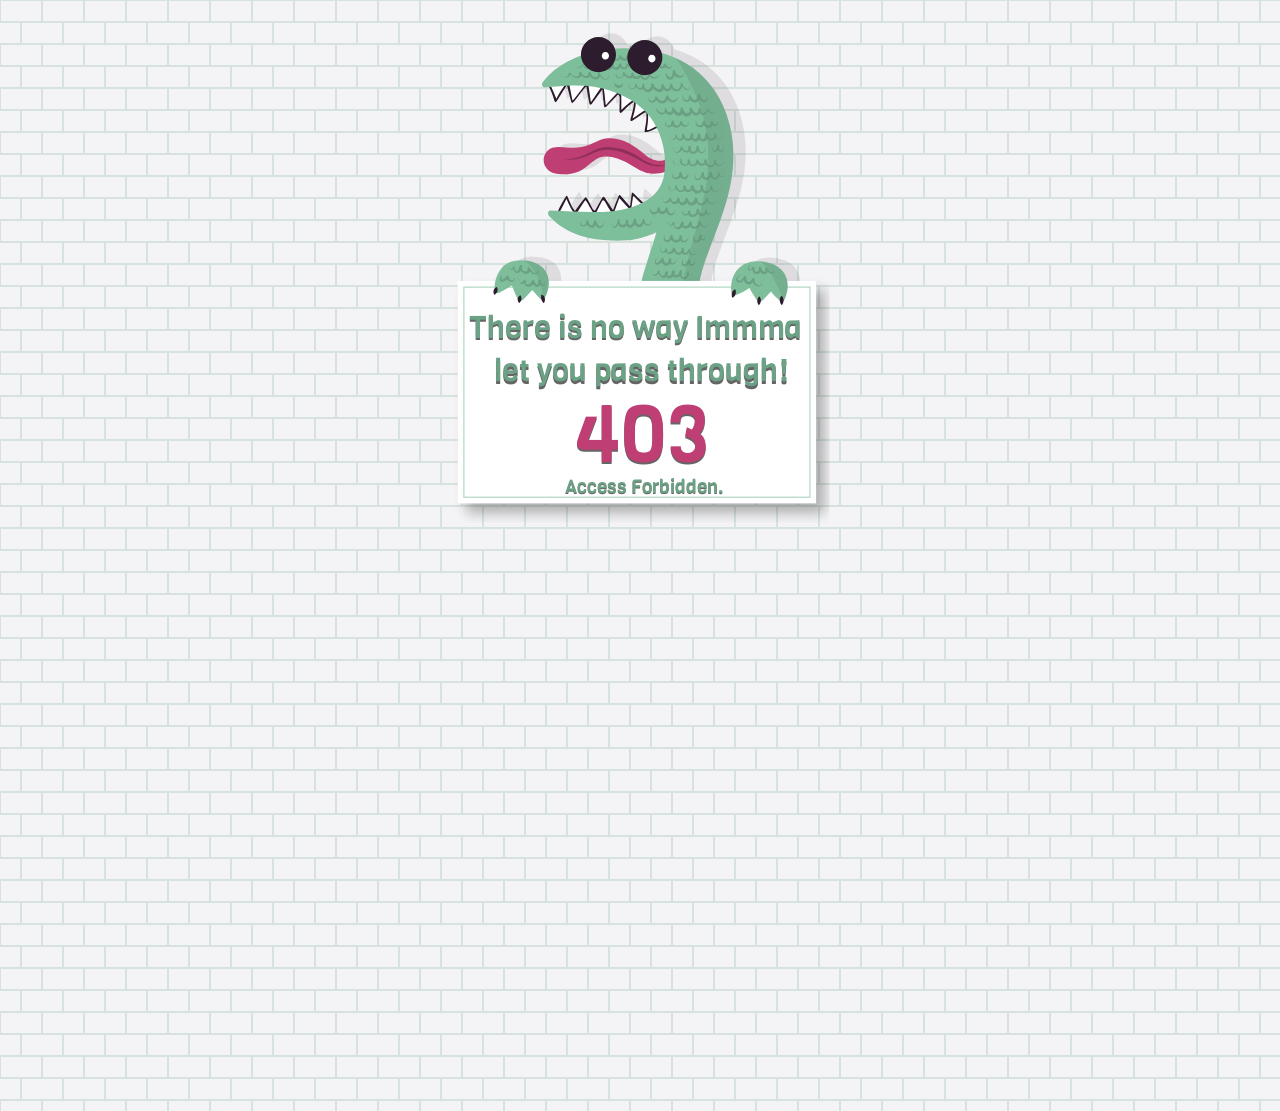
<file: admin/api/index.html>
<!DOCTYPE html>
<html lang="en">
<head>
  <meta charset="UTF-8">
  <meta name="viewport" content="width=device-width, initial-scale=1.0">
  <title>Document</title>
</head>
<body>
  <link href="https://fonts.googleapis.com/css?family=Do+Hyeon|Frijole|Josefin+Sans:300,400,400i,600,700|Viga" rel="stylesheet">
<style>
  html {
  height: 100%;
}
body{
  background-color: #f4f3f5;
  min-height: 100%;
  background-image: url("data:image/svg+xml,%3Csvg width='42' height='44' viewBox='0 0 42 44' xmlns='http://www.w3.org/2000/svg'%3E%3Cg id='Page-1' fill='none' fill-rule='evenodd'%3E%3Cg id='brick-wall' fill='%236ba184' fill-opacity='0.21'%3E%3Cpath d='M0 0h42v44H0V0zm1 1h40v20H1V1zM0 23h20v20H0V23zm22 0h20v20H22V23z'/%3E%3C/g%3E%3C/g%3E%3C/svg%3E");
}
svg{
  transform: scale(0.3,0.3);
  margin-top:-45%;
}
.st0{display:none;}
.st1{display:inline;fill:#E2E4FA;}
.st2{display:none;opacity:0.5;}
.st3{display:inline;fill-rule:evenodd;clip-rule:evenodd;fill:#A8AABA;}
.st4{display:inline;}
.st5{fill:#A8AABA;}
.st6{opacity:0.1;}
.st7{fill:#2D1C2D;}
.st8{fill-rule:evenodd;clip-rule:evenodd;fill:#2D1C2D;}
.st9{fill:#FFFFFF;}
.st10{fill:#BF3E73;}
.st11{fill:#8F3157;}



@keyframes TongueAnim {
  0% {transform:skewY(0deg);}
  50% {transform:skewY(10deg);}
  100% {transform: skewY(-10deg);}
}

.tongue {
  animation: TongueAnim .2s ease infinite;
  transform-origin: top right;
  transform-box: fill-box;
}

.st12{fill-rule:evenodd;clip-rule:evenodd;fill:#7EBE9B;}
.st13{opacity:0.3;fill-rule:evenodd;clip-rule:evenodd;fill:#5F8D75;}
.st14{opacity:0.6;}
.st15{fill:#5F8D75;}
.st16{opacity:0.6;fill:none;stroke:#7EBE9B;stroke-miterlimit:10;}
.st17{fill:#E7B84D;}
.st18{fill:none;stroke:#FFFFFF;stroke-width:1.098;stroke-miterlimit:10;}
.st19{fill:none;}
.st20{font-family:'Asap-Medium';}
.st21{font-size:28.6973px;}
.st22{display:inline;fill:none;}
.st23{fill:#7091A4;}
.st24{font-family:'BloggerSans';}
.st25{font-size:9.72px;}
.st26{font-family:'Asap-Regular';}
.st27{font-size:16.524px;}
.st28{display:inline;fill:#7EBE9B;}
.st29{font-family:'Asap-Bold';}
.st30{font-size:10.692px;}
.st31{fill:#9799A2;}
</style>

<svg version="1.1" xmlns="http://www.w3.org/2000/svg" xmlns:xlink="http://www.w3.org/1999/xlink" x="0px" y="0px"
     viewBox="0 0 306.8 404.9" style="enable-background:new 0 0 306.8 404.9;" xml:space="preserve">



  <g>
    <g class="st6">




      <g>
        <!--  bottom teeth shadow I  -->
        <path class="st7" d="M107,155.1h14.8c4.1-0.2,8.2-0.5,12.3-0.6c3.4-0.1,6.9,0.1,10.3-0.1c3.2-0.2,6.3-1,9.5-1.3
                             c3.6-0.3,7.2-0.3,9.3-3.7c0.7-1.1,1.3-2.1,2.1-3.1c-0.1-0.7-0.2-1.3-0.5-2.1c0,0,0-0.1,0-0.1c-0.1-0.1-0.1-0.2-0.2-0.2
                             c-2-2-3.9-4-5.9-6c-0.2-0.2-0.5-0.4-0.9-0.7c-0.4,2.6-0.7,5.1-1.1,7.6c-0.1,0.7-0.3,1.5-0.5,2.2c-0.3,1.1-0.9,1.3-1.7,0.4
                             c-2.3-2.5-4.6-5.1-6.9-7.6c-0.2-0.3-0.5-0.5-0.9-1c-0.7,1.8-1.3,3.5-2,5.2c-0.8,2.2-1.6,4.5-2.5,6.7c-0.2,0.4-0.6,0.9-0.9,0.9
                             c-0.3,0-0.7-0.5-0.9-0.9c-1.8-2.9-3.5-5.8-5.2-8.7c-0.1-0.2-0.2-0.3-0.4-0.5c-0.9-1.1-1.6-1.1-2.3,0.1c-1.1,2-2.1,4-3.1,6.1
                             c-0.6,1.2-1.2,2.4-1.8,3.5c-0.6,1-1.1,1-1.7,0.1c-1.9-3.1-3.7-6.3-5.6-9.5c-0.2-0.4-0.6-0.8-0.9-1.1c-0.4,0.3-0.9,0.6-1.1,1
                             c-2,3-3.9,6-5.9,9c-0.8,1.2-1.1,1.2-2.1,0.2c-2.3-2.4-3.7-5.4-5.1-8.5c-0.4-0.9-0.8-1.7-1.2-2.8c-0.3,0.4-0.5,0.6-0.6,0.8
                             c-1.7,3.4-3.4,6.8-5.2,10.1c-0.1,0.1-0.2,0.3-0.3,0.4v1.3C100.7,153.9,103.8,154.7,107,155.1z"/>
        <!--  bottom teeth shadow II  -->
        <path class="st7" d="M144.9,46.1c-9.3-2.8-18.9-3.3-28.5-3.8c-9-0.5-18.1,0.6-27.1,0c-0.1,0-0.2,0-0.3-0.1
                             c0.4,0.9,0.6,1.8,0.6,2.8c0.2,0.1,0.3,0.1,0.4,0.3c0.7,1.3,1.4,2.6,2,4c1.3,3,2.4,6,3.7,9.3c1.2-2.2,2.3-4.3,3.6-6.3
                             c1.5-2.3,3.1-4.5,4.7-6.6c0.3-0.4,1-0.5,1.5-0.8c0.2,0.5,0.4,0.9,0.5,1.4c0.9,4.5,1.8,9,2.7,13.5c0.2,0,0.3,0,0.5,0
                             c0.6-0.7,1.2-1.3,1.7-2c2.7-3.5,5.5-7.1,8.2-10.6c0.1-0.2,0.3-0.4,0.5-0.5c0.5-0.3,0.9-0.6,1.4-0.9c0.2,0.5,0.6,1,0.6,1.5
                             c0.7,4.5,1.3,9.1,2,14c0.5-0.6,0.9-0.9,1.1-1.3c2.4-3.6,4.9-7.1,7.3-10.7c0.2-0.3,0.3-0.6,0.5-0.8c0.2-0.2,0.6-0.4,0.9-0.4
                             c0.2,0,0.5,0.4,0.5,0.7c0.3,2.3,0.7,4.5,0.9,6.8c0.3,2.6,0.5,5.1,0.8,7.7c0.1,0.1,0.3,0.2,0.4,0.3c0.9-1,1.7-1.9,2.6-2.9
                             c2.2-2.4,4.5-4.9,6.8-7.3c0.5-0.6,1.4-0.8,2.1-1.2c0.2,0.8,0.7,1.5,0.7,2.3c0.1,3.8,0.1,7.5,0.1,11.3c0,0.6,0,1.1,0,1.9
                             c1.3-1.2,2.4-2.4,3.6-3.4c2.1-1.7,4.2-3.4,6.3-5c1.1-0.8,1.6-0.5,1.7,0.9c0.3,4.2-0.7,8.2-1.9,12.1c-0.2,0.6-0.4,1.3-0.6,2.2
                             c0.9-0.5,1.6-0.9,2.2-1.4c2.7-1.8,5.3-3.6,8-5.3c1.5-1,1.9-0.8,2.1,1c0.7,4.6,0.1,9.1-0.6,13.6c-0.1,0.5-0.2,0.9-0.2,1.5
                             c1.4,0.2,2.6-0.4,3.8-1c1.8-0.9,3.6-1.9,5.5-2.7c0.1-0.1,0.3-0.1,0.6-0.1c0.1-0.3,0.3-0.6,0.7-0.6c1-0.1,1.9-0.7,2.7-1.2
                             C176.5,61.7,161,50.9,144.9,46.1z"/>


        <!--  top teeth shadow I  -->
        <path class="st8" d="M95.7,58.4c1.2-2.2,2.3-4.3,3.6-6.3c1.5-2.3,3.1-4.5,4.7-6.6c0.3-0.4,1-0.5,1.5-0.8
                             c0.2,0.5,0.4,0.9,0.5,1.4c0.9,4.5,1.8,9,2.7,13.5c0.2,0,0.3,0,0.5,0c0.6-0.7,1.2-1.3,1.7-2c2.7-3.5,5.5-7.1,8.2-10.6
                             c0.1-0.2,0.3-0.4,0.5-0.5c0.5-0.3,0.9-0.6,1.4-0.9c0.2,0.5,0.6,1,0.6,1.5c0.7,4.5,1.3,9.1,2,14c0.5-0.6,0.9-0.9,1.1-1.3
                             c2.4-3.6,4.9-7.1,7.3-10.7c0.2-0.3,0.3-0.6,0.5-0.8c0.2-0.2,0.6-0.4,0.9-0.4c0.2,0,0.5,0.4,0.5,0.7c0.3,2.3,0.7,4.5,0.9,6.8
                             c0.3,2.6,0.5,5.1,0.8,7.7c0.1,0.1,0.3,0.2,0.4,0.3c0.9-1,1.7-1.9,2.6-2.9c2.2-2.4,4.5-4.9,6.8-7.3c0.5-0.6,1.4-0.8,2.1-1.2
                             c0.2,0.8,0.7,1.5,0.7,2.3c0.1,3.8,0.1,7.5,0.1,11.3c0,0.6,0,1.1,0,1.9c1.3-1.2,2.4-2.4,3.6-3.4c2.1-1.7,4.2-3.4,6.3-5
                             c1.1-0.8,1.6-0.5,1.7,0.9c0.3,4.2-0.7,8.2-1.9,12.1c-0.2,0.6-0.4,1.3-0.6,2.2c0.9-0.5,1.6-0.9,2.2-1.4c2.7-1.8,5.3-3.6,8-5.3
                             c1.5-1,1.9-0.8,2.1,1c0.7,4.6,0.1,9.1-0.6,13.6c-0.1,0.5-0.2,0.9-0.2,1.5c1.4,0.2,2.6-0.4,3.8-1c1.8-0.9,3.6-1.9,5.5-2.7
                             c0.4-0.2,1.2-0.1,1.3,0.1c0.4,0.6-0.2,1-0.7,1.2c-2,0.9-3.9,2-6,2.8c-1.3,0.6-2.7,0.9-4.1,1.3c-1.4,0.3-1.7-0.1-1.5-1.5
                             c0.4-2.3,0.9-4.6,1.2-7c0.2-2.1,0.2-4.1,0.2-6.2c0-1.2-0.6-1.5-1.7-0.9c-1.2,0.7-2.4,1.6-3.6,2.4c-2,1.3-4.1,2.7-6.1,4
                             c-0.4,0.2-0.9,0.2-1.4,0.2c0-0.5-0.2-1-0.1-1.4c0.8-3.2,1.7-6.4,2.4-9.6c0.3-1.4,0.3-2.9,0.5-4.4c-0.1-0.1-0.2-0.1-0.3-0.2
                             c-1.5,1.2-3.1,2.4-4.6,3.7c-1.7,1.6-3.3,3.2-5,4.8c-0.3,0.3-0.9,0.5-1.3,0.7c-0.2-0.5-0.6-1-0.6-1.4c0-3.3,0.1-6.6,0.2-9.9
                             c0-0.7,0-1.5-0.2-2.1c-0.1-0.5-0.4-1.2-0.9-1.4c-0.3-0.1-1,0.4-1.3,0.7c-0.7,0.7-1.4,1.6-2.1,2.3c-2,2.2-4.1,4.4-6.2,6.5
                             c-0.4,0.4-1,0.5-1.5,0.8c-0.2-0.6-0.6-1.1-0.6-1.7c-0.4-3.9-0.8-7.8-1.2-11.7c0-0.3-0.1-0.6-0.2-1.3c-0.4,0.6-0.6,0.9-0.8,1.3
                             c-2.6,3.5-5.1,7-7.7,10.5c-0.3,0.3-0.8,0.5-1.3,0.7c-0.2-0.4-0.5-0.8-0.6-1.2c-0.8-4.6-1.6-9.2-2.4-13.9
                             c-0.3,0.4-0.6,0.7-0.9,1c-3,3.8-6,7.7-9,11.5c-0.4,0.5-1.1,0.9-1.7,1.3c-0.3-0.6-0.8-1.3-0.9-1.9c-1.1-4.2-2.1-8.3-3.2-12.6
                             c-0.2,0.2-0.5,0.4-0.7,0.7c-1.5,2.3-2.9,4.6-4.3,6.9c-1.1,1.8-2.2,3.6-3.3,5.4c-0.2,0.3-0.7,0.5-1.1,0.8
                             c-0.2-0.3-0.6-0.7-0.7-1c-1.2-4.6-3-9-5.2-13.2c-0.2-0.4-0.5-0.7-0.5-1.1c0-0.4,0.2-0.8,0.3-1.1c0.4,0.2,0.9,0.2,1,0.5
                             c0.7,1.3,1.4,2.6,2,4C93.2,52.2,94.4,55.2,95.7,58.4z"/>

        <!--  top teeth shadow I  -->
        <path class="st8" d="M157.8,137.1c-0.4,2.6-0.7,5.1-1.1,7.6c-0.1,0.7-0.3,1.5-0.5,2.2c-0.3,1.1-0.9,1.3-1.7,0.4
                             c-2.3-2.5-4.6-5.1-6.9-7.6c-0.2-0.3-0.5-0.5-0.9-1c-0.7,1.8-1.3,3.5-2,5.2c-0.8,2.2-1.6,4.5-2.5,6.7c-0.2,0.4-0.6,0.9-0.9,0.9
                             c-0.3,0-0.7-0.5-0.9-0.9c-1.8-2.9-3.5-5.8-5.2-8.7c-0.1-0.2-0.2-0.3-0.4-0.5c-0.9-1.1-1.6-1.1-2.3,0.1c-1.1,2-2.1,4-3.1,6.1
                             c-0.6,1.2-1.2,2.4-1.8,3.5c-0.6,1-1.1,1-1.7,0.1c-1.9-3.1-3.7-6.3-5.6-9.5c-0.2-0.4-0.6-0.8-0.9-1.1c-0.4,0.3-0.9,0.6-1.1,1
                             c-2,3-3.9,6-5.9,9c-0.8,1.2-1.1,1.2-2.1,0.2c-2.3-2.4-3.7-5.4-5.1-8.5c-0.4-0.9-0.8-1.7-1.2-2.8c-0.3,0.4-0.5,0.6-0.6,0.8
                             c-1.7,3.4-3.4,6.8-5.2,10.1c-0.2,0.4-0.8,0.9-1.1,0.9c-0.8-0.1-0.5-0.8-0.3-1.3c1.6-4.4,4-8.4,6.5-12.4
                             c0.6-0.9,1.2-0.8,1.6,0.2c1.1,2.6,2.2,5.2,3.4,7.7c0.6,1.3,1.6,2.5,2.5,3.8c2.5-3.4,4.8-6.6,7.2-9.7c1.6-2.1,1.7-2.1,3,0.2
                             c1.3,2.4,2.6,4.8,3.8,7.2c0.2,0.3,0.3,0.6,0.5,0.8c0.4,0.4,0.9,0.8,1.4,1.2c0.4-0.4,0.8-0.9,1.1-1.4c1.6-2.9,3.2-5.9,4.9-8.8
                             c0.9-1.6,1.4-1.5,2.4,0c2.1,3.2,4.2,6.5,6.5,9.9c0.6-1.6,1.1-3.2,1.7-4.7c0.9-2.2,1.7-4.5,2.7-6.7c0.6-1.3,1-1.3,2-0.2
                             c2.2,2.5,4.4,5,6.6,7.6c0.2,0.2,0.3,0.3,0.8,0.7c0.3-2.5,0.6-4.8,0.9-7.1c0.1-0.9,0.2-1.9,0.4-2.8c0.2-1.1,0.7-1.3,1.6-0.5
                             c1.8,1.7,3.5,3.4,5.3,5.1c0.8,0.8,1.6,1.7,2.4,2.5c0.4,0.4,1,0.9,0.4,1.5c-0.7,0.7-1.1-0.1-1.6-0.5c-2-2-3.9-4-5.9-6
                             C158.5,137.6,158.2,137.4,157.8,137.1z"/>
      </g>





      <!-- body shadow   -->
      <path class="st8" d="M176.7,166.3c-5,2.6-10,4.3-15.2,5.3c-7.1,1.4-14.3,1.8-21.5,1.5c-8.2-0.3-16.2-1.3-24.1-3.7
                           c-9.3-2.9-17.6-7.5-24.5-14.5c-0.6-0.6-1.2-1.2-1.7-1.8c-0.8-1-1-2.1-0.4-3.2c0.5-1.1,1.6-1.2,2.7-1.1
                           c10.8,0.5,21.6,1.1,32.3,1.3c10.3,0.2,20.4-0.8,30.4-3.4c4.9-1.3,9.6-3.1,14-5.9c8.4-5.3,13.4-12.8,14.5-22.7
                           c1.2-11.4-0.2-22.4-4.7-33c-5.2-12.5-14.1-21.6-26.1-27.8c-8.3-4.2-16.9-7.4-26.1-8.7c-7.5-1-15-1.1-22.5-0.7
                           c-5.5,0.3-11,0.8-16.5,1.3c-1.2,0.1-2.3-0.1-2.9-1.2c-0.6-1.2-0.3-2.2,0.5-3.2c5.3-7.1,12.2-12.3,20-16.5
                           c10.2-5.5,21.1-8.7,32.5-10c10-1.1,20-1.1,29.9,0.3c16.8,2.4,32.1,8.2,44.8,19.7c10.1,9.2,17,20.4,21.5,33.2
                           c4.8,14,6.2,28.3,4.9,43c-1.4,16.1-6,31.4-11.7,46.4c-3.8,10.2-7.7,20.3-11.3,30.6c-2.9,8.3-4.7,16.9-5.4,25.6
                           c-0.9,10.8,0.4,21.3,4.8,31.3c0.7,1.6,0.4,2.9-0.8,3.7c-1.3,0.9-2.8,0.6-3.4-0.9c-0.3-0.8-0.8-1-1.6-0.9
                           c-7.1,0.5-14.2,1-21.3,1.6c-5.2,0.4-10.4,0.8-15.5,1.1c-0.8,0.1-1.5,0.1-1.7,1.2c-0.2,1-1.7,1.7-2.7,1.6c-1.2-0.1-1.8-0.9-2-2.1
                           c-1.7-9.7-3.1-19.3-3.2-29.2c-0.1-9.7,1.6-19,4.5-28.1c2.8-8.7,5.6-17.5,8.4-26.2C176,169,176.3,167.8,176.7,166.3z"/>



      <!--  tongue shadow  -->
      <path class="st7 tongue" d="M185.4,106.7c-5.7,4.1-13.5,0.8-18.1-3.2c-8.6-7.3-17.6-13.5-29.7-13.2c-5.9,0.3-10,3.2-15.1,5.4
                                  c-3.8,1.6-8.6,2.2-12.7,2.4c-7,0.3-16.2-3-21.6,2.7c-5.7,6.5-1.9,15.9,5.9,17.8c5.9,1.6,14.8,1.1,20.3-1.6
                                  c7-3,11.6-10.5,18.9-11.6c6.8-1.1,12.7,1.4,18.6,4.1c5.1,2.7,10,6.5,15.4,8.4c5.7,2.2,11.9,0.8,17.5-0.5"/>


      <!--  eyes shadow   -->
      <g>
        <path class="st7" d="M167.3,39.3c7.7,0,14.2-6.4,14.2-14.2c0-7.7-6.4-14.2-14.2-14.2c-7.7,0-14.2,6.4-14.2,14.2
                             C153.1,32.9,159.6,39.3,167.3,39.3L167.3,39.3z"/>
      </g>
      <g>
        <path class="st7" d="M129.8,36.9c7.7,0,14.2-6.4,14.2-14.2c0-7.7-6.4-14.2-14.2-14.2c-7.7,0-14.2,6.4-14.2,14.2
                             C115.6,30.4,122,36.9,129.8,36.9L129.8,36.9z"/>
      </g>




      <!--  hands shadow   -->
      <path class="st8" d="M269.4,214.4c-1.8,1.9-3.5,3.8-5.3,5.6c-0.6,0.7-1.3,1.3-2,1.9c-1.4,1.3-3,1.2-4.1-0.4
                           c-1.4-2-2.6-4-3.9-6.1c-0.7-1.2-1.4-2.5-2.1-3.8c-1.8,1.1-3.5,2.2-5.3,3.1c-1.8,0.9-3.7,1.7-5.6,2.4c-2.3,0.8-3.5-0.1-3.8-2.4
                           c-1.2-9.5,2.9-18.3,10.5-22.5c3.3-1.8,6.8-2.5,10.5-2.4c4.8,0.1,9.4,0.9,13.7,2.9c7.4,3.5,11.3,10.2,10.8,18.4
                           c-0.2,3.2-1,6.2-2.2,9.2c-0.9,2.2-2.7,2.7-4.5,1.2c-2-1.8-3.8-3.8-5.7-5.8C270.1,215.3,269.8,214.9,269.4,214.4z"/>
      <path class="st8" d="M76.2,213.2c-2,2.1-3.9,4.2-5.8,6.2c-0.6,0.6-1.2,1.2-1.8,1.8c-1.7,1.5-3.5,1.2-4.4-0.9
                           c-1.4-3.1-2.6-6.3-3.9-9.4c-0.1-0.4-0.3-0.7-0.5-1.3c-1.1,0.6-2.1,1.2-3.1,1.8c-2.3,1.3-4.6,2.6-6.9,3.8
                           c-2.5,1.2-4.1,0.1-4.1-2.7c0-6.1,1.5-11.8,5.4-16.6c3.5-4.3,8.2-6.5,13.7-6.7c4.6-0.2,9.2,0.2,13.6,1.9
                           c7.4,2.8,11.6,9.3,11.2,17.2c-0.2,4-1.4,7.7-3.1,11.2c-0.8,1.6-2.7,2-4.1,0.6c-1.8-1.8-3.4-3.8-5.1-5.7
                           C76.8,214,76.5,213.7,76.2,213.2z"/>
    </g>


    <g>



      <!--  teeth   -->
      <g>
        <path class="st9" d="M97,158.1h14.8c4.1-0.2,8.2-0.5,12.3-0.6c3.4-0.1,6.9,0.1,10.3-0.1c3.2-0.2,6.3-1,9.5-1.3
                             c3.6-0.3,7.2-0.3,9.3-3.7c0.7-1.1,1.3-2.1,2.1-3.1c-0.1-0.7-0.2-1.3-0.5-2.1c0,0,0-0.1,0-0.1c-0.1-0.1-0.1-0.2-0.2-0.2
                             c-2-2-3.9-4-5.9-6c-0.2-0.2-0.5-0.4-0.9-0.7c-0.4,2.6-0.7,5.1-1.1,7.6c-0.1,0.7-0.3,1.5-0.5,2.2c-0.3,1.1-0.9,1.3-1.7,0.4
                             c-2.3-2.5-4.6-5.1-6.9-7.6c-0.2-0.3-0.5-0.5-0.9-1c-0.7,1.8-1.3,3.5-2,5.2c-0.8,2.2-1.6,4.5-2.5,6.7c-0.2,0.4-0.6,0.9-0.9,0.9
                             c-0.3,0-0.7-0.5-0.9-0.9c-1.8-2.9-3.5-5.8-5.2-8.7c-0.1-0.2-0.2-0.3-0.4-0.5c-0.9-1.1-1.6-1.1-2.3,0.1c-1.1,2-2.1,4-3.1,6.1
                             c-0.6,1.2-1.2,2.4-1.8,3.5c-0.6,1-1.1,1-1.7,0.1c-1.9-3.1-3.7-6.3-5.6-9.5c-0.2-0.4-0.6-0.8-0.9-1.1c-0.4,0.3-0.9,0.6-1.1,1
                             c-2,3-3.9,6-5.9,9c-0.8,1.2-1.1,1.2-2.1,0.2c-2.3-2.4-3.7-5.4-5.1-8.5c-0.4-0.9-0.8-1.7-1.2-2.8c-0.3,0.4-0.5,0.6-0.6,0.8
                             c-1.7,3.4-3.4,6.8-5.2,10.1c-0.1,0.1-0.2,0.3-0.3,0.4v1.3C90.7,156.9,93.8,157.7,97,158.1z"/>
        <path class="st9" d="M134.9,49.1c-9.3-2.8-18.9-3.3-28.5-3.8c-9-0.5-18.1,0.6-27.1,0c-0.1,0-0.2,0-0.3-0.1
                             c0.4,0.9,0.6,1.8,0.6,2.8c0.2,0.1,0.3,0.1,0.4,0.3c0.7,1.3,1.4,2.6,2,4c1.3,3,2.4,6,3.7,9.3c1.2-2.2,2.3-4.3,3.6-6.3
                             c1.5-2.3,3.1-4.5,4.7-6.6c0.3-0.4,1-0.5,1.5-0.8c0.2,0.5,0.4,0.9,0.5,1.4c0.9,4.5,1.8,9,2.7,13.5c0.2,0,0.3,0,0.5,0
                             c0.6-0.7,1.2-1.3,1.7-2c2.7-3.5,5.5-7.1,8.2-10.6c0.1-0.2,0.3-0.4,0.5-0.5c0.5-0.3,0.9-0.6,1.4-0.9c0.2,0.5,0.6,1,0.6,1.5
                             c0.7,4.5,1.3,9.1,2,14c0.5-0.6,0.9-0.9,1.1-1.3c2.4-3.6,4.9-7.1,7.3-10.7c0.2-0.3,0.3-0.6,0.5-0.8c0.2-0.2,0.6-0.4,0.9-0.4
                             c0.2,0,0.5,0.4,0.5,0.7c0.3,2.3,0.7,4.5,0.9,6.8c0.3,2.6,0.5,5.1,0.8,7.7c0.1,0.1,0.3,0.2,0.4,0.3c0.9-1,1.7-1.9,2.6-2.9
                             c2.2-2.4,4.5-4.9,6.8-7.3c0.5-0.6,1.4-0.8,2.1-1.2c0.2,0.8,0.7,1.5,0.7,2.3c0.1,3.8,0.1,7.5,0.1,11.3c0,0.6,0,1.1,0,1.9
                             c1.3-1.2,2.4-2.4,3.6-3.4c2.1-1.7,4.2-3.4,6.3-5c1.1-0.8,1.6-0.5,1.7,0.9c0.3,4.2-0.7,8.2-1.9,12.1c-0.2,0.6-0.4,1.3-0.6,2.2
                             c0.9-0.5,1.6-0.9,2.2-1.4c2.7-1.8,5.3-3.6,8-5.3c1.5-1,1.9-0.8,2.1,1c0.7,4.6,0.1,9.1-0.6,13.6c-0.1,0.5-0.2,0.9-0.2,1.5
                             c1.4,0.2,2.6-0.4,3.8-1c1.8-0.9,3.6-1.9,5.5-2.7c0.1-0.1,0.3-0.1,0.6-0.1c0.1-0.3,0.3-0.6,0.7-0.6c1-0.1,1.9-0.7,2.7-1.2
                             C166.5,64.7,151,53.9,134.9,49.1z"/>
        <path class="st8" d="M85.7,61.4c1.2-2.2,2.3-4.3,3.6-6.3c1.5-2.3,3.1-4.5,4.7-6.6c0.3-0.4,1-0.5,1.5-0.8
                             c0.2,0.5,0.4,0.9,0.5,1.4c0.9,4.5,1.8,9,2.7,13.5c0.2,0,0.3,0,0.5,0c0.6-0.7,1.2-1.3,1.7-2c2.7-3.5,5.5-7.1,8.2-10.6
                             c0.1-0.2,0.3-0.4,0.5-0.5c0.5-0.3,0.9-0.6,1.4-0.9c0.2,0.5,0.6,1,0.6,1.5c0.7,4.5,1.3,9.1,2,14c0.5-0.6,0.9-0.9,1.1-1.3
                             c2.4-3.6,4.9-7.1,7.3-10.7c0.2-0.3,0.3-0.6,0.5-0.8c0.2-0.2,0.6-0.4,0.9-0.4c0.2,0,0.5,0.4,0.5,0.7c0.3,2.3,0.7,4.5,0.9,6.8
                             c0.3,2.6,0.5,5.1,0.8,7.7c0.1,0.1,0.3,0.2,0.4,0.3c0.9-1,1.7-1.9,2.6-2.9c2.2-2.4,4.5-4.9,6.8-7.3c0.5-0.6,1.4-0.8,2.1-1.2
                             c0.2,0.8,0.7,1.5,0.7,2.3c0.1,3.8,0.1,7.5,0.1,11.3c0,0.6,0,1.1,0,1.9c1.3-1.2,2.4-2.4,3.6-3.4c2.1-1.7,4.2-3.4,6.3-5
                             c1.1-0.8,1.6-0.5,1.7,0.9c0.3,4.2-0.7,8.2-1.9,12.1c-0.2,0.6-0.4,1.3-0.6,2.2c0.9-0.5,1.6-0.9,2.2-1.4c2.7-1.8,5.3-3.6,8-5.3
                             c1.5-1,1.9-0.8,2.1,1c0.7,4.6,0.1,9.1-0.6,13.6c-0.1,0.5-0.2,0.9-0.2,1.5c1.4,0.2,2.6-0.4,3.8-1c1.8-0.9,3.6-1.9,5.5-2.7
                             c0.4-0.2,1.2-0.1,1.3,0.1c0.4,0.6-0.2,1-0.7,1.2c-2,0.9-3.9,2-6,2.8c-1.3,0.6-2.7,0.9-4.1,1.3c-1.4,0.3-1.7-0.1-1.5-1.5
                             c0.4-2.3,0.9-4.6,1.2-7c0.2-2.1,0.2-4.1,0.2-6.2c0-1.2-0.6-1.5-1.7-0.9c-1.2,0.7-2.4,1.6-3.6,2.4c-2,1.3-4.1,2.7-6.1,4
                             c-0.4,0.2-0.9,0.2-1.4,0.2c0-0.5-0.2-1-0.1-1.4c0.8-3.2,1.7-6.4,2.4-9.6c0.3-1.4,0.3-2.9,0.5-4.4c-0.1-0.1-0.2-0.1-0.3-0.2
                             c-1.5,1.2-3.1,2.4-4.6,3.7c-1.7,1.6-3.3,3.2-5,4.8c-0.3,0.3-0.9,0.5-1.3,0.7c-0.2-0.5-0.6-1-0.6-1.4c0-3.3,0.1-6.6,0.2-9.9
                             c0-0.7,0-1.5-0.2-2.1c-0.1-0.5-0.4-1.2-0.9-1.4c-0.3-0.1-1,0.4-1.3,0.7c-0.7,0.7-1.4,1.6-2.1,2.3c-2,2.2-4.1,4.4-6.2,6.5
                             c-0.4,0.4-1,0.5-1.5,0.8c-0.2-0.6-0.6-1.1-0.6-1.7c-0.4-3.9-0.8-7.8-1.2-11.7c0-0.3-0.1-0.6-0.2-1.3c-0.4,0.6-0.6,0.9-0.8,1.3
                             c-2.6,3.5-5.1,7-7.7,10.5c-0.3,0.3-0.8,0.5-1.3,0.7c-0.2-0.4-0.5-0.8-0.6-1.2c-0.8-4.6-1.6-9.2-2.4-13.9
                             c-0.3,0.4-0.6,0.7-0.9,1c-3,3.8-6,7.7-9,11.5c-0.4,0.5-1.1,0.9-1.7,1.3c-0.3-0.6-0.8-1.3-0.9-1.9c-1.1-4.2-2.1-8.3-3.2-12.6
                             c-0.2,0.2-0.5,0.4-0.7,0.7c-1.5,2.3-2.9,4.6-4.3,6.9c-1.1,1.8-2.2,3.6-3.3,5.4c-0.2,0.3-0.7,0.5-1.1,0.8
                             c-0.2-0.3-0.6-0.7-0.7-1c-1.2-4.6-3-9-5.2-13.2c-0.2-0.4-0.5-0.7-0.5-1.1c0-0.4,0.2-0.8,0.3-1.1c0.4,0.2,0.9,0.2,1,0.5
                             c0.7,1.3,1.4,2.6,2,4C83.2,55.2,84.4,58.2,85.7,61.4z"/>
        <path class="st8" d="M147.8,140.1c-0.4,2.6-0.7,5.1-1.1,7.6c-0.1,0.7-0.3,1.5-0.5,2.2c-0.3,1.1-0.9,1.3-1.7,0.4
                             c-2.3-2.5-4.6-5.1-6.9-7.6c-0.2-0.3-0.5-0.5-0.9-1c-0.7,1.8-1.3,3.5-2,5.2c-0.8,2.2-1.6,4.5-2.5,6.7c-0.2,0.4-0.6,0.9-0.9,0.9
                             c-0.3,0-0.7-0.5-0.9-0.9c-1.8-2.9-3.5-5.8-5.2-8.7c-0.1-0.2-0.2-0.3-0.4-0.5c-0.9-1.1-1.6-1.1-2.3,0.1c-1.1,2-2.1,4-3.1,6.1
                             c-0.6,1.2-1.2,2.4-1.8,3.5c-0.6,1-1.1,1-1.7,0.1c-1.9-3.1-3.7-6.3-5.6-9.5c-0.2-0.4-0.6-0.8-0.9-1.1c-0.4,0.3-0.9,0.6-1.1,1
                             c-2,3-3.9,6-5.9,9c-0.8,1.2-1.1,1.2-2.1,0.2c-2.3-2.4-3.7-5.4-5.1-8.5c-0.4-0.9-0.8-1.7-1.2-2.8c-0.3,0.4-0.5,0.6-0.6,0.8
                             c-1.7,3.4-3.4,6.8-5.2,10.1c-0.2,0.4-0.8,0.9-1.1,0.9c-0.8-0.1-0.5-0.8-0.3-1.3c1.6-4.4,4-8.4,6.5-12.4
                             c0.6-0.9,1.2-0.8,1.6,0.2c1.1,2.6,2.2,5.2,3.4,7.7c0.6,1.3,1.6,2.5,2.5,3.8c2.5-3.4,4.8-6.6,7.2-9.7c1.6-2.1,1.7-2.1,3,0.2
                             c1.3,2.4,2.6,4.8,3.8,7.2c0.2,0.3,0.3,0.6,0.5,0.8c0.4,0.4,0.9,0.8,1.4,1.2c0.4-0.4,0.8-0.9,1.1-1.4c1.6-2.9,3.2-5.9,4.9-8.8
                             c0.9-1.6,1.4-1.5,2.4,0c2.1,3.2,4.2,6.5,6.5,9.9c0.6-1.6,1.1-3.2,1.7-4.7c0.9-2.2,1.7-4.5,2.7-6.7c0.6-1.3,1-1.3,2-0.2
                             c2.2,2.5,4.4,5,6.6,7.6c0.2,0.2,0.3,0.3,0.8,0.7c0.3-2.5,0.6-4.8,0.9-7.1c0.1-0.9,0.2-1.9,0.4-2.8c0.2-1.1,0.7-1.3,1.6-0.5
                             c1.8,1.7,3.5,3.4,5.3,5.1c0.8,0.8,1.6,1.7,2.4,2.5c0.4,0.4,1,0.9,0.4,1.5c-0.7,0.7-1.1-0.1-1.6-0.5c-2-2-3.9-4-5.9-6
                             C148.5,140.6,148.2,140.4,147.8,140.1z"/>
      </g>





      <!-- tongue  -->
      <g>
        <path class="st10 tongue" d="M175.4,109.7c-5.7,4.1-13.5,0.8-18.1-3.2c-8.6-7.3-17.6-13.5-29.7-13.2c-5.9,0.3-10,3.2-15.1,5.4
                                     c-3.8,1.6-8.6,2.2-12.7,2.4c-7,0.3-16.2-3-21.6,2.7c-5.7,6.5-1.9,15.9,5.9,17.8c5.9,1.6,14.8,1.1,20.3-1.6
                                     c7-3,11.6-10.5,18.9-11.6c6.8-1.1,12.7,1.4,18.6,4.1c5.1,2.7,10,6.5,15.4,8.4c5.7,2.2,11.9,0.8,17.5-0.5">

        </path>
      </g>
      <g class="wave">
        <path class="st11 tongue" d="M175.7,115.3c0,0-0.3,0.1-1,0.2c-0.6,0.1-1.6,0.3-2.8,0.4c-0.6,0.1-1.3,0.2-2,0.2
                                     c-0.7,0-1.5,0.1-2.4,0.1c-1.7-0.1-3.7-0.2-5.7-0.9c-1-0.3-2-0.7-3.1-1.1c-1-0.5-2.1-1-3.2-1.6c-2.1-1.2-4.2-2.4-6.5-3.6
                                     c-2.3-1.2-4.6-2.4-7.1-3.3c-0.6-0.3-1.3-0.4-1.9-0.7c-0.6-0.2-1.3-0.4-1.9-0.6l-1.9-0.5l-2-0.4c-2.7-0.5-5.3-0.8-7.9-0.8
                                     c-2.6,0.1-5.1,0.6-7.5,1.4c-2.4,0.8-4.5,2.1-6.8,3c-2.2,1-4.3,1.7-6.3,2.3c-1,0.3-2,0.5-2.9,0.7c-0.9,0.2-1.8,0.3-2.7,0.4
                                     c-0.8,0.1-1.6,0.1-2.4,0.2c-0.4,0-0.7,0-1,0.1c-0.3,0-0.7,0-1,0c-1.2,0-2.2,0-2.8-0.1c-0.6,0-1-0.1-1-0.1s0.3,0,1-0.1
                                     c0.6,0,1.6-0.1,2.8-0.2c0.3,0,0.6,0,0.9-0.1c0.3-0.1,0.7-0.1,1-0.2c0.7-0.1,1.5-0.2,2.3-0.4c0.8-0.2,1.7-0.4,2.6-0.6
                                     c0.9-0.3,1.8-0.5,2.8-0.9c1.9-0.7,4-1.5,6.1-2.6c2.1-1,4.3-2.3,6.8-3.3c2.5-0.9,5.2-1.6,8-1.7c2.8-0.1,5.7,0.2,8.4,0.7l2,0.4
                                     l2.1,0.5c0.7,0.2,1.3,0.4,2,0.6c0.7,0.2,1.3,0.4,2,0.7c2.6,1,5,2.3,7.2,3.6c2.3,1.3,4.4,2.6,6.4,3.9c1,0.6,2,1.1,3,1.6
                                     c1,0.4,1.9,1,2.9,1.3c0.5,0.2,0.9,0.4,1.4,0.5c0.5,0.1,0.9,0.2,1.4,0.3c0.2,0.1,0.4,0.1,0.7,0.2c0.2,0,0.4,0.1,0.7,0.1
                                     c0.4,0.1,0.9,0.1,1.3,0.2c0.8,0.1,1.6,0.1,2.3,0.1c0.7,0,1.4,0,2,0c1.2,0,2.2-0.1,2.8-0.1
                                     C175.3,115.4,175.7,115.3,175.7,115.3z"/>
      </g>







      <g>
        <path class="st12" d="M166.7,169.3c-5,2.6-10,4.3-15.2,5.3c-7.1,1.4-14.3,1.8-21.5,1.5c-8.2-0.3-16.2-1.3-24.1-3.7
                              c-9.3-2.9-17.6-7.5-24.5-14.5c-0.6-0.6-1.2-1.2-1.7-1.8c-0.8-1-1-2.1-0.4-3.2c0.5-1.1,1.6-1.2,2.7-1.1
                              c10.8,0.5,21.6,1.1,32.3,1.3c10.3,0.2,20.4-0.8,30.4-3.4c4.9-1.3,9.6-3.1,14-5.9c8.4-5.3,13.4-12.8,14.5-22.7
                              c1.2-11.4-0.2-22.4-4.7-33c-5.2-12.5-14.1-21.6-26.1-27.8c-8.3-4.2-16.9-7.4-26.1-8.7c-7.5-1-15-1.1-22.5-0.7
                              c-5.5,0.3-11,0.8-16.5,1.3c-1.2,0.1-2.3-0.1-2.9-1.2c-0.6-1.2-0.3-2.2,0.5-3.2c5.3-7.1,12.2-12.3,20-16.5
                              c10.2-5.5,21.1-8.7,32.5-10c10-1.1,20-1.1,29.9,0.3c16.8,2.4,32.1,8.2,44.8,19.7c10.1,9.2,17,20.4,21.5,33.2
                              c4.8,14,6.2,28.3,4.9,43c-1.4,16.1-6,31.4-11.7,46.4c-3.8,10.2-7.7,20.3-11.3,30.6c-2.9,8.3-4.7,16.9-5.4,25.6
                              c-0.9,10.8,0.4,21.3,4.8,31.3c0.7,1.6,0.4,2.9-0.8,3.7c-1.3,0.9-2.8,0.6-3.4-0.9c-0.3-0.8-0.8-1-1.6-0.9
                              c-7.1,0.5-14.2,1-21.3,1.6c-5.2,0.4-10.4,0.8-15.5,1.1c-0.8,0.1-1.5,0.1-1.7,1.2c-0.2,1-1.7,1.7-2.7,1.6
                              c-1.2-0.1-1.8-0.9-2-2.1c-1.7-9.7-3.1-19.3-3.2-29.2c-0.1-9.7,1.6-19,4.5-28.1c2.8-8.7,5.6-17.5,8.4-26.2
                              C166,172,166.3,170.8,166.7,169.3z"/>
        <path class="st13" d="M223.5,74.4c-4.4-12.8-11.4-24-21.5-33.2c-6.2-5.6-12.9-9.8-20.2-13c1.1,1.2,2.1,2.5,3,3.8
                              c2.9,4.3,5.4,8.9,7.7,13.5c4.7,9.4,8.8,19,11.6,29.1c5.9,21.1,5.7,42.3,1.5,63.7c-4.4,22.1-11.6,43.5-16.2,65.6
                              c-2.4,11.6-4.3,23.2-4.1,35.1c0.1,5.1,0.3,10.1,0.6,15.2c4.4-0.3,8.8-0.6,13.2-1c0.8-0.1,1.3,0.1,1.6,0.9
                              c0.6,1.4,2.1,1.8,3.4,0.9c1.2-0.8,1.5-2.1,0.8-3.7c-4.3-10-5.6-20.5-4.8-31.3c0.7-8.8,2.5-17.3,5.4-25.6
                              c3.5-10.3,7.4-20.4,11.3-30.6c5.7-15,10.3-30.3,11.7-46.4C229.7,102.7,228.4,88.4,223.5,74.4z"/>
        <g class="st14">
          <g>
            <path class="st15" d="M143.7,48.2l0,0.8c0,0.3,0,0.5,0.1,0.8c0.1,0.3,0.1,0.5,0.2,0.7c0.1,0.2,0.2,0.5,0.3,0.7
                                  c0.1,0.2,0.2,0.4,0.4,0.6c0.2,0.2,0.3,0.4,0.5,0.5c0.2,0.1,0.4,0.3,0.6,0.4c0.2,0.1,0.4,0.2,0.7,0.3l0.3,0.1l0.4,0
                                  c0.2,0,0.5-0.1,0.7-0.1c0.2-0.1,0.4-0.2,0.6-0.3c0.2-0.2,0.4-0.3,0.5-0.5c0.1-0.2,0.3-0.4,0.3-0.6c0.1-0.2,0.2-0.4,0.2-0.7
                                  c0-0.2,0.1-0.5,0.1-0.7l0-0.7c0-0.3,0.2-0.5,0.5-0.5c0.3,0,0.5,0.2,0.5,0.4l0,0l0.1,0.6c0,0.2,0.1,0.4,0.2,0.6
                                  c0.1,0.2,0.2,0.4,0.3,0.5c0.1,0.2,0.2,0.3,0.3,0.5c0.1,0.2,0.2,0.3,0.4,0.4c0.1,0.1,0.3,0.2,0.4,0.3c0.2,0.1,0.3,0.2,0.5,0.2
                                  c0.2,0.1,0.3,0.1,0.5,0.1c0.2,0.1,0.3,0,0.5,0c0.2,0,0.3,0,0.4-0.1c0.1-0.1,0.3-0.1,0.4-0.2l0.2-0.1l0.1-0.2
                                  c0.1-0.1,0.2-0.3,0.2-0.4c0.1-0.1,0.1-0.3,0.1-0.5c0-0.2,0.1-0.4,0.1-0.6l0-0.6l1.6,0l0,0.8c0,0.3,0,0.5,0.1,0.8
                                  c0,0.2,0.1,0.5,0.2,0.7c0.1,0.2,0.1,0.5,0.3,0.6c0.1,0.2,0.2,0.4,0.4,0.5c0.1,0.1,0.1,0.2,0.2,0.2l0.3,0.2
                                  c0.2,0.1,0.4,0.2,0.6,0.2c0.2,0,0.4,0.1,0.6,0.1c0.2,0,0.4,0,0.6-0.1l0.3-0.1l0.3-0.2c0.2-0.1,0.3-0.3,0.5-0.4
                                  c0.2-0.1,0.3-0.4,0.4-0.5c0.1-0.2,0.2-0.4,0.3-0.6c0.1-0.2,0.2-0.5,0.2-0.7c0.1-0.2,0.1-0.5,0.1-0.7l0.1-0.8
                                  c0.1-0.5,0.5-0.9,1.1-0.9c0.4,0,0.7,0.3,0.8,0.7l0,0l0.2,0.7c0.1,0.2,0.2,0.4,0.3,0.6c0.1,0.2,0.3,0.4,0.4,0.6
                                  c0.1,0.2,0.3,0.4,0.5,0.5c0.2,0.2,0.4,0.3,0.5,0.5c0.2,0.2,0.4,0.3,0.6,0.4c0.4,0.3,0.9,0.4,1.3,0.5c0.2,0.1,0.4,0.1,0.6,0.1
                                  c0.2,0,0.4,0,0.6,0c0.2-0.1,0.4-0.1,0.5-0.2c0.1-0.1,0.3-0.2,0.4-0.3c0.1-0.1,0.1-0.1,0.2-0.2l0.1-0.3l0.1-0.3l0.1-0.3
                                  c0-0.2,0.1-0.4,0.1-0.7l0-0.7v0c0-0.5,0.5-1,1-0.9c0.4,0,0.7,0.3,0.9,0.6c0.2,0.4,0.3,0.8,0.5,1.2c0.1,0.2,0.2,0.4,0.3,0.5
                                  c0.1,0.2,0.2,0.3,0.4,0.5c0.1,0.1,0.2,0.3,0.4,0.4c0.1,0.1,0.3,0.2,0.4,0.3c0.1,0.1,0.3,0.2,0.5,0.2c0.2,0.1,0.3,0.1,0.4,0.1
                                  c0.1,0,0.3,0,0.4-0.1c0.1-0.1,0.3-0.1,0.4-0.2c0.1,0,0.1-0.1,0.2-0.1l0.2-0.2c0.1-0.1,0.2-0.3,0.3-0.4
                                  c0.1-0.1,0.2-0.3,0.2-0.5c0.1-0.2,0.1-0.4,0.2-0.6c0.1-0.4,0.1-0.8,0.2-1.3l0,0c0.1-0.5,0.5-0.8,1-0.8c0.3,0,0.6,0.3,0.7,0.6
                                  l0.3,0.8c0.1,0.3,0.2,0.5,0.3,0.7c0.1,0.2,0.2,0.5,0.4,0.7c0.1,0.2,0.3,0.4,0.5,0.6c0.2,0.2,0.3,0.4,0.6,0.5l0.3,0.2l0.3,0.1
                                  c0.2,0.1,0.4,0.1,0.7,0.2c0.2,0.1,0.5,0,0.7,0c0.2-0.1,0.5-0.1,0.7-0.2c0.2-0.1,0.4-0.2,0.6-0.4c0.1-0.1,0.2-0.1,0.3-0.2
                                  l0.2-0.3c0.2-0.2,0.3-0.4,0.4-0.6c0.1-0.2,0.2-0.5,0.3-0.7c0.1-0.2,0.2-0.5,0.2-0.8c0-0.3,0.1-0.5,0.1-0.8l0.1-0.8l0,0
                                  c0-0.3,0.3-0.6,0.6-0.5c0.2,0,0.5,0.2,0.5,0.4l0.3,0.8c0.1,0.3,0.2,0.5,0.3,0.8c0.1,0.3,0.2,0.5,0.4,0.8
                                  c0.2,0.2,0.3,0.5,0.5,0.7c0.2,0.2,0.3,0.5,0.6,0.6c0.2,0.2,0.4,0.4,0.7,0.5c0.2,0.2,0.5,0.3,0.7,0.4c0.3,0.1,0.5,0.2,0.8,0.2
                                  c0.3,0.1,0.5,0,0.8,0c0.2-0.1,0.5-0.1,0.7-0.3c0.1-0.1,0.2-0.1,0.3-0.2l0.3-0.3c0.2-0.2,0.3-0.5,0.5-0.7
                                  c0.2-0.2,0.2-0.5,0.3-0.8c0.1-0.3,0.2-0.6,0.2-0.9c0.1-0.3,0.1-0.6,0.1-0.9l0-0.9l0.1,0.9c0,0.3,0,0.6,0,0.9
                                  c0,0.3,0,0.6-0.1,0.9c-0.1,0.3-0.1,0.6-0.3,0.9c-0.1,0.3-0.2,0.6-0.5,0.8l-0.3,0.4c-0.1,0.1-0.3,0.2-0.4,0.3
                                  c-0.2,0.2-0.6,0.3-0.9,0.5c-0.3,0.1-0.7,0.2-1,0.1c-0.3,0-0.7,0-1-0.2c-0.3-0.1-0.6-0.2-0.9-0.4c-0.3-0.1-0.5-0.4-0.8-0.6
                                  c-0.3-0.2-0.5-0.4-0.7-0.7c-0.2-0.2-0.4-0.5-0.6-0.8c-0.2-0.3-0.4-0.5-0.5-0.8c-0.1-0.3-0.3-0.6-0.4-0.9l-0.3-0.9l1.1-0.2
                                  l0,1c0,0.3-0.1,0.6-0.1,1c0,0.3-0.1,0.6-0.2,1c-0.1,0.3-0.2,0.6-0.4,0.9c-0.2,0.3-0.3,0.6-0.5,0.9L186,54
                                  c-0.1,0.1-0.3,0.2-0.4,0.4c-0.3,0.3-0.6,0.4-0.9,0.6c-0.3,0.2-0.7,0.2-1,0.4c-0.4,0-0.7,0.1-1.1,0c-0.4-0.1-0.7-0.1-1.1-0.2
                                  l-0.5-0.2l-0.5-0.3c-0.3-0.2-0.6-0.4-0.8-0.7c-0.3-0.2-0.5-0.5-0.7-0.8c-0.2-0.3-0.4-0.6-0.5-0.9c-0.2-0.3-0.3-0.6-0.4-0.9
                                  l-0.3-0.9l1.7-0.2c-0.1,0.5-0.1,1.1-0.2,1.6c-0.1,0.3-0.1,0.5-0.2,0.8c-0.1,0.3-0.2,0.5-0.3,0.8c-0.2,0.3-0.3,0.5-0.5,0.7
                                  c-0.2,0.2-0.4,0.5-0.7,0.6c-0.2,0.2-0.6,0.3-0.9,0.5c-0.3,0.1-0.7,0.2-1,0.2c-0.3,0-0.7,0-1-0.1c-0.3-0.1-0.6-0.2-0.9-0.4
                                  c-0.3-0.1-0.5-0.3-0.7-0.5c-0.2-0.2-0.4-0.4-0.6-0.6c-0.2-0.2-0.3-0.4-0.5-0.7c-0.2-0.2-0.3-0.5-0.4-0.7
                                  c-0.3-0.5-0.4-1-0.6-1.5l1.9-0.3l0,1c0,0.3-0.1,0.7-0.1,1l-0.1,0.5l-0.2,0.5c-0.1,0.2-0.2,0.3-0.2,0.5l-0.4,0.5
                                  c-0.2,0.3-0.6,0.5-0.9,0.8c-0.3,0.2-0.7,0.3-1.1,0.4c-0.4,0-0.7,0.1-1.1,0.1c-0.3,0-0.7,0-1-0.2c-0.7-0.2-1.3-0.4-1.8-0.8
                                  c-0.3-0.2-0.6-0.3-0.8-0.6c-0.2-0.2-0.5-0.4-0.7-0.7c-0.2-0.2-0.5-0.5-0.6-0.7c-0.2-0.3-0.4-0.5-0.5-0.8
                                  c-0.1-0.3-0.3-0.6-0.4-0.9l-0.3-1l1.9-0.2l-0.1,1c0,0.3-0.1,0.6-0.2,1c-0.1,0.3-0.2,0.6-0.3,0.9c-0.2,0.3-0.3,0.6-0.5,0.9
                                  c-0.2,0.3-0.4,0.6-0.7,0.8c-0.3,0.2-0.5,0.5-0.8,0.7l-0.5,0.3l-0.5,0.2c-0.3,0.1-0.7,0.2-1.1,0.2c-0.4,0-0.8,0-1.1-0.1
                                  c-0.3-0.1-0.7-0.2-1-0.5L157,55c-0.1-0.1-0.3-0.3-0.4-0.4c-0.3-0.3-0.4-0.6-0.6-0.9c-0.2-0.3-0.3-0.6-0.4-0.9
                                  c-0.1-0.3-0.2-0.6-0.2-1c0-0.3-0.1-0.6-0.1-1l0-1l0,0c0-0.4,0.4-0.8,0.8-0.8c0.4,0,0.8,0.4,0.8,0.8v0l0,0.8
                                  c0,0.2-0.1,0.5-0.1,0.8c-0.1,0.3-0.1,0.5-0.2,0.8c-0.1,0.3-0.2,0.5-0.4,0.7l-0.3,0.3c-0.1,0.1-0.2,0.2-0.3,0.3
                                  c-0.2,0.2-0.5,0.3-0.8,0.4c-0.3,0.1-0.6,0.1-0.9,0.2c-0.3,0-0.6,0-0.8-0.1c-0.3-0.1-0.5-0.1-0.8-0.3
                                  c-0.2-0.1-0.5-0.2-0.7-0.4c-0.2-0.1-0.4-0.3-0.6-0.5c-0.2-0.2-0.4-0.4-0.5-0.6c-0.2-0.2-0.3-0.4-0.4-0.6
                                  c-0.1-0.2-0.2-0.4-0.3-0.7c-0.1-0.2-0.2-0.5-0.2-0.7l-0.1-0.7l1-0.1l0,0.9c0,0.3-0.1,0.6-0.1,0.9c0,0.3-0.2,0.6-0.3,0.8
                                  c-0.1,0.3-0.3,0.5-0.5,0.7c-0.2,0.3-0.5,0.4-0.7,0.6c-0.3,0.1-0.5,0.3-0.8,0.3c-0.3,0-0.6,0.1-0.9,0.1l-0.4,0l-0.4-0.1
                                  c-0.3-0.1-0.5-0.2-0.8-0.4c-0.3-0.1-0.4-0.4-0.7-0.5c-0.2-0.2-0.3-0.4-0.5-0.6c-0.2-0.2-0.3-0.5-0.4-0.7
                                  c-0.1-0.2-0.2-0.5-0.2-0.8c-0.1-0.3-0.1-0.5-0.1-0.8c0-0.3,0-0.5,0-0.8L143.7,48.2z"/>
          </g>
          <g>
            <path class="st15" d="M188.5,58.6l-0.1,0.7c0,0.3,0,0.5,0,0.7l0,0.3c0,0.1,0.1,0.2,0.1,0.3c0.1,0.2,0.1,0.4,0.3,0.6
                                  c0.1,0.2,0.2,0.4,0.4,0.5c0.1,0.2,0.3,0.3,0.5,0.4c0.2,0.1,0.3,0.2,0.5,0.3c0.2,0.1,0.4,0.1,0.6,0.2c0.2,0.1,0.4,0,0.6,0
                                  c0.2-0.1,0.4,0,0.5-0.1c0.2-0.1,0.3-0.1,0.4-0.3c0.1-0.1,0.1-0.1,0.2-0.2l0.1-0.2c0.1-0.1,0.2-0.3,0.2-0.5
                                  c0.1-0.2,0.1-0.4,0.1-0.6c0-0.2,0.1-0.4,0-0.6l0-0.6c0-0.5,0.4-0.9,0.9-0.9c0.3,0,0.6,0.2,0.8,0.5l0,0.1
                                  c0.2,0.4,0.4,0.9,0.7,1.2c0.1,0.2,0.2,0.4,0.4,0.6c0.2,0.2,0.3,0.4,0.4,0.5c0.2,0.1,0.3,0.3,0.5,0.4c0.2,0.1,0.3,0.2,0.5,0.3
                                  c0.2,0.1,0.3,0.1,0.5,0.1c0.2,0,0.3,0,0.5,0c0.1-0.1,0.3-0.1,0.4-0.2c0.1,0,0.1-0.1,0.2-0.1l0.2-0.2c0.1-0.1,0.3-0.3,0.4-0.4
                                  c0.1-0.1,0.2-0.4,0.3-0.5c0.1-0.2,0.2-0.4,0.2-0.6c0.1-0.2,0.1-0.4,0.2-0.7c0.1-0.4,0.1-0.9,0.2-1.4l0-0.1
                                  c0.1-0.5,0.5-0.9,1-0.8c0.4,0.1,0.7,0.4,0.8,0.7l0.2,0.7c0,0.3,0.1,0.5,0.2,0.7c0.1,0.2,0.2,0.5,0.3,0.7
                                  c0.1,0.2,0.2,0.5,0.3,0.7c0.1,0.2,0.2,0.4,0.4,0.6c0.2,0.2,0.3,0.4,0.5,0.6c0.2,0.1,0.3,0.4,0.5,0.4c0.2,0.1,0.4,0.3,0.6,0.3
                                  c0.2,0.1,0.4,0.1,0.6,0.1c0.2,0,0.4,0,0.6-0.1c0.2-0.1,0.3-0.2,0.5-0.4c0.2-0.2,0.3-0.4,0.4-0.6c0.1-0.2,0.2-0.5,0.3-0.7
                                  c0.1-0.2,0.1-0.5,0.2-0.8c0.1-0.5,0.1-1.1,0.2-1.6c0.1,0.5,0.2,1.1,0.2,1.7c0,0.3,0,0.6,0,0.9c0,0.3-0.1,0.6-0.2,0.9
                                  c-0.1,0.3-0.2,0.6-0.4,0.9c-0.2,0.3-0.4,0.6-0.7,0.7c-0.3,0.2-0.6,0.3-1,0.4c-0.3,0-0.7,0-1-0.1c-0.3-0.1-0.6-0.2-0.9-0.4
                                  c-0.3-0.1-0.5-0.4-0.8-0.5c-0.3-0.2-0.5-0.4-0.7-0.7c-0.2-0.2-0.4-0.5-0.6-0.7c-0.2-0.2-0.3-0.5-0.5-0.8
                                  c-0.2-0.3-0.3-0.5-0.4-0.8c-0.1-0.3-0.2-0.6-0.3-0.9l-0.2-0.9l1.8-0.1l-0.1,0.9c0,0.3-0.1,0.6-0.1,0.9
                                  c-0.1,0.3-0.1,0.6-0.2,0.9c-0.1,0.3-0.2,0.6-0.3,0.9c-0.2,0.3-0.3,0.6-0.5,0.8c-0.2,0.3-0.4,0.5-0.6,0.8l-0.4,0.3l-0.5,0.3
                                  c-0.3,0.2-0.7,0.3-1,0.4c-0.4,0-0.7,0.1-1.1,0c-0.4,0-0.7-0.1-1-0.3c-0.3-0.1-0.6-0.3-0.9-0.5c-0.3-0.2-0.5-0.4-0.7-0.6
                                  c-0.2-0.2-0.4-0.5-0.6-0.7c-0.2-0.2-0.3-0.5-0.5-0.7c-0.3-0.5-0.5-1-0.7-1.6l1.7-0.4l0,0.8c0,0.3-0.1,0.6-0.1,0.8
                                  c-0.1,0.3-0.1,0.6-0.3,0.8c-0.1,0.3-0.2,0.6-0.5,0.8l-0.3,0.4c-0.1,0.1-0.3,0.2-0.4,0.3c-0.3,0.2-0.6,0.3-0.9,0.4
                                  c-0.3,0.1-0.6,0.1-0.9,0.1c-0.3-0.1-0.6-0.1-0.9-0.2c-0.3-0.1-0.6-0.2-0.8-0.4c-0.2-0.2-0.5-0.3-0.7-0.5
                                  c-0.2-0.2-0.4-0.4-0.5-0.7c-0.2-0.2-0.2-0.5-0.3-0.7c-0.1-0.3-0.1-0.5-0.1-0.8c0-0.1,0-0.3,0-0.4l0-0.4c0-0.3,0-0.5,0.1-0.7
                                  L188.5,58.6z"/>
          </g>
          <g>
            <path class="st15" d="M166.6,68.9l0.3,0.7c0.1,0.2,0.2,0.4,0.4,0.6c0.1,0.2,0.3,0.4,0.4,0.6c0.1,0.2,0.3,0.4,0.5,0.5
                                  c0.2,0.2,0.4,0.3,0.6,0.5c0.2,0.2,0.4,0.3,0.6,0.4c0.2,0.1,0.4,0.2,0.7,0.3c0.2,0.1,0.5,0.1,0.7,0.2c0.2,0.1,0.5,0,0.7,0
                                  c0.2,0,0.4-0.1,0.6-0.1c0.2-0.1,0.4-0.2,0.5-0.3l0.2-0.2c0.1-0.1,0.1-0.2,0.2-0.3c0.1-0.2,0.2-0.4,0.3-0.6
                                  c0.1-0.2,0.1-0.4,0.2-0.6c0-0.2,0.1-0.4,0.1-0.7l0-0.7c0-0.3,0.2-0.5,0.5-0.5c0.3,0,0.5,0.2,0.5,0.4l0,0l0.1,0.6
                                  c0,0.2,0.1,0.4,0.2,0.6c0.1,0.2,0.2,0.4,0.3,0.5c0.1,0.2,0.2,0.3,0.3,0.5c0.1,0.1,0.2,0.3,0.4,0.4c0.1,0.1,0.3,0.2,0.5,0.3
                                  c0.2,0.1,0.3,0.2,0.5,0.2c0.2,0.1,0.3,0.1,0.5,0.1c0.2,0,0.3,0,0.5,0c0.1-0.1,0.3-0.1,0.4-0.2c0.1-0.1,0.3-0.2,0.4-0.3
                                  c0.1-0.1,0.2-0.3,0.3-0.4c0.1-0.1,0.2-0.3,0.2-0.5c0.1-0.2,0.1-0.4,0.1-0.5c0-0.2,0.1-0.4,0.1-0.6l0-0.6
                                  c0-0.5,0.4-0.8,0.9-0.8c0.3,0,0.6,0.2,0.7,0.5l0,0l0.3,0.6c0.1,0.2,0.2,0.4,0.3,0.6c0.1,0.2,0.2,0.4,0.4,0.6
                                  c0.1,0.2,0.3,0.4,0.4,0.5c0.1,0.2,0.3,0.3,0.5,0.5c0.2,0.1,0.3,0.3,0.5,0.4c0.2,0.1,0.3,0.2,0.5,0.3c0.2,0.1,0.4,0.1,0.5,0.2
                                  c0.2,0,0.3,0,0.5,0c0.1,0,0.3,0,0.4-0.1c0.1,0,0.2-0.2,0.3-0.3c0.1-0.1,0.2-0.3,0.3-0.4c0.1-0.2,0.1-0.4,0.2-0.6
                                  c0.1-0.2,0.1-0.4,0.1-0.6c0.1-0.4,0.1-0.9,0.1-1.4c0.1-0.5,0.6-0.9,1.1-0.8c0.5,0.1,0.8,0.4,0.9,0.9l0.1,0.7
                                  c0,0.2,0.1,0.4,0.2,0.7c0,0.2,0.2,0.4,0.3,0.6c0.1,0.2,0.2,0.4,0.4,0.5c0.1,0.2,0.3,0.3,0.4,0.5c0.1,0.2,0.3,0.3,0.5,0.4
                                  c0.2,0.1,0.4,0.2,0.6,0.2c0.2,0.1,0.4,0.1,0.6,0.1c0.2,0,0.4,0,0.6,0c0.2-0.1,0.4-0.1,0.5-0.2c0.1,0,0.2-0.1,0.2-0.1
                                  c0.1,0,0.1-0.1,0.2-0.2c0.2-0.1,0.3-0.3,0.4-0.4c0.1-0.1,0.2-0.4,0.2-0.6c0.1-0.2,0.1-0.4,0.1-0.6c0-0.2,0.1-0.5,0-0.7l0-0.7
                                  l0,0c0-0.5,0.4-1,0.9-1c0.4,0,0.8,0.3,1,0.7l0.2,0.6c0.1,0.2,0.2,0.4,0.3,0.6c0.1,0.2,0.2,0.4,0.3,0.6
                                  c0.1,0.2,0.2,0.4,0.4,0.5c0.1,0.2,0.3,0.3,0.5,0.4c0.2,0.1,0.3,0.3,0.5,0.4c0.2,0.1,0.3,0.2,0.5,0.3c0.2,0.1,0.4,0.1,0.5,0.2
                                  c0.2,0.1,0.3,0,0.5,0c0.2,0,0.3,0,0.5-0.1c0.1-0.1,0.3-0.1,0.4-0.3c0.1-0.1,0.2-0.2,0.3-0.4c0.1-0.1,0.1-0.3,0.2-0.5
                                  c0.1-0.2,0.1-0.4,0.1-0.6c0-0.2,0.1-0.4,0-0.7l0-0.7l0,0c0-0.4,0.3-0.8,0.8-0.8c0.4,0,0.7,0.3,0.8,0.6
                                  c0.1,0.4,0.2,0.9,0.3,1.3c0.1,0.2,0.1,0.4,0.2,0.6c0.1,0.2,0.2,0.4,0.3,0.6c0.1,0.2,0.2,0.4,0.3,0.5c0.1,0.1,0.2,0.3,0.4,0.4
                                  c0.1,0.1,0.3,0.2,0.4,0.3c0.1,0.1,0.3,0.1,0.4,0.1c0.2,0,0.3,0,0.5-0.1c0.2,0,0.3-0.1,0.5-0.2c0.2-0.1,0.3-0.2,0.5-0.4
                                  c0.1-0.1,0.3-0.3,0.4-0.5c0.1-0.2,0.2-0.4,0.4-0.5c0.1-0.2,0.2-0.4,0.3-0.6c0.2-0.4,0.3-0.8,0.5-1.2l0,0
                                  c0.1-0.2,0.4-0.4,0.6-0.3c0.1,0,0.2,0.1,0.2,0.2l0.2,0.5c0.1,0.2,0.2,0.3,0.3,0.5c0.1,0.2,0.2,0.3,0.3,0.5
                                  c0.1,0.2,0.2,0.3,0.4,0.4c0.1,0.1,0.3,0.3,0.4,0.4c0.2,0.1,0.3,0.2,0.5,0.3c0.2,0.1,0.3,0.2,0.5,0.3c0.2,0.1,0.3,0.1,0.5,0.2
                                  c0.2,0.1,0.4,0.1,0.5,0.1c0.2,0,0.3-0.1,0.5-0.1c0.1-0.1,0.3-0.1,0.4-0.3l0.2-0.2l0.1-0.2c0.1-0.2,0.2-0.3,0.2-0.5
                                  c0.1-0.2,0.1-0.4,0.1-0.6c0.1-0.4,0-0.8,0-1.2c0.1,0.4,0.2,0.8,0.2,1.2c0,0.2,0,0.4,0,0.6c0,0.2-0.1,0.4-0.2,0.6l-0.1,0.3
                                  l-0.2,0.3c-0.1,0.2-0.3,0.3-0.5,0.4c-0.2,0.1-0.4,0.2-0.7,0.2c-0.2,0-0.4,0-0.7,0c-0.2,0-0.4-0.1-0.6-0.1
                                  c-0.2-0.1-0.4-0.2-0.6-0.3c-0.2-0.1-0.4-0.2-0.6-0.3c-0.2-0.1-0.3-0.3-0.5-0.4c-0.2-0.1-0.3-0.3-0.5-0.5
                                  c-0.2-0.2-0.3-0.3-0.4-0.5c-0.1-0.2-0.3-0.3-0.4-0.5l-0.3-0.6l0.9,0c-0.1,0.5-0.2,0.9-0.5,1.4c-0.1,0.2-0.2,0.5-0.3,0.7
                                  c-0.1,0.2-0.2,0.5-0.4,0.7c-0.2,0.2-0.3,0.4-0.5,0.6c-0.2,0.2-0.4,0.4-0.6,0.6c-0.2,0.2-0.5,0.3-0.8,0.4
                                  c-0.3,0.1-0.6,0.1-0.9,0.2c-0.3,0-0.6,0-0.9-0.2c-0.3-0.1-0.5-0.3-0.8-0.4c-0.3-0.2-0.4-0.4-0.6-0.6
                                  c-0.2-0.2-0.3-0.4-0.5-0.7c-0.1-0.2-0.2-0.5-0.4-0.7c-0.1-0.2-0.2-0.5-0.3-0.7c-0.2-0.5-0.3-1-0.4-1.4l1.6-0.2l0.1,0.8
                                  c0,0.3,0,0.6,0,0.9c0,0.3,0,0.6-0.1,0.9c-0.1,0.3-0.1,0.6-0.3,0.9c-0.2,0.3-0.3,0.6-0.6,0.8c-0.2,0.3-0.5,0.4-0.9,0.6
                                  c-0.3,0.2-0.7,0.2-1,0.3c-0.3,0-0.7,0-1,0c-0.3,0-0.6-0.1-0.9-0.3c-0.3-0.1-0.6-0.2-0.8-0.4c-0.3-0.1-0.5-0.3-0.7-0.5
                                  c-0.2-0.2-0.4-0.4-0.6-0.6c-0.2-0.2-0.4-0.4-0.6-0.7c-0.2-0.2-0.3-0.5-0.5-0.7c-0.1-0.3-0.3-0.5-0.4-0.8l-0.3-0.8l1.9-0.4
                                  l0.1,0.9c0,0.3,0,0.6,0,1c0,0.3-0.1,0.7-0.2,1c-0.1,0.3-0.2,0.7-0.4,1c-0.2,0.3-0.4,0.6-0.7,0.9c-0.1,0.1-0.3,0.3-0.4,0.4
                                  l-0.5,0.3c-0.3,0.2-0.7,0.3-1.1,0.4c-0.4,0.1-0.7,0.1-1.1,0.1c-0.3-0.1-0.7-0.1-1-0.2c-0.3-0.1-0.7-0.2-1-0.4
                                  c-0.3-0.2-0.6-0.4-0.8-0.6c-0.3-0.2-0.5-0.5-0.7-0.7c-0.2-0.3-0.4-0.5-0.5-0.9c-0.2-0.3-0.3-0.6-0.4-0.9
                                  c-0.1-0.3-0.2-0.6-0.2-1l-0.1-1l1.9,0c-0.1,0.6,0,1.1-0.2,1.7c-0.1,0.3-0.1,0.6-0.2,0.9c-0.1,0.3-0.2,0.6-0.3,0.9
                                  c-0.2,0.3-0.3,0.6-0.6,0.8c-0.3,0.3-0.5,0.5-0.9,0.7c-0.3,0.2-0.7,0.3-1.1,0.3c-0.4,0-0.7,0-1.1-0.1
                                  c-0.3-0.1-0.7-0.2-0.9-0.3c-0.3-0.1-0.6-0.3-0.8-0.5c-0.3-0.2-0.5-0.4-0.7-0.6c-0.2-0.2-0.4-0.4-0.6-0.6
                                  c-0.2-0.2-0.4-0.4-0.5-0.7c-0.2-0.2-0.3-0.5-0.5-0.7c-0.1-0.2-0.3-0.5-0.4-0.7l-0.3-0.8l1.6-0.3l-0.1,0.8
                                  c0,0.3-0.1,0.5-0.1,0.8c-0.1,0.3-0.1,0.5-0.2,0.8c-0.1,0.3-0.2,0.5-0.4,0.7c-0.2,0.2-0.3,0.5-0.6,0.7
                                  c-0.2,0.2-0.5,0.4-0.7,0.5c-0.3,0.2-0.6,0.2-0.8,0.3c-0.3,0-0.6,0.1-0.9,0c-0.3-0.1-0.6-0.1-0.8-0.2
                                  c-0.3-0.1-0.5-0.2-0.8-0.4c-0.2-0.1-0.5-0.3-0.6-0.5c-0.2-0.2-0.4-0.4-0.5-0.6c-0.2-0.2-0.3-0.4-0.4-0.7
                                  c-0.1-0.2-0.2-0.5-0.3-0.7c-0.1-0.2-0.2-0.5-0.2-0.7l-0.1-0.7l1.1-0.1l0,0.8c0,0.3-0.1,0.5-0.1,0.8c-0.1,0.3-0.1,0.5-0.3,0.8
                                  c-0.1,0.3-0.2,0.5-0.4,0.7c-0.1,0.1-0.2,0.2-0.3,0.3l-0.4,0.3c-0.2,0.2-0.5,0.3-0.8,0.4c-0.3,0.1-0.6,0.1-0.8,0.1
                                  c-0.3,0-0.6,0-0.8-0.1c-0.3-0.1-0.5-0.1-0.8-0.3c-0.2-0.1-0.5-0.2-0.7-0.4c-0.2-0.1-0.4-0.3-0.6-0.5
                                  c-0.2-0.2-0.4-0.3-0.6-0.5c-0.2-0.2-0.4-0.4-0.5-0.6c-0.1-0.2-0.3-0.4-0.4-0.7c-0.1-0.2-0.2-0.5-0.3-0.7L166.6,68.9z"/>
          </g>
          <g>
            <path class="st15" d="M160.3,60.4l0.2,0.6c0,0.2,0.2,0.4,0.2,0.6c0.1,0.2,0.2,0.3,0.3,0.5c0.1,0.2,0.2,0.3,0.4,0.4l0.2,0.2
                                  l0.2,0.1c0.1,0.1,0.3,0.2,0.5,0.2c0.2,0.1,0.3,0.1,0.5,0.1c0.2,0,0.3,0,0.5,0c0.2,0,0.3,0,0.5-0.1c0.1-0.1,0.3-0.1,0.4-0.2
                                  c0.1-0.1,0.3-0.2,0.4-0.3c0.1-0.1,0.2-0.2,0.3-0.4c0.1-0.1,0.2-0.3,0.3-0.4c0.1-0.1,0.2-0.3,0.2-0.5c0-0.2,0.1-0.3,0.1-0.5
                                  l0.1-0.5c0.1-0.5,0.5-0.8,1-0.7c0.2,0,0.4,0.2,0.5,0.4l0,0.1l0.4,0.6c0.1,0.2,0.3,0.4,0.5,0.6c0.1,0.2,0.3,0.4,0.5,0.5
                                  c0.2,0.2,0.4,0.3,0.5,0.5c0.2,0.2,0.4,0.3,0.6,0.4c0.2,0.1,0.4,0.2,0.6,0.3c0.2,0.1,0.4,0.1,0.6,0.2c0.2,0.1,0.4,0,0.6,0
                                  c0.2-0.1,0.4,0,0.6-0.1c0.2-0.1,0.4-0.1,0.5-0.2l0.3-0.1l0.2-0.2c0.2-0.1,0.3-0.3,0.4-0.5c0.2-0.2,0.3-0.4,0.4-0.6
                                  c0.1-0.2,0.2-0.4,0.3-0.6c0.1-0.2,0.2-0.4,0.3-0.7l0.2-0.7l0-0.1c0.2-0.5,0.7-0.8,1.2-0.6c0.3,0.1,0.5,0.3,0.6,0.6l0.2,0.6
                                  c0.1,0.2,0.2,0.4,0.3,0.6c0.1,0.2,0.2,0.4,0.4,0.6c0.1,0.2,0.2,0.4,0.4,0.5c0.1,0.2,0.3,0.3,0.5,0.4c0.2,0.1,0.3,0.3,0.5,0.4
                                  l0.3,0.2l0.3,0.1c0.2,0.1,0.4,0.1,0.6,0.2c0.2,0.1,0.4,0,0.6,0c0.2,0,0.4-0.1,0.6-0.1c0.2-0.1,0.4-0.1,0.6-0.3
                                  c0.2-0.1,0.4-0.2,0.5-0.4c0.2-0.2,0.3-0.3,0.5-0.5c0.1-0.2,0.3-0.4,0.4-0.6c0.1-0.2,0.2-0.4,0.3-0.7l0.2-0.7l0,0.8
                                  c0,0.3-0.1,0.5-0.1,0.8c0,0.3-0.1,0.5-0.2,0.8c-0.1,0.3-0.2,0.5-0.4,0.7c-0.1,0.3-0.4,0.4-0.6,0.7c-0.2,0.2-0.5,0.3-0.7,0.5
                                  c-0.3,0.1-0.5,0.2-0.8,0.3c-0.3,0-0.6,0.1-0.9,0.1c-0.3,0-0.6,0-0.9-0.1c-0.3,0-0.6-0.1-0.9-0.3c-0.3-0.1-0.5-0.3-0.8-0.4
                                  c-0.3-0.1-0.5-0.3-0.7-0.5c-0.2-0.2-0.4-0.4-0.6-0.6c-0.2-0.2-0.4-0.5-0.5-0.7c-0.1-0.2-0.3-0.5-0.4-0.8l-0.4-0.8l1.8-0.1
                                  l-0.2,0.9c-0.1,0.3-0.2,0.6-0.3,0.9c-0.1,0.3-0.2,0.6-0.4,0.8c-0.2,0.3-0.3,0.6-0.5,0.8c-0.2,0.3-0.4,0.5-0.7,0.7l-0.4,0.3
                                  l-0.4,0.3c-0.3,0.2-0.6,0.3-1,0.4c-0.3,0.1-0.7,0.1-1,0.2c-0.3,0-0.7,0-1-0.1c-0.3-0.1-0.7-0.1-1-0.3
                                  c-0.3-0.1-0.6-0.3-0.9-0.4c-0.3-0.2-0.5-0.4-0.8-0.6c-0.2-0.2-0.5-0.4-0.7-0.6c-0.2-0.2-0.4-0.5-0.6-0.7
                                  c-0.2-0.3-0.4-0.5-0.5-0.7l-0.4-0.8l1.5-0.3l-0.2,0.7c0,0.2-0.2,0.4-0.3,0.7c-0.1,0.2-0.2,0.4-0.4,0.6
                                  c-0.1,0.2-0.3,0.4-0.5,0.6c-0.2,0.2-0.3,0.3-0.6,0.5c-0.2,0.2-0.4,0.3-0.6,0.4c-0.2,0.1-0.5,0.2-0.7,0.2
                                  c-0.2,0.1-0.5,0-0.7,0.1c-0.2,0-0.5,0-0.7-0.1c-0.2-0.1-0.5-0.1-0.7-0.3c-0.2-0.1-0.4-0.3-0.6-0.4c-0.2-0.2-0.3-0.3-0.4-0.5
                                  c-0.1-0.2-0.2-0.4-0.3-0.6c-0.1-0.2-0.2-0.4-0.2-0.6c0-0.2-0.1-0.4-0.1-0.6L160.3,60.4z"/>
          </g>
          <g>
            <path class="st15" d="M174.1,79.7l0,0.7c0,0.2,0,0.5,0.1,0.7c0.1,0.2,0.1,0.4,0.2,0.6c0.1,0.2,0.1,0.4,0.3,0.6
                                  c0.1,0.2,0.2,0.4,0.4,0.5c0.1,0.1,0.3,0.2,0.5,0.3c0.2,0.1,0.3,0.1,0.5,0.2c0.2,0,0.4,0,0.5,0c0.2-0.1,0.4-0.1,0.5-0.1
                                  c0.2-0.1,0.3-0.1,0.5-0.3c0.2-0.1,0.3-0.2,0.4-0.3c0.1-0.1,0.3-0.3,0.4-0.4c0.1-0.2,0.2-0.3,0.3-0.5c0.1-0.2,0.2-0.3,0.2-0.5
                                  c0-0.2,0.1-0.4,0.1-0.6l0-0.6c0-0.5,0.4-0.9,0.9-0.9c0.4,0,0.8,0.3,0.8,0.7l0,0.1l0.1,0.6c0,0.2,0.1,0.4,0.2,0.6
                                  c0.1,0.2,0.1,0.4,0.2,0.5l0.1,0.3l0.2,0.2l0.2,0.2l0.2,0.2c0.1,0.1,0.3,0.2,0.4,0.3c0.1,0.1,0.3,0.1,0.5,0.2
                                  c0.2,0.1,0.3,0,0.5,0.1c0.2,0,0.3,0,0.5,0c0.1-0.1,0.3,0,0.5-0.1c0.1-0.1,0.3-0.1,0.4-0.3l0.2-0.2l0.2-0.2
                                  c0.1-0.1,0.2-0.3,0.3-0.4c0.1-0.2,0.2-0.3,0.2-0.5c0.1-0.2,0.2-0.4,0.2-0.6l0.1-0.6l0-0.1c0.1-0.5,0.6-0.8,1-0.7
                                  c0.4,0.1,0.6,0.4,0.7,0.7l0.1,0.5c0,0.2,0.1,0.3,0.2,0.5c0,0.2,0.1,0.3,0.2,0.5c0.1,0.2,0.2,0.3,0.3,0.4
                                  c0.1,0.1,0.2,0.2,0.4,0.3c0.1,0.1,0.3,0.2,0.4,0.3c0.2,0.1,0.3,0.1,0.5,0.2c0.2,0.1,0.4,0.1,0.5,0.1c0.2,0,0.4,0,0.5,0
                                  c0.2,0,0.4-0.1,0.5-0.1c0.2-0.1,0.4-0.1,0.5-0.3c0.1-0.1,0.3-0.2,0.4-0.4c0.1-0.1,0.3-0.3,0.3-0.5c0.1-0.2,0.2-0.4,0.2-0.6
                                  c0-0.2,0.1-0.4,0.1-0.6l0.1-0.7l0.1,0.7c0.1,0.2,0,0.5,0,0.7c0,0.2-0.1,0.5-0.1,0.7c0,0.2-0.2,0.5-0.3,0.7
                                  c-0.1,0.2-0.3,0.4-0.5,0.6c-0.2,0.2-0.4,0.3-0.6,0.5c-0.2,0.1-0.5,0.2-0.7,0.3c-0.2,0-0.5,0.1-0.8,0.1c-0.3,0-0.5,0-0.8,0
                                  c-0.3,0-0.5-0.1-0.8-0.2c-0.2-0.1-0.5-0.2-0.7-0.3c-0.2-0.1-0.5-0.3-0.7-0.5c-0.2-0.2-0.4-0.4-0.6-0.6
                                  c-0.2-0.2-0.3-0.4-0.4-0.7c-0.1-0.2-0.3-0.5-0.3-0.7l-0.2-0.8l1.7-0.1l-0.1,0.8c0,0.3-0.1,0.5-0.2,0.8
                                  c-0.1,0.3-0.2,0.5-0.3,0.8c-0.1,0.3-0.3,0.5-0.5,0.8l-0.3,0.4l-0.4,0.3c-0.2,0.2-0.5,0.4-0.8,0.5c-0.3,0.2-0.6,0.2-0.9,0.3
                                  c-0.3,0.1-0.6,0.1-1,0.1c-0.3,0-0.6-0.1-0.9-0.2c-0.3-0.1-0.6-0.2-0.9-0.4c-0.3-0.2-0.5-0.3-0.7-0.5l-0.3-0.3l-0.3-0.4
                                  l-0.3-0.4l-0.2-0.4c-0.1-0.3-0.3-0.5-0.3-0.8c-0.1-0.3-0.2-0.5-0.2-0.8L179,80l1.8-0.1l-0.1,0.8c0,0.3-0.1,0.5-0.2,0.8
                                  c-0.1,0.3-0.2,0.5-0.4,0.8c-0.1,0.3-0.3,0.5-0.5,0.7c-0.2,0.2-0.4,0.4-0.6,0.6c-0.2,0.2-0.5,0.3-0.7,0.5
                                  c-0.2,0.2-0.5,0.2-0.8,0.3c-0.3,0.1-0.6,0.1-0.9,0.1c-0.3,0-0.6,0-0.9-0.2c-0.3-0.1-0.5-0.2-0.8-0.4
                                  c-0.2-0.2-0.4-0.4-0.6-0.6c-0.2-0.2-0.3-0.5-0.4-0.7c-0.1-0.2-0.1-0.5-0.2-0.8c-0.1-0.2,0-0.5,0-0.8c0-0.3,0-0.5,0.1-0.7
                                  L174.1,79.7z"/>
          </g>
          <g>
            <path class="st15" d="M198.6,78.8c0.1,0.5,0.2,1,0.3,1.5c0.1,0.5,0.3,1,0.4,1.4c0.1,0.2,0.2,0.4,0.4,0.5
                                  c0.2,0.1,0.3,0.3,0.5,0.4c0.2,0.1,0.3,0.2,0.6,0.2l0.3,0.1l0.1,0l0,0l0,0l0,0c-0.1,0,0,0-0.1,0l0,0l0,0l0.2,0
                                  c0.2,0,0.5,0.1,0.7,0c0.2-0.1,0.3-0.1,0.5-0.1c0.2-0.1,0.4-0.1,0.5-0.2c0.1-0.1,0.3-0.2,0.4-0.4c0.1-0.2,0.2-0.3,0.3-0.4
                                  c0.1-0.2,0.2-0.3,0.2-0.5c0-0.2,0.1-0.4,0.1-0.5c0-0.2,0-0.4,0-0.5c0-0.5,0.4-1,1-0.9c0.4,0,0.8,0.3,0.9,0.7l0,0
                                  c0.1,0.2,0.1,0.4,0.1,0.5c0,0.2,0.1,0.3,0.2,0.5c0.1,0.2,0.2,0.3,0.3,0.5c0.1,0.2,0.2,0.3,0.3,0.4c0.1,0.1,0.2,0.2,0.4,0.3
                                  c0.1,0.1,0.3,0.2,0.4,0.3c0.1,0.1,0.3,0.1,0.5,0.2c0.2,0.1,0.3,0.1,0.5,0.1c0.2,0,0.3,0,0.5,0c0.2,0,0.3-0.1,0.4-0.1
                                  c0.1-0.1,0.3-0.1,0.4-0.2c0.1-0.1,0.2-0.2,0.3-0.3c0.1-0.1,0.2-0.2,0.2-0.4c0.1-0.1,0.2-0.3,0.2-0.5c0-0.2,0.1-0.3,0.1-0.5
                                  c0-0.2,0-0.4,0-0.6l0-0.1c0-0.5,0.4-0.8,0.9-0.7c0.3,0,0.6,0.2,0.7,0.5c0.1,0.3,0.2,0.6,0.4,0.9c0.1,0.1,0.1,0.3,0.2,0.4
                                  c0.1,0.1,0.2,0.3,0.3,0.4c0.1,0.1,0.2,0.2,0.3,0.3c0.1,0.1,0.2,0.2,0.3,0.2c0.1,0.1,0.2,0.1,0.3,0.1c0.1,0.1,0.2,0,0.4,0
                                  c0.1,0,0.2,0,0.4-0.1c0.1-0.1,0.2-0.1,0.3-0.2c0.1-0.1,0.2-0.2,0.3-0.3c0.1-0.1,0.1-0.3,0.2-0.4c0.1-0.1,0.1-0.3,0.2-0.5
                                  c0.1-0.2,0.1-0.3,0.1-0.5c0.1-0.3,0.1-0.7,0.1-1.1c0.1,0.4,0.2,0.7,0.2,1.1c0,0.2,0,0.4,0,0.6c0,0.2,0,0.4,0,0.6
                                  c0,0.2-0.1,0.4-0.2,0.6c-0.1,0.2-0.2,0.4-0.3,0.6c-0.1,0.2-0.3,0.3-0.5,0.5c-0.2,0.2-0.4,0.2-0.6,0.3c-0.2,0-0.5,0.1-0.7,0.1
                                  c-0.2,0-0.5-0.1-0.7-0.1c-0.2-0.1-0.4-0.2-0.6-0.3c-0.2-0.1-0.4-0.3-0.5-0.4c-0.2-0.1-0.3-0.3-0.4-0.5
                                  c-0.2-0.2-0.3-0.3-0.4-0.5c-0.3-0.3-0.4-0.7-0.6-1.1l1.6-0.4c0,0.3,0,0.5,0,0.8c0,0.3,0,0.5-0.1,0.8c0,0.3-0.1,0.6-0.2,0.8
                                  c-0.1,0.3-0.3,0.5-0.4,0.8c-0.2,0.3-0.4,0.5-0.6,0.7c-0.2,0.2-0.5,0.3-0.8,0.5c-0.3,0.1-0.6,0.2-0.9,0.2
                                  c-0.3,0-0.6,0.1-0.9,0c-0.3,0-0.6,0-0.9-0.1c-0.3-0.1-0.6-0.2-0.8-0.3l-0.4-0.2l-0.3-0.3c-0.2-0.2-0.4-0.4-0.6-0.6
                                  c-0.2-0.2-0.4-0.4-0.5-0.7c-0.2-0.2-0.3-0.5-0.4-0.7c-0.1-0.3-0.2-0.5-0.3-0.8c-0.1-0.3-0.1-0.5-0.2-0.8l1.9-0.2
                                  c0,0.3,0,0.6,0,1c-0.1,0.3-0.2,0.6-0.3,0.9c-0.1,0.3-0.3,0.6-0.5,0.8c-0.2,0.3-0.4,0.5-0.7,0.7c-0.2,0.2-0.5,0.3-0.8,0.5
                                  c-0.3,0.1-0.6,0.2-0.9,0.3c-0.3,0.1-0.7,0.1-1,0.1c-0.3,0-0.5-0.1-0.8-0.2l-0.2,0l-0.1,0l0,0l0,0l0,0l-0.1,0l-0.4-0.2
                                  c-0.3-0.1-0.5-0.3-0.7-0.5c-0.3-0.2-0.4-0.4-0.6-0.7c-0.2-0.2-0.2-0.5-0.3-0.8c-0.1-0.3-0.1-0.5-0.1-0.8l0-0.8
                                  C198.5,79.8,198.6,79.3,198.6,78.8z"/>
          </g>
          <g>
            <path class="st15" d="M177.4,90.1l0,0.7c0,0.2,0,0.4,0,0.7c0,0.2,0.1,0.4,0.1,0.6c0.1,0.2,0.1,0.4,0.2,0.6
                                  c0.1,0.2,0.2,0.4,0.3,0.5l0.2,0.2l0.2,0.2c0.1,0.1,0.3,0.2,0.5,0.3c0.2,0.1,0.4,0.1,0.6,0.2c0.2,0,0.4,0,0.6,0
                                  c0.2,0,0.4-0.1,0.5-0.2c0.2-0.1,0.3-0.2,0.5-0.3c0.2-0.1,0.2-0.3,0.4-0.4c0.1-0.1,0.2-0.4,0.3-0.5c0.1-0.2,0.1-0.4,0.2-0.6
                                  c0-0.2,0.1-0.4,0.1-0.6l0-0.6c0-0.3,0.3-0.5,0.5-0.5c0.2,0,0.4,0.2,0.5,0.4l0,0.1l0.1,0.6c0.1,0.2,0.1,0.4,0.2,0.6l0.3,0.5
                                  L184,93l0.4,0.4c0.2,0.1,0.3,0.2,0.5,0.3c0.2,0.1,0.3,0.1,0.5,0.2c0.2,0,0.4,0,0.5,0l-0.1,0c0.2,0,0.3-0.1,0.5-0.1
                                  c0.1-0.1,0.3-0.1,0.4-0.2c0.2-0.2,0.4-0.5,0.5-0.9c0.3-0.7,0.3-1.6,0.4-2.5c0-0.4,0.4-0.8,0.9-0.7c0.4,0,0.6,0.3,0.7,0.6
                                  l0,0.1l0.1,0.7c0,0.2,0.1,0.4,0.2,0.6c0.1,0.2,0.2,0.4,0.3,0.6c0.1,0.2,0.2,0.4,0.3,0.5c0.1,0.2,0.2,0.3,0.4,0.4
                                  c0.1,0.1,0.3,0.3,0.5,0.3c0.2,0.1,0.3,0.2,0.5,0.2c0.2,0.1,0.3,0,0.5,0.1c0.2,0,0.3,0,0.5-0.1c0.2-0.1,0.3-0.1,0.5-0.2
                                  l0.2-0.1l0.2-0.2c0.1-0.1,0.2-0.3,0.3-0.4c0.1-0.1,0.2-0.3,0.3-0.5c0.1-0.2,0.1-0.4,0.2-0.6c0-0.2,0.1-0.4,0.1-0.6l0.1-0.7
                                  l1.9,0.1l0,0.7c0,0.2,0,0.4,0,0.6c0,0.2,0,0.4,0.1,0.6c0.1,0.2,0.1,0.4,0.2,0.5c0.1,0.1,0.2,0.3,0.3,0.5
                                  c0.1,0.1,0.2,0.3,0.3,0.3c0.1,0.1,0.2,0.2,0.4,0.2c0.1,0.1,0.3,0.1,0.4,0.1c0.1,0,0.3,0,0.4-0.1c0.1-0.1,0.3-0.1,0.4-0.2
                                  c0.1-0.1,0.3-0.2,0.4-0.3c0.1-0.1,0.2-0.3,0.3-0.4c0.1-0.1,0.2-0.3,0.2-0.5l0.1-0.3l0.1-0.3c0-0.2,0.1-0.4,0.1-0.6l0-0.6
                                  l0-0.1c0-0.5,0.5-1,1-0.9c0.5,0,0.9,0.4,0.9,0.9c0.1,0.5,0.1,0.9,0.2,1.4l0.2,0.6l0.3,0.5c0.1,0.1,0.2,0.3,0.3,0.4
                                  c0.1,0.1,0.2,0.2,0.4,0.3c0.1,0,0.3,0.2,0.4,0.2l0.3,0c0,0,0.1,0,0.1,0l0.2,0c0.3,0,0.4,0,0.5-0.1c0.2,0,0.3-0.1,0.4-0.2
                                  c0.1-0.1,0.2-0.2,0.3-0.3c0.1-0.1,0.2-0.3,0.2-0.5c0.3-0.8,0.3-1.8,0.5-2.8c0.1-0.5,0.5-0.8,1-0.8c0.4,0,0.7,0.4,0.8,0.7l0,0
                                  l0.1,0.7c0,0.2,0.1,0.4,0.2,0.7l0.1,0.3l0.2,0.3c0.1,0.2,0.2,0.4,0.3,0.6c0.1,0.2,0.3,0.3,0.4,0.5l0.2,0.2l0.3,0.2
                                  c0.2,0.1,0.4,0.2,0.6,0.2c0.2,0.1,0.4,0.1,0.6,0.1c0.2,0,0.4,0,0.6,0c0.2-0.1,0.4-0.1,0.6-0.2c0.2-0.1,0.4-0.2,0.5-0.4
                                  l0.2-0.2l0.2-0.3c0.1-0.2,0.2-0.4,0.3-0.6l0.1-0.3l0.1-0.3c0-0.2,0.1-0.5,0.1-0.7v-0.7v0c0-0.3,0.2-0.5,0.5-0.5
                                  c0.3,0,0.5,0.2,0.5,0.4c0.1,0.4,0.1,0.9,0.3,1.4c0.1,0.2,0.1,0.5,0.2,0.7c0.1,0.2,0.2,0.4,0.3,0.6c0.1,0.2,0.2,0.4,0.4,0.5
                                  c0.2,0.1,0.3,0.3,0.5,0.4c0.2,0.1,0.3,0.3,0.5,0.3c0.2,0.1,0.4,0.1,0.6,0.1c0.2,0,0.4,0,0.6-0.1l0.3-0.1
                                  c0.1-0.1,0.2-0.1,0.3-0.2c0.2-0.1,0.3-0.3,0.5-0.5c0.2-0.2,0.2-0.4,0.4-0.6c0.1-0.2,0.2-0.4,0.3-0.7c0.1-0.2,0.1-0.5,0.2-0.7
                                  c0.1-0.5,0.1-1,0.2-1.5c0,0.5,0.1,1,0,1.5c0,0.2,0,0.5-0.1,0.7c-0.1,0.2-0.1,0.5-0.2,0.7c-0.1,0.2-0.2,0.5-0.3,0.7
                                  c-0.1,0.2-0.3,0.4-0.5,0.6c-0.1,0.1-0.2,0.2-0.3,0.3l-0.4,0.2c-0.2,0.1-0.5,0.2-0.8,0.3c-0.3,0-0.6,0-0.8-0.1
                                  c-0.3-0.1-0.5-0.2-0.8-0.3c-0.2-0.1-0.4-0.3-0.6-0.5c-0.2-0.2-0.3-0.4-0.5-0.6c-0.1-0.2-0.3-0.5-0.4-0.7
                                  c-0.1-0.2-0.2-0.5-0.3-0.7c-0.2-0.5-0.3-1-0.4-1.5l1.1-0.1l0.1,0.9c0,0.3,0,0.6,0,0.9l0,0.4l-0.1,0.4
                                  c-0.1,0.3-0.2,0.6-0.4,0.9l-0.2,0.4l-0.3,0.4c-0.2,0.3-0.5,0.4-0.8,0.6c-0.3,0.2-0.6,0.3-0.9,0.4c-0.3,0.1-0.6,0.1-1,0.1
                                  c-0.3,0-0.7,0-1-0.1c-0.3-0.1-0.6-0.2-0.9-0.3l-0.4-0.2l-0.4-0.3c-0.3-0.2-0.5-0.4-0.7-0.7c-0.2-0.2-0.4-0.5-0.5-0.8
                                  l-0.2-0.4l-0.2-0.4c-0.1-0.3-0.2-0.6-0.3-0.9l-0.1-0.9l1.7,0l-0.1,1.5c-0.1,0.5-0.1,1.1-0.3,1.7c-0.1,0.3-0.2,0.6-0.4,0.9
                                  c-0.2,0.3-0.4,0.6-0.7,0.8c-0.3,0.2-0.6,0.4-1,0.5c-0.3,0.1-0.8,0.2-1,0.2l-0.2,0c-0.2,0-0.2,0-0.3,0l-0.5-0.1
                                  c-0.3,0-0.7-0.2-1-0.3c-0.3-0.1-0.6-0.4-0.8-0.6c-0.2-0.2-0.4-0.5-0.6-0.8c-0.1-0.3-0.3-0.6-0.4-0.8l-0.3-0.8
                                  c-0.1-0.5-0.2-1.1-0.3-1.6l2-0.1l0,0.9c0,0.3-0.1,0.6-0.1,0.9l-0.1,0.4l-0.2,0.4c-0.1,0.3-0.2,0.6-0.4,0.8
                                  c-0.2,0.3-0.3,0.5-0.6,0.8c-0.2,0.2-0.5,0.5-0.8,0.6c-0.3,0.2-0.6,0.3-0.9,0.4c-0.3,0.1-0.7,0.1-1,0.1c-0.4,0-0.7-0.1-1-0.2
                                  c-0.3-0.1-0.6-0.3-0.9-0.5c-0.3-0.2-0.5-0.5-0.7-0.7c-0.2-0.3-0.3-0.5-0.5-0.8c-0.1-0.3-0.2-0.6-0.3-0.9
                                  c-0.1-0.3-0.1-0.6-0.2-0.9c-0.1-0.3-0.1-0.6-0.1-0.9l0-0.8v0c0-0.5,0.4-1,1-1c0.5,0,1,0.4,1,1l0,0.1l-0.1,0.9
                                  c0,0.3-0.1,0.6-0.2,0.9c-0.1,0.3-0.2,0.6-0.3,0.8c-0.1,0.3-0.2,0.6-0.4,0.8c-0.2,0.3-0.4,0.5-0.6,0.7
                                  c-0.1,0.1-0.2,0.2-0.4,0.3L194,95c-0.3,0.2-0.6,0.3-0.9,0.4c-0.3,0.1-0.7,0.1-1,0.1c-0.3-0.1-0.7-0.1-1-0.2
                                  c-0.3-0.1-0.6-0.2-0.9-0.4c-0.3-0.2-0.5-0.4-0.7-0.6c-0.2-0.2-0.4-0.4-0.6-0.7c-0.2-0.2-0.3-0.5-0.5-0.8
                                  c-0.2-0.3-0.3-0.5-0.3-0.8c-0.1-0.3-0.2-0.5-0.2-0.8l-0.1-0.8l1.6,0c-0.1,0.9-0.2,1.8-0.6,2.8c-0.2,0.5-0.5,1-0.9,1.4
                                  c-0.2,0.2-0.5,0.4-0.8,0.5c-0.3,0.1-0.6,0.2-0.8,0.2l0,0h0c-0.3,0-0.6-0.1-0.9-0.1c-0.3-0.1-0.5-0.2-0.8-0.3
                                  c-0.2-0.1-0.5-0.3-0.7-0.5c-0.2-0.2-0.4-0.4-0.6-0.6c-0.2-0.2-0.3-0.5-0.4-0.7c-0.1-0.2-0.2-0.5-0.3-0.7
                                  c-0.1-0.3-0.1-0.5-0.2-0.8c0-0.3,0-0.5-0.1-0.8l1,0l-0.1,0.7c0,0.2-0.1,0.5-0.2,0.7c-0.1,0.2-0.1,0.5-0.3,0.7
                                  c-0.1,0.2-0.2,0.4-0.4,0.6c-0.2,0.2-0.3,0.4-0.5,0.5c-0.2,0.2-0.4,0.3-0.6,0.4c-0.2,0.1-0.5,0.2-0.7,0.2
                                  c-0.2,0.1-0.5,0-0.7,0c-0.2-0.1-0.5-0.1-0.7-0.3c-0.2-0.1-0.4-0.2-0.6-0.4l-0.3-0.2l-0.2-0.3c-0.1-0.2-0.2-0.4-0.3-0.6
                                  c-0.1-0.2-0.1-0.4-0.2-0.7c-0.1-0.2-0.1-0.4-0.1-0.7c0-0.2,0-0.4,0-0.7L177.4,90.1z"/>
          </g>
          <g>
            <path class="st15" d="M180.6,100.6l0,0.7c0,0.2,0,0.5,0.1,0.7c0,0.2,0.1,0.5,0.2,0.7c0.1,0.2,0.1,0.4,0.3,0.6
                                  c0.1,0.2,0.2,0.4,0.4,0.5l0.2,0.2l0.3,0.2c0.2,0.1,0.4,0.1,0.6,0.2c0.2,0,0.4,0,0.6,0c0.2,0,0.4-0.1,0.6-0.2l0.3-0.1l0.3-0.2
                                  c0.2-0.1,0.3-0.3,0.5-0.4c0.2-0.1,0.3-0.3,0.4-0.5c0.1-0.2,0.2-0.4,0.3-0.5c0.1-0.2,0.2-0.4,0.2-0.6c0.1-0.2,0.1-0.4,0.2-0.6
                                  l0.1-0.6c0.1-0.4,0.5-0.7,0.9-0.6c0.3,0,0.5,0.2,0.6,0.4l0,0.1l0.2,0.5c0.1,0.2,0.2,0.3,0.3,0.5c0.1,0.2,0.2,0.3,0.4,0.5
                                  c0.1,0.2,0.3,0.3,0.4,0.4c0.1,0.1,0.3,0.3,0.4,0.4c0.1,0.1,0.3,0.2,0.5,0.3c0.3,0.2,0.7,0.3,1,0.3c0.2,0,0.3,0,0.4,0
                                  c0.1,0,0.3,0,0.4-0.1c0.1-0.1,0.2-0.1,0.3-0.2c0.1-0.1,0.2-0.2,0.2-0.3c0.1-0.1,0.1-0.3,0.2-0.4c0.1-0.1,0.1-0.3,0.1-0.5
                                  c0-0.2,0.1-0.4,0.1-0.6l0-0.6l2,0l0,0.7l0,0.4l0.1,0.3c0.1,0.2,0,0.5,0.1,0.6c0.1,0.2,0.1,0.4,0.2,0.6
                                  c0.1,0.1,0.2,0.4,0.3,0.4c0.1,0.1,0.2,0.3,0.4,0.3c0.1,0,0.1,0.1,0.2,0.1c0.1,0,0.2,0,0.2,0.1c0.2,0.1,0.3,0,0.5,0
                                  c0.2-0.1,0.4-0.1,0.5-0.2c0.2-0.1,0.4-0.1,0.5-0.3c0.2-0.1,0.3-0.2,0.5-0.4l0.2-0.2l0.2-0.3l0.2-0.3l0.1-0.3
                                  c0.1-0.2,0.2-0.4,0.2-0.6c0-0.2,0.1-0.4,0.1-0.7l0-0.7l0-0.1c0-0.4,0.4-0.8,0.8-0.8c0.4,0,0.7,0.3,0.8,0.6
                                  c0.3,1.1,0.5,2.1,0.8,3c0.2,0.4,0.4,0.8,0.7,1c0.2,0.1,0.3,0.2,0.5,0.3c0.2,0.1,0.4,0.1,0.6,0.1l0.3,0l0.4,0
                                  c0.2,0,0.4-0.1,0.6-0.2c0.2-0.1,0.4-0.2,0.5-0.4c0.2-0.2,0.3-0.4,0.4-0.6c0.5-0.9,0.6-2,0.7-3c0.1,1.1,0.2,2.2-0.2,3.3
                                  c-0.2,0.5-0.6,1.1-1.1,1.4c-0.3,0.2-0.5,0.3-0.9,0.4l-0.4,0.1c-0.2,0-0.3,0-0.5,0c-0.3,0-0.6,0-0.9-0.1
                                  c-0.3-0.1-0.6-0.2-0.9-0.4c-0.6-0.4-1-0.9-1.3-1.4c-0.6-1.1-0.8-2.2-1.1-3.1l1.6-0.3l0.1,0.9c0,0.3,0,0.6-0.1,0.9
                                  c0,0.3-0.1,0.6-0.2,0.9l-0.1,0.5c-0.1,0.1-0.1,0.3-0.2,0.4l-0.2,0.4c-0.1,0.1-0.2,0.3-0.3,0.4c-0.2,0.3-0.4,0.5-0.7,0.7
                                  c-0.2,0.2-0.6,0.4-0.9,0.5c-0.3,0.2-0.7,0.2-1,0.3c-0.4,0-0.7,0.1-1.1,0l-0.6-0.1c-0.2-0.1-0.3-0.2-0.5-0.2
                                  c-0.4-0.2-0.6-0.4-0.9-0.7c-0.3-0.2-0.4-0.6-0.6-0.9c-0.2-0.3-0.3-0.6-0.4-0.9c-0.1-0.3-0.1-0.6-0.2-0.9l-0.1-0.5l0-0.5
                                  l0-0.9v0c0-0.5,0.4-1,1-1c0.5,0,1,0.4,1,1v0l0,0.8c0,0.3,0,0.5-0.1,0.8c-0.1,0.3-0.1,0.5-0.2,0.8c-0.1,0.3-0.2,0.5-0.4,0.8
                                  c-0.2,0.3-0.3,0.5-0.6,0.7c-0.2,0.2-0.5,0.4-0.8,0.5c-0.3,0.1-0.6,0.2-0.9,0.2c-0.3,0-0.6,0-0.9-0.1
                                  c-0.6-0.1-1.1-0.3-1.5-0.6c-0.2-0.1-0.4-0.3-0.6-0.5c-0.2-0.2-0.4-0.3-0.6-0.5c-0.2-0.2-0.4-0.4-0.5-0.6
                                  c-0.1-0.2-0.3-0.4-0.4-0.6c-0.1-0.2-0.3-0.4-0.3-0.7l-0.3-0.7l1.5-0.1l-0.2,0.8c0,0.3-0.2,0.5-0.3,0.8
                                  c-0.1,0.3-0.2,0.5-0.4,0.7c-0.1,0.2-0.3,0.5-0.5,0.7c-0.2,0.2-0.3,0.4-0.6,0.6c-0.2,0.2-0.4,0.4-0.7,0.5l-0.4,0.2l-0.4,0.1
                                  c-0.3,0.1-0.6,0.1-0.8,0.1c-0.3,0-0.6-0.1-0.8-0.1c-0.3-0.1-0.5-0.2-0.7-0.4l-0.3-0.3l-0.3-0.3c-0.2-0.2-0.3-0.5-0.4-0.7
                                  c-0.1-0.2-0.1-0.5-0.2-0.7c-0.1-0.2-0.1-0.5-0.1-0.8c0-0.3,0-0.5,0-0.7L180.6,100.6z"/>
          </g>
          <g>
            <path class="st15" d="M211.6,99.3c0.1,0.5,0.1,0.9,0.2,1.4c0.1,0.2,0.1,0.4,0.2,0.6l0.2,0.6l0.3,0.6c0.1,0.1,0.3,0.3,0.4,0.4
                                  c0.2,0.1,0.3,0.2,0.5,0.3c0.2,0.1,0.3,0.1,0.5,0.1c0.2,0,0.3-0.1,0.4-0.2c0.1-0.1,0.3-0.2,0.4-0.3c0.1-0.1,0.2-0.3,0.3-0.4
                                  l0.2-0.5l0.2-0.6c0.1-0.2,0.1-0.4,0.1-0.6c0.1-0.4,0-0.8,0.1-1.2c0-0.5,0.5-1,1.1-0.9c0.5,0,0.8,0.4,0.9,0.9l0,0.1v0
                                  c-0.1,0.8,0,1.6,0.2,2.4c0.1,0.4,0.3,0.7,0.5,0.9c0.2,0.2,0.5,0.3,0.8,0.3l0.3,0c0.1,0,0.2-0.1,0.3-0.1
                                  c0.1,0,0.3-0.1,0.4-0.2c0.3-0.2,0.5-0.6,0.6-1c0.3-0.8,0.3-1.8,0.4-2.7c0.1,0.9,0.2,1.8,0.1,2.8c0,0.2-0.1,0.5-0.2,0.7
                                  c-0.1,0.2-0.2,0.5-0.4,0.7c-0.2,0.2-0.4,0.4-0.7,0.6c-0.1,0.1-0.2,0.1-0.3,0.1c-0.2,0.1-0.3,0.1-0.4,0.1
                                  c-0.5,0.1-1.2,0-1.7-0.3c-0.5-0.4-0.8-0.8-1.1-1.3c-0.5-1-0.7-1.9-0.8-3v0l2,0.1c-0.1,0.5-0.2,1-0.4,1.5
                                  c-0.1,0.2-0.1,0.5-0.3,0.7l-0.3,0.7l-0.5,0.7c-0.2,0.2-0.4,0.4-0.6,0.6c-0.2,0.2-0.5,0.3-0.8,0.4c-0.3,0.1-0.6,0.1-0.9,0.1
                                  c-0.3-0.1-0.6-0.1-0.8-0.3c-0.3-0.1-0.4-0.3-0.6-0.5c-0.2-0.2-0.3-0.4-0.4-0.7c-0.1-0.2-0.2-0.5-0.2-0.7
                                  c-0.1-0.2-0.1-0.5-0.1-0.7c0-0.2,0-0.5,0-0.7C211.5,100.2,211.6,99.8,211.6,99.3z"/>
          </g>
          <g>
            <path class="st15" d="M180.6,111.4l0.1,0.7c0,0.2,0.1,0.5,0.2,0.7c0.1,0.2,0.1,0.4,0.2,0.6c0.1,0.2,0.2,0.4,0.4,0.6
                                  c0.1,0.2,0.3,0.4,0.5,0.5c0.2,0.1,0.3,0.3,0.6,0.3c0.2,0.1,0.4,0.2,0.6,0.2c0.2,0.1,0.4,0,0.6,0c0.2,0,0.4-0.1,0.6-0.1
                                  c0.2-0.1,0.4-0.2,0.6-0.3c0.2-0.1,0.4-0.2,0.5-0.4c0.1-0.2,0.3-0.3,0.4-0.5c0.1-0.2,0.2-0.3,0.3-0.5c0.1-0.2,0.1-0.4,0.1-0.6
                                  c0-0.2,0.1-0.4,0-0.6l-0.1-0.6l1.1-0.1l0,0.6c0,0.2,0.1,0.4,0.1,0.6c0,0.2,0.1,0.4,0.2,0.6c0.1,0.2,0.2,0.4,0.3,0.5
                                  c0.1,0.2,0.2,0.3,0.4,0.4c0.1,0.1,0.3,0.3,0.4,0.3c0.1,0.1,0.3,0.2,0.5,0.2c0.2,0.1,0.3,0.1,0.5,0.1c0.2,0,0.3,0,0.5,0
                                  c0.2-0.1,0.3-0.1,0.5-0.2c0.1-0.1,0.3-0.1,0.4-0.3c0.1-0.1,0.3-0.2,0.4-0.4c0.1-0.1,0.2-0.3,0.3-0.5c0.1-0.2,0.2-0.3,0.2-0.5
                                  c0-0.2,0.1-0.4,0.1-0.6l0-0.6h1.7l0.1,0.6c0,0.2,0.1,0.4,0.1,0.6c0,0.2,0.1,0.4,0.2,0.5l0.1,0.3l0.2,0.2
                                  c0.1,0.2,0.2,0.3,0.4,0.4c0.1,0.1,0.3,0.2,0.4,0.3c0.1,0.1,0.3,0.1,0.5,0.2c0.2,0,0.3,0,0.5,0c0.2,0,0.3,0,0.5-0.1
                                  c0.2-0.1,0.3-0.1,0.5-0.2c0.2-0.1,0.3-0.2,0.4-0.3c0.1-0.1,0.3-0.2,0.4-0.4c0.1-0.1,0.2-0.3,0.3-0.5c0.1-0.2,0.2-0.3,0.2-0.5
                                  c0-0.2,0.2-0.4,0.2-0.6l0.1-0.6c0.1-0.5,0.6-0.9,1.2-0.8c0.4,0.1,0.7,0.3,0.8,0.7l0,0l0.2,0.5c0,0.2,0.2,0.3,0.2,0.5
                                  c0.1,0.2,0.2,0.3,0.3,0.4c0.1,0.2,0.2,0.3,0.3,0.4c0.1,0.1,0.3,0.2,0.4,0.3c0.1,0.1,0.3,0.2,0.4,0.2c0.1,0.1,0.3,0.1,0.5,0.2
                                  c0.2,0,0.3,0,0.5,0.1c0.1,0,0.3,0,0.4-0.1c0.1-0.1,0.3-0.1,0.4-0.1c0.1-0.1,0.2-0.1,0.3-0.2c0.1-0.1,0.2-0.2,0.3-0.3
                                  c0.1-0.1,0.2-0.3,0.2-0.4c0.1-0.1,0.1-0.3,0.1-0.5c0-0.2,0.1-0.3,0.1-0.5l0-0.6l0,0c0-0.5,0.5-0.9,1-0.9
                                  c0.5,0,0.9,0.4,0.9,0.8l0.1,0.8c0,0.3,0.1,0.5,0.2,0.8c0.1,0.2,0.1,0.5,0.2,0.7c0.1,0.2,0.2,0.5,0.3,0.7
                                  c0.2,0.2,0.3,0.4,0.5,0.5c0.2,0.1,0.3,0.3,0.6,0.4c0.2,0.1,0.4,0.2,0.6,0.3l0.3,0.1l0.3,0c0.2,0,0.5,0,0.7-0.1
                                  c0.2,0,0.4-0.2,0.7-0.2c0.2-0.1,0.4-0.2,0.6-0.4c0.2-0.2,0.4-0.3,0.5-0.5c0.1-0.2,0.3-0.4,0.4-0.6c0.1-0.2,0.2-0.5,0.2-0.7
                                  c0-0.3,0.1-0.5,0.1-0.8l0-0.8l1.3,0l0,0.7c0,0.3,0,0.5,0,0.7c0,0.2,0.1,0.5,0.2,0.7c0.1,0.2,0.1,0.5,0.3,0.6l0.2,0.3
                                  c0.1,0.1,0.2,0.2,0.2,0.2c0.1,0.1,0.2,0.2,0.3,0.2l0.3,0.2c0.2,0.1,0.4,0.2,0.7,0.2c0.2,0.1,0.5,0,0.7,0.1
                                  c0.2,0,0.5-0.1,0.7-0.1c0.2-0.1,0.5-0.1,0.7-0.3c0.2-0.1,0.5-0.2,0.6-0.4c0.2-0.2,0.4-0.3,0.5-0.5c0.2-0.2,0.3-0.4,0.4-0.7
                                  c0.1-0.2,0.3-0.5,0.3-0.7c0-0.3,0.2-0.5,0.2-0.8l0-0.8l0.1,0.8c0,0.3,0,0.6-0.1,0.8c0,0.3-0.1,0.5-0.2,0.8
                                  c-0.1,0.3-0.2,0.5-0.4,0.8c-0.1,0.3-0.4,0.4-0.6,0.7c-0.2,0.2-0.5,0.4-0.7,0.5c-0.2,0.2-0.5,0.3-0.8,0.4
                                  c-0.3,0.1-0.6,0.2-0.9,0.2c-0.3,0-0.6,0-0.9,0c-0.3-0.1-0.6-0.1-0.9-0.2l-0.4-0.2c-0.1-0.1-0.3-0.2-0.4-0.3
                                  c-0.1-0.1-0.3-0.2-0.4-0.3l-0.3-0.4c-0.2-0.2-0.3-0.5-0.5-0.8c-0.1-0.3-0.2-0.6-0.3-0.9c-0.1-0.3-0.1-0.6-0.1-0.9l0-0.9
                                  c0-0.3,0.3-0.6,0.6-0.6c0.3,0,0.6,0.2,0.6,0.6l0,0l0.1,1c0,0.3,0,0.7-0.1,1c0,0.3-0.2,0.7-0.3,1c-0.1,0.3-0.3,0.6-0.5,0.9
                                  c-0.2,0.3-0.5,0.6-0.7,0.8c-0.3,0.2-0.6,0.4-0.9,0.6c-0.3,0.1-0.7,0.3-1,0.4c-0.4,0.1-0.7,0.2-1.1,0.1c-0.2,0-0.4,0-0.6,0
                                  l-0.5-0.1c-0.4-0.1-0.7-0.2-1-0.4c-0.3-0.1-0.6-0.4-0.9-0.6c-0.3-0.2-0.5-0.5-0.7-0.8c-0.2-0.3-0.4-0.6-0.5-0.9
                                  c-0.2-0.3-0.3-0.6-0.4-1c-0.1-0.3-0.2-0.7-0.2-1l-0.1-1l1.9-0.1l0,0.8c0,0.3-0.1,0.5-0.1,0.8c0,0.3-0.1,0.5-0.2,0.8
                                  c-0.1,0.3-0.2,0.5-0.4,0.8c-0.2,0.3-0.3,0.5-0.6,0.7c-0.2,0.2-0.5,0.4-0.7,0.5c-0.3,0.2-0.6,0.2-0.9,0.3
                                  c-0.3,0.1-0.6,0.1-0.9,0.1c-0.3,0-0.6,0-0.9-0.1c-0.3-0.1-0.6-0.1-0.8-0.3c-0.3-0.1-0.5-0.2-0.7-0.4
                                  c-0.2-0.2-0.5-0.3-0.7-0.5c-0.2-0.2-0.4-0.4-0.6-0.6c-0.2-0.2-0.3-0.4-0.4-0.7c-0.1-0.2-0.3-0.5-0.3-0.7l-0.2-0.8l2-0.1
                                  l-0.1,0.8c0,0.3-0.2,0.6-0.3,0.8c-0.1,0.3-0.2,0.5-0.4,0.8c-0.1,0.3-0.3,0.5-0.5,0.7c-0.2,0.2-0.4,0.5-0.7,0.6
                                  c-0.2,0.2-0.5,0.4-0.8,0.5c-0.3,0.2-0.6,0.2-0.9,0.3c-0.3,0.1-0.6,0.1-0.9,0.1c-0.3,0-0.6,0-0.9-0.1
                                  c-0.3-0.1-0.6-0.2-0.9-0.3c-0.3-0.2-0.6-0.3-0.8-0.5c-0.2-0.2-0.5-0.4-0.6-0.7l-0.3-0.4c-0.1-0.1-0.1-0.3-0.2-0.4
                                  c-0.1-0.3-0.2-0.6-0.3-0.8c-0.1-0.3-0.2-0.6-0.2-0.8l-0.1-0.8l0,0c0-0.5,0.3-0.9,0.8-0.9c0.5,0,0.9,0.3,0.9,0.8
                                  c0,0,0,0.1,0,0.1l-0.1,0.8c0,0.3-0.1,0.5-0.2,0.8c-0.1,0.3-0.2,0.5-0.3,0.8c-0.1,0.3-0.3,0.5-0.5,0.7
                                  c-0.2,0.2-0.4,0.4-0.7,0.6c-0.2,0.2-0.5,0.3-0.8,0.4c-0.3,0.1-0.6,0.2-0.9,0.2c-0.3,0-0.6,0-0.9,0c-0.3-0.1-0.6-0.1-0.9-0.2
                                  c-0.3-0.1-0.5-0.2-0.8-0.4c-0.3-0.1-0.5-0.3-0.7-0.6c-0.2-0.2-0.4-0.4-0.5-0.7c-0.2-0.2-0.3-0.5-0.4-0.8
                                  c-0.1-0.3-0.2-0.5-0.2-0.8c0-0.3-0.1-0.5-0.1-0.8l0-0.8v0c0-0.3,0.3-0.6,0.6-0.6c0.3,0,0.6,0.2,0.6,0.6l0,0.8
                                  c0,0.3-0.1,0.5-0.1,0.8c0,0.3-0.2,0.5-0.3,0.8c-0.1,0.3-0.3,0.5-0.4,0.7c-0.1,0.2-0.4,0.4-0.6,0.6c-0.2,0.2-0.5,0.3-0.7,0.4
                                  c-0.2,0.1-0.5,0.2-0.8,0.2c-0.3,0-0.5,0.1-0.8,0.1c-0.3,0-0.5,0-0.8-0.1c-0.3-0.1-0.5-0.2-0.7-0.3c-0.2-0.1-0.4-0.3-0.6-0.5
                                  c-0.2-0.2-0.3-0.4-0.5-0.6c-0.2-0.2-0.2-0.4-0.3-0.7c-0.1-0.2-0.1-0.5-0.2-0.7c0-0.2-0.1-0.5-0.1-0.7L180.6,111.4z"/>
          </g>
          <g>
            <path class="st15" d="M180.1,122.2l0,0.7c0,0.3,0.1,0.5,0.1,0.7l0.1,0.3l0.1,0.3c0.1,0.1,0.1,0.2,0.1,0.3l0.2,0.2
                                  c0.1,0.2,0.3,0.2,0.4,0.3c0.2,0.1,0.4,0.1,0.5,0.2c0.2,0,0.4,0,0.6,0c0.2,0,0.4,0,0.6-0.1c0.2-0.1,0.4-0.1,0.5-0.2
                                  c0.2-0.1,0.4-0.2,0.5-0.3c0.2-0.1,0.3-0.2,0.4-0.4c0.1-0.1,0.3-0.3,0.4-0.4c0.1-0.2,0.2-0.3,0.3-0.5c0.1-0.2,0.2-0.3,0.2-0.5
                                  c0-0.2,0.1-0.3,0.1-0.5c0-0.2,0-0.4,0-0.6l0-0.1c0-0.6,0.5-1,1.1-0.9c0.5,0,0.9,0.4,0.9,0.9l0.1,0.6c0,0.2,0.1,0.4,0.1,0.6
                                  c0.1,0.2,0.1,0.4,0.2,0.6c0.1,0.2,0.1,0.4,0.2,0.5c0.1,0.1,0.2,0.3,0.3,0.5c0.1,0.1,0.2,0.3,0.4,0.3l0.2,0.1
                                  c0.1,0,0.1,0,0.2,0.1c0.1,0.1,0.3,0.1,0.4,0.1c0.2,0,0.3,0,0.5-0.1l0.3-0.1l0.2-0.1c0.2-0.1,0.3-0.2,0.5-0.3
                                  c0.2-0.1,0.3-0.3,0.4-0.5c0.2-0.2,0.2-0.4,0.4-0.6c0.1-0.2,0.2-0.4,0.3-0.6c0.2-0.4,0.3-0.9,0.5-1.4l0.1,0.7
                                  c0,0.3,0,0.5,0,0.8c0,0.3,0,0.5-0.1,0.8c-0.1,0.2-0.1,0.5-0.2,0.8c-0.1,0.2-0.2,0.5-0.4,0.7c-0.2,0.2-0.3,0.5-0.6,0.7
                                  c-0.1,0.1-0.2,0.2-0.3,0.3l-0.4,0.2c-0.3,0.2-0.6,0.2-0.9,0.3c-0.3,0-0.7,0-1-0.1c-0.2,0-0.3-0.1-0.5-0.1
                                  c-0.1-0.1-0.3-0.2-0.4-0.2c-0.3-0.1-0.5-0.4-0.7-0.6c-0.2-0.2-0.4-0.5-0.6-0.7c-0.2-0.2-0.3-0.5-0.4-0.8
                                  c-0.1-0.3-0.2-0.5-0.3-0.8c-0.2-0.5-0.2-1.1-0.3-1.6l2-0.1l-0.1,0.9c0,0.3-0.1,0.6-0.2,0.9c-0.1,0.3-0.2,0.6-0.4,0.8
                                  c-0.1,0.3-0.3,0.5-0.5,0.7c-0.2,0.2-0.4,0.4-0.7,0.6c-0.2,0.2-0.5,0.3-0.7,0.5c-0.5,0.3-1.1,0.5-1.7,0.5
                                  c-0.3,0.1-0.6,0-0.9,0c-0.3,0-0.6-0.1-0.9-0.2c-0.3-0.1-0.6-0.3-0.8-0.5c-0.2-0.2-0.5-0.4-0.6-0.7l-0.2-0.4
                                  c-0.1-0.1-0.1-0.3-0.1-0.4l-0.1-0.4c0-0.1,0-0.3,0-0.4c0-0.3,0-0.5,0.1-0.8L180.1,122.2z"/>
          </g>
          <g>
            <path class="st15" d="M197.9,121.1c0.1,1.2,0,2.4,0.3,3.5c0.1,0.3,0.2,0.5,0.3,0.7c0.1,0.2,0.3,0.4,0.5,0.5
                                  c0.2,0.1,0.4,0.2,0.6,0.3l0.2,0c0,0,0.1,0,0,0l0.1,0c0.1,0,0.3,0,0.4,0l0.3,0l0.3-0.1l0.3-0.2l0.3-0.2
                                  c0.2-0.2,0.4-0.3,0.5-0.5c0.2-0.2,0.3-0.4,0.4-0.6c0.5-0.9,0.9-2,1.1-3c0.1-0.5,0.5-0.8,1-0.7c0.4,0.1,0.7,0.4,0.7,0.8l0,0.1
                                  l0,0.7c0,0.2,0,0.5,0.1,0.7c0,0.2,0.1,0.4,0.1,0.6c0.1,0.2,0.1,0.4,0.2,0.6c0.1,0.2,0.2,0.3,0.3,0.4c0.1,0.1,0.1,0.1,0.2,0.2
                                  l0.2,0.1c0.1,0.1,0.3,0.1,0.4,0.2c0.2,0,0.3,0,0.5,0c0.2,0,0.3,0,0.5-0.1l0.2-0.1l0.2-0.2c0.2-0.1,0.3-0.2,0.4-0.4
                                  c0.2-0.1,0.2-0.3,0.4-0.5c0.1-0.2,0.2-0.4,0.3-0.5c0.1-0.2,0.1-0.4,0.2-0.6c0.1-0.2,0.1-0.4,0.1-0.6l0.1-0.7l0,0
                                  c0-0.5,0.5-0.9,1.1-0.9c0.5,0,0.8,0.4,0.9,0.8l0.1,0.7c0,0.2,0.1,0.4,0.2,0.7c0.1,0.2,0.1,0.4,0.2,0.6
                                  c0.1,0.2,0.2,0.4,0.3,0.6c0.1,0.2,0.2,0.4,0.3,0.5c0.1,0.1,0.3,0.3,0.4,0.4c0.1,0.1,0.3,0.2,0.5,0.3c0.2,0.1,0.3,0.1,0.5,0.1
                                  c0.2,0,0.3,0,0.5,0c0.1-0.1,0.3-0.1,0.4-0.2c0.2-0.1,0.3-0.2,0.4-0.4c0.2-0.1,0.2-0.3,0.3-0.5c0.1-0.2,0.2-0.4,0.3-0.6
                                  c0.1-0.2,0.1-0.4,0.2-0.7c0.1-0.4,0.1-0.9,0.2-1.4l1.3,0.1l0,0.4c0,0.1,0,0.3,0,0.4c0,0.1,0.1,0.3,0.1,0.4
                                  c0,0.1,0.1,0.3,0.2,0.4c0.1,0.1,0.1,0.2,0.2,0.4c0.1,0.1,0.2,0.2,0.3,0.3c0.1,0.1,0.2,0.2,0.4,0.2c0.1,0.1,0.3,0.1,0.4,0.2
                                  c0.1,0,0.3,0.1,0.4,0c0.1,0,0.3,0,0.4-0.1l0.2-0.1l0.2-0.1c0.1-0.1,0.2-0.2,0.4-0.3c0.1-0.1,0.2-0.3,0.3-0.4
                                  c0.1-0.1,0.2-0.3,0.2-0.5c0.1-0.3,0.2-0.7,0.2-1c0,0.3,0.1,0.7,0,1.1c0,0.2,0,0.4-0.1,0.5c-0.1,0.2-0.1,0.4-0.2,0.5
                                  c-0.1,0.2-0.2,0.3-0.4,0.4l-0.2,0.2l-0.3,0.1c-0.2,0.1-0.4,0.1-0.6,0.2c-0.2,0-0.4,0-0.6,0c-0.2,0-0.4-0.1-0.6-0.1
                                  c-0.2-0.1-0.4-0.1-0.6-0.3c-0.2-0.1-0.4-0.2-0.5-0.4c-0.1-0.1-0.3-0.3-0.4-0.5c-0.1-0.2-0.2-0.3-0.3-0.5
                                  c-0.1-0.2-0.2-0.4-0.2-0.6c0-0.2-0.1-0.4-0.1-0.6l0-0.6c0-0.3,0.3-0.6,0.6-0.6c0.3,0,0.6,0.3,0.6,0.6l0,0.1l0,0.8
                                  c0,0.3,0,0.6-0.1,0.8c0,0.3-0.1,0.6-0.2,0.9c-0.1,0.3-0.1,0.6-0.3,0.8c-0.2,0.3-0.2,0.6-0.5,0.8c-0.2,0.3-0.4,0.5-0.7,0.7
                                  c-0.3,0.2-0.6,0.4-0.9,0.5c-0.3,0.1-0.7,0.1-1.1,0.1c-0.4,0-0.7-0.1-1-0.2c-0.3-0.1-0.6-0.3-0.9-0.5
                                  c-0.3-0.2-0.5-0.4-0.7-0.6c-0.2-0.2-0.4-0.5-0.6-0.7c-0.2-0.3-0.3-0.5-0.4-0.8c-0.1-0.3-0.2-0.5-0.3-0.8
                                  c-0.1-0.3-0.2-0.6-0.2-0.8l-0.2-0.8l1.9-0.1l-0.1,0.9c0,0.3-0.1,0.6-0.2,0.9c-0.1,0.3-0.1,0.6-0.3,0.9
                                  c-0.1,0.3-0.2,0.6-0.4,0.9c-0.2,0.3-0.3,0.6-0.6,0.8c-0.2,0.2-0.5,0.5-0.8,0.6c-0.1,0.1-0.3,0.2-0.4,0.3l-0.5,0.2
                                  c-0.3,0.1-0.7,0.2-1,0.2c-0.4,0-0.7,0-1.1-0.1c-0.3-0.1-0.7-0.2-1-0.4c-0.1-0.1-0.3-0.2-0.4-0.3l-0.4-0.4
                                  c-0.3-0.3-0.4-0.6-0.6-0.8c-0.2-0.3-0.2-0.6-0.3-0.9c-0.1-0.3-0.1-0.6-0.2-0.9c0-0.3-0.1-0.6,0-0.9l0.1-0.9l1.7,0.3
                                  c-0.3,1.2-0.8,2.4-1.6,3.4c-0.2,0.3-0.4,0.5-0.6,0.8c-0.2,0.2-0.5,0.5-0.8,0.7l-0.5,0.3l-0.5,0.2c-0.2,0-0.4,0.1-0.5,0.1
                                  c-0.2,0-0.4,0-0.6,0c-0.2,0-0.3-0.1-0.4-0.1l-0.1,0c-0.2,0-0.1,0-0.2-0.1l-0.2-0.1c-0.3-0.1-0.6-0.3-0.9-0.6
                                  c-0.2-0.3-0.4-0.6-0.5-0.9c-0.1-0.3-0.2-0.6-0.2-0.9C197.5,123.4,197.8,122.3,197.9,121.1z"/>
          </g>
          <g>
            <path class="st15" d="M177.2,131.9l0,0.7c0,0.2,0,0.5,0.1,0.7c0,0.2,0.1,0.4,0.1,0.7c0.1,0.2,0.1,0.4,0.2,0.6
                                  c0.1,0.2,0.2,0.4,0.4,0.5l0.2,0.2c0.1,0.1,0.2,0.1,0.3,0.2c0.2,0.1,0.4,0.2,0.6,0.2c0.2,0,0.4,0,0.6,0c0.2,0,0.4-0.1,0.6-0.2
                                  c0.2-0.1,0.4-0.2,0.5-0.3c0.2-0.1,0.3-0.3,0.4-0.4c0.1-0.1,0.2-0.3,0.3-0.5c0.1-0.2,0.2-0.4,0.2-0.6c0.1-0.2,0.1-0.4,0.2-0.6
                                  c0-0.2,0.1-0.4,0.1-0.6l0-0.6c0-0.3,0.3-0.5,0.6-0.5c0.3,0,0.5,0.2,0.5,0.4l0,0l0.1,0.7c0,0.2,0.1,0.4,0.2,0.6
                                  c0.1,0.2,0.2,0.4,0.3,0.6c0.1,0.2,0.2,0.4,0.4,0.5c0.1,0.2,0.3,0.3,0.4,0.5c0.2,0.1,0.3,0.3,0.5,0.4c0.2,0.1,0.4,0.2,0.6,0.3
                                  c0.2,0.1,0.4,0.1,0.6,0.2c0.2,0.1,0.4,0,0.6,0c0.2,0,0.4-0.1,0.6-0.1c0.2-0.1,0.3-0.1,0.5-0.3c0.1-0.1,0.3-0.2,0.4-0.4
                                  c0.1-0.1,0.2-0.3,0.3-0.5c0.1-0.2,0.2-0.3,0.2-0.6c0-0.2,0.1-0.4,0.1-0.6l0-0.7l1.7,0.2l0,0.5c0,0.2,0,0.3,0.1,0.5
                                  c0,0.2,0.1,0.3,0.2,0.4c0.1,0.1,0.2,0.2,0.2,0.4c0.1,0.1,0.2,0.2,0.3,0.3c0.1,0.1,0.3,0.2,0.4,0.2c0.2,0,0.3,0.1,0.5,0.1
                                  c0.2,0,0.3,0,0.5,0c0.2,0,0.3,0,0.5-0.1c0.2,0,0.3-0.1,0.4-0.2c0.2-0.1,0.3-0.2,0.4-0.3c0.1-0.1,0.2-0.2,0.3-0.4
                                  c0.1-0.1,0.2-0.3,0.2-0.4c0.1-0.1,0.1-0.3,0.2-0.5c0-0.2,0.1-0.3,0.1-0.5l0-0.6c0-0.5,0.5-1,1-0.9c0.5,0,0.9,0.4,0.9,0.8l0,0
                                  l0.1,0.7c0,0.3,0.1,0.5,0.2,0.7l0.1,0.3l0.2,0.3c0.1,0.2,0.2,0.4,0.4,0.6c0.1,0.2,0.3,0.4,0.5,0.5c0.2,0.1,0.3,0.3,0.6,0.4
                                  l0.3,0.2l0.3,0.1c0.2,0.1,0.4,0.1,0.6,0.1c0.2,0.1,0.4,0,0.6,0c0.2,0,0.4-0.1,0.6-0.2c0.2-0.1,0.4-0.2,0.5-0.3
                                  c0.1-0.1,0.3-0.3,0.4-0.5l0.2-0.3c0-0.1,0.1-0.2,0.1-0.3l0.1-0.3c0-0.1,0-0.2,0-0.4c0-0.2,0.1-0.5,0-0.7l-0.1-0.8l1.8-0.2
                                  l0.1,0.8c0,0.3,0.1,0.5,0.1,0.8c0.1,0.2,0.1,0.5,0.2,0.7c0.1,0.2,0.1,0.5,0.3,0.7c0.1,0.2,0.2,0.4,0.4,0.6
                                  c0.1,0.2,0.3,0.3,0.5,0.4c0.2,0.1,0.4,0.2,0.6,0.3c0.2,0.1,0.4,0.1,0.6,0.1c0.2,0,0.4,0,0.6-0.1c0.2-0.1,0.4-0.1,0.6-0.3
                                  c0.2-0.1,0.4-0.3,0.6-0.4c0.2-0.1,0.4-0.3,0.5-0.5c0.2-0.2,0.3-0.4,0.4-0.6c0.1-0.2,0.3-0.4,0.4-0.7c0.1-0.2,0.2-0.5,0.3-0.7
                                  l0.2-0.8l0,0c0.1-0.3,0.4-0.5,0.7-0.4c0.2,0.1,0.4,0.3,0.4,0.5l0,0.7c0,0.2,0,0.4,0.1,0.7c0,0.2,0.1,0.4,0.2,0.6
                                  c0.1,0.2,0.1,0.4,0.2,0.6c0.1,0.2,0.2,0.4,0.3,0.6c0.1,0.2,0.3,0.3,0.4,0.5c0.2,0.1,0.3,0.3,0.5,0.4c0.2,0.1,0.4,0.2,0.6,0.2
                                  c0.2,0.1,0.4,0.1,0.6,0.1c0.2,0,0.4-0.1,0.6-0.1c0.2-0.1,0.4-0.2,0.6-0.3c0.2-0.1,0.4-0.3,0.5-0.5c0.1-0.2,0.3-0.4,0.4-0.6
                                  c0.1-0.2,0.2-0.4,0.2-0.7c0-0.2,0.1-0.5,0.1-0.7l0-0.7l0.1,0.7c0,0.2,0,0.5,0,0.7c0,0.3-0.1,0.5-0.2,0.7
                                  c-0.1,0.3-0.2,0.5-0.3,0.7c-0.1,0.2-0.3,0.4-0.5,0.6c-0.2,0.2-0.4,0.3-0.7,0.4c-0.3,0.1-0.5,0.2-0.8,0.2
                                  c-0.3,0-0.5,0.1-0.8,0c-0.3,0-0.5-0.1-0.8-0.2c-0.3-0.1-0.5-0.3-0.7-0.4c-0.2-0.1-0.4-0.4-0.6-0.5c-0.2-0.2-0.3-0.4-0.5-0.6
                                  c-0.2-0.2-0.2-0.5-0.4-0.7c-0.1-0.2-0.2-0.5-0.2-0.8c-0.1-0.3-0.1-0.5-0.2-0.8l-0.1-0.8l1.1,0.1l-0.2,0.9
                                  c0,0.3-0.2,0.6-0.3,0.9c-0.1,0.3-0.2,0.6-0.4,0.9c-0.1,0.3-0.3,0.6-0.5,0.8c-0.2,0.3-0.4,0.5-0.6,0.7
                                  c-0.2,0.2-0.5,0.5-0.8,0.6c-0.3,0.2-0.6,0.3-0.9,0.5c-0.3,0.2-0.7,0.1-1.1,0.2c-0.4,0-0.7,0-1.1-0.1c-0.4-0.1-0.7-0.2-1-0.4
                                  c-0.3-0.2-0.6-0.4-0.8-0.7c-0.3-0.2-0.4-0.6-0.6-0.8c-0.2-0.3-0.3-0.6-0.4-0.9c-0.1-0.3-0.2-0.6-0.3-0.9
                                  c-0.1-0.3-0.2-0.6-0.2-0.9l-0.1-0.9c-0.1-0.5,0.3-0.9,0.8-1c0.5-0.1,1,0.3,1,0.8l0,0l0.1,1c0.1,0.3,0,0.7,0,1
                                  c0,0.2,0,0.3-0.1,0.5l-0.2,0.5c-0.1,0.2-0.1,0.3-0.2,0.5l-0.3,0.5c-0.2,0.3-0.5,0.6-0.7,0.9c-0.3,0.3-0.6,0.4-0.9,0.7
                                  c-0.3,0.1-0.7,0.3-1.1,0.3c-0.4,0-0.7,0.1-1.1,0.1c-0.4,0-0.7-0.1-1.1-0.2c-0.2-0.1-0.3-0.1-0.5-0.2l-0.5-0.3
                                  c-0.3-0.2-0.6-0.4-0.9-0.6c-0.3-0.2-0.5-0.5-0.7-0.8c-0.2-0.3-0.4-0.6-0.6-0.9l-0.2-0.5l-0.2-0.5c-0.1-0.3-0.2-0.6-0.3-1
                                  l-0.1-1l2-0.1l0,0.8c0,0.3-0.1,0.5-0.1,0.8c-0.1,0.3-0.1,0.5-0.3,0.8c-0.1,0.3-0.2,0.5-0.4,0.8c-0.2,0.2-0.3,0.5-0.6,0.7
                                  c-0.2,0.2-0.5,0.4-0.7,0.5c-0.3,0.1-0.5,0.3-0.8,0.3c-0.3,0.1-0.6,0.2-0.9,0.2c-0.3,0-0.6,0-0.9,0c-0.3,0-0.6-0.1-0.9-0.2
                                  c-0.3-0.1-0.5-0.3-0.8-0.4c-0.3-0.2-0.5-0.4-0.7-0.6c-0.2-0.3-0.4-0.5-0.5-0.8c-0.1-0.3-0.3-0.6-0.3-0.9
                                  c0-0.3-0.1-0.6-0.1-0.9l0.1-0.8c0.1-0.5,0.5-0.8,1-0.8c0.5,0.1,0.8,0.5,0.8,0.9l-0.1,0.9c0,0.3-0.1,0.6-0.2,0.9
                                  c-0.1,0.3-0.2,0.6-0.4,0.9c-0.1,0.3-0.3,0.5-0.5,0.8c-0.2,0.3-0.5,0.4-0.7,0.6c-0.3,0.2-0.6,0.3-0.9,0.4
                                  c-0.3,0.1-0.6,0.1-0.9,0.1c-0.3,0-0.6,0-0.9-0.1c-0.3-0.1-0.6-0.1-0.9-0.3c-0.3-0.1-0.5-0.3-0.8-0.4
                                  c-0.3-0.2-0.5-0.4-0.7-0.6c-0.2-0.2-0.4-0.4-0.6-0.7c-0.2-0.2-0.3-0.5-0.4-0.7c-0.1-0.3-0.3-0.5-0.3-0.8
                                  c-0.1-0.3-0.2-0.5-0.2-0.8l-0.1-0.8l1.1,0l-0.1,0.7c0,0.2-0.1,0.5-0.2,0.7c-0.1,0.2-0.1,0.5-0.3,0.7
                                  c-0.1,0.2-0.2,0.5-0.4,0.7c-0.2,0.2-0.3,0.4-0.5,0.6c-0.2,0.2-0.4,0.4-0.6,0.5c-0.2,0.1-0.4,0.3-0.7,0.3
                                  c-0.2,0.1-0.5,0.1-0.8,0.1c-0.3,0-0.5,0-0.8-0.1c-0.2-0.1-0.5-0.2-0.7-0.4c-0.1-0.1-0.2-0.2-0.3-0.2l-0.2-0.3
                                  c-0.2-0.2-0.2-0.4-0.4-0.6c-0.1-0.2-0.1-0.5-0.2-0.7c-0.1-0.2-0.1-0.5-0.1-0.7c0-0.2,0-0.5,0-0.7L177.2,131.9z"/>
          </g>
          <g>
            <path class="st15" d="M134.2,41l0.1,0.7c0,0.2,0.1,0.5,0.1,0.7c0,0.2,0.2,0.4,0.3,0.6c0.1,0.2,0.2,0.4,0.4,0.5
                                  c0.1,0.2,0.3,0.3,0.5,0.4c0.2,0.1,0.4,0.2,0.6,0.2c0.2,0,0.4,0.1,0.6,0.1c0.2,0,0.4,0,0.6-0.1c0.2,0,0.4-0.1,0.6-0.2
                                  c0.2-0.1,0.4-0.2,0.5-0.3c0.2-0.1,0.3-0.3,0.4-0.4c0.1-0.1,0.2-0.3,0.3-0.5c0.1-0.2,0.2-0.4,0.2-0.5l0.1-0.3l0-0.3
                                  c0-0.2,0.1-0.4,0.1-0.6l0-0.6c0-0.4,0.3-0.7,0.7-0.7c0.3,0,0.5,0.2,0.6,0.4l0,0.1c0.1,0.2,0.1,0.3,0.2,0.5l0.3,0.5l0.4,0.4
                                  c0.1,0.1,0.3,0.3,0.4,0.4c0.1,0.1,0.3,0.2,0.5,0.3c0.2,0.1,0.3,0.2,0.5,0.3c0.2,0.1,0.4,0.2,0.5,0.2c0.2,0.1,0.4,0.1,0.5,0.2
                                  c0.2,0.1,0.4,0.1,0.5,0.1c0.2,0,0.4,0,0.5,0c0.2,0,0.3-0.1,0.5-0.1c0.1,0,0.2-0.1,0.3-0.2c0.1-0.1,0.2-0.1,0.2-0.3
                                  c0-0.1,0.1-0.2,0.1-0.4c0-0.2,0.1-0.3,0.1-0.5l0-0.5l1.9,0c0,0.2,0,0.4,0,0.5c0,0.2,0.1,0.3,0.1,0.5c0,0.2,0.1,0.3,0.2,0.4
                                  c0,0.2,0.2,0.2,0.3,0.3c0.1,0.1,0.2,0.2,0.3,0.3c0.1,0.1,0.3,0.1,0.4,0.2c0.2,0,0.3,0.1,0.5,0.1c0.2,0,0.3,0,0.5,0
                                  c0.7,0,1.4-0.3,1.9-0.7c0.1-0.1,0.3-0.2,0.4-0.3c0.1-0.1,0.2-0.2,0.3-0.4c0.1-0.2,0.2-0.3,0.2-0.4l0.2-0.5l0,0
                                  c0.2-0.5,0.7-0.8,1.2-0.6c0.4,0.1,0.7,0.5,0.7,0.9l0,0.7c0,0.2,0,0.4,0.1,0.6c0,0.2,0.1,0.4,0.2,0.6c0.1,0.2,0.1,0.4,0.2,0.5
                                  l0.1,0.2c0.1,0.1,0.1,0.1,0.2,0.2c0.1,0.1,0.3,0.2,0.4,0.3c0.1,0.1,0.3,0.1,0.5,0.1c0.2,0,0.3,0,0.5,0c0.2,0,0.4-0.1,0.5-0.2
                                  l0.3-0.1l0.2-0.2c0.2-0.1,0.3-0.2,0.5-0.4c0.2-0.1,0.3-0.3,0.4-0.5c0.1-0.2,0.2-0.3,0.3-0.5c0.1-0.2,0.2-0.4,0.2-0.6
                                  c0-0.2,0.1-0.4,0.2-0.6l0.1-0.7l0-0.1c0-0.4,0.4-0.7,0.8-0.6c0.3,0,0.6,0.3,0.6,0.6l0.1,0.7c0,0.2,0.1,0.4,0.2,0.6
                                  c0.1,0.2,0.2,0.4,0.3,0.6c0.1,0.2,0.2,0.4,0.4,0.5c0.1,0.2,0.3,0.3,0.5,0.4c0.2,0.2,0.4,0.2,0.6,0.3c0.2,0.1,0.4,0.1,0.6,0.2
                                  c0.2,0.1,0.5,0,0.7,0.1c0.2,0,0.5,0,0.7-0.1c0.2-0.1,0.5-0.1,0.7-0.2c0.2-0.1,0.4-0.2,0.6-0.3c0.2-0.1,0.4-0.2,0.6-0.4
                                  c0.2-0.2,0.4-0.3,0.5-0.5c0.1-0.2,0.3-0.4,0.4-0.6c0.1-0.2,0.2-0.4,0.3-0.7l0.2-0.7l-0.1,0.8c0,0.3-0.1,0.5-0.2,0.8
                                  c-0.1,0.3-0.2,0.5-0.3,0.7c-0.1,0.3-0.3,0.4-0.5,0.7c-0.2,0.2-0.4,0.4-0.6,0.6c-0.2,0.2-0.5,0.3-0.7,0.4
                                  c-0.2,0.1-0.5,0.2-0.8,0.3c-0.3,0.1-0.6,0.1-0.8,0.2c-0.3,0-0.6,0-0.9,0c-0.3-0.1-0.6-0.1-0.9-0.2c-0.3-0.1-0.6-0.2-0.8-0.4
                                  c-0.3-0.2-0.5-0.3-0.7-0.5c-0.2-0.2-0.4-0.4-0.6-0.7c-0.2-0.2-0.4-0.5-0.5-0.8c-0.1-0.3-0.3-0.5-0.3-0.8l-0.2-0.8l1.4-0.1
                                  l0,0.8c0,0.3-0.1,0.6-0.1,0.8c0,0.3-0.1,0.6-0.3,0.8c-0.1,0.3-0.2,0.5-0.4,0.8c-0.2,0.3-0.3,0.5-0.5,0.7
                                  c-0.2,0.2-0.4,0.4-0.7,0.6l-0.4,0.3l-0.4,0.2c-0.3,0.2-0.6,0.2-0.9,0.3c-0.3,0.1-0.7,0.1-1,0.1c-0.3-0.1-0.7-0.1-1-0.2
                                  c-0.3-0.1-0.6-0.3-0.9-0.5c-0.1-0.1-0.3-0.2-0.4-0.3l-0.3-0.4c-0.2-0.3-0.3-0.6-0.5-0.9c-0.1-0.3-0.2-0.6-0.3-0.9
                                  c-0.1-0.3-0.1-0.6-0.1-0.9l0-0.9l1.9,0.2l-0.3,0.8c-0.1,0.3-0.3,0.5-0.4,0.8c-0.1,0.2-0.3,0.5-0.5,0.7
                                  c-0.2,0.2-0.4,0.4-0.6,0.6c-0.2,0.2-0.5,0.3-0.7,0.5c-0.2,0.2-0.5,0.2-0.8,0.4c-0.3,0.1-0.5,0.2-0.8,0.2
                                  c-0.3,0.1-0.6,0.1-0.8,0.1c-0.3,0-0.6,0-0.8,0c-0.3,0-0.6-0.1-0.8-0.2c-0.3-0.1-0.6-0.2-0.8-0.4c-0.2-0.2-0.5-0.3-0.7-0.6
                                  c-0.2-0.2-0.4-0.5-0.5-0.7c-0.1-0.3-0.3-0.5-0.3-0.8c-0.1-0.3-0.2-0.6-0.2-0.8l0-0.8l0,0c0-0.5,0.4-1,0.9-1
                                  c0.5,0,1,0.4,1,0.9l0,0l0,0.8c0,0.3-0.1,0.6-0.2,0.9c0,0.3-0.3,0.6-0.4,0.9c-0.2,0.3-0.5,0.5-0.7,0.7
                                  c-0.3,0.1-0.6,0.3-0.9,0.4c-0.3,0.1-0.6,0.2-0.9,0.1c-0.3,0-0.6,0-0.8-0.1c-0.3,0-0.5-0.1-0.8-0.2c-0.3-0.1-0.5-0.2-0.7-0.3
                                  c-0.2-0.1-0.5-0.2-0.7-0.4c-0.2-0.1-0.4-0.3-0.6-0.4c-0.2-0.2-0.4-0.3-0.6-0.5c-0.2-0.2-0.4-0.4-0.5-0.6
                                  c-0.2-0.2-0.3-0.4-0.5-0.6l-0.4-0.7c-0.1-0.3-0.1-0.5-0.2-0.8l1.3-0.2l-0.1,0.8c0,0.3-0.1,0.5-0.2,0.8l-0.1,0.4l-0.2,0.4
                                  c-0.1,0.2-0.2,0.5-0.4,0.7c-0.2,0.2-0.3,0.4-0.5,0.6c-0.2,0.2-0.4,0.4-0.6,0.5c-0.2,0.1-0.5,0.3-0.7,0.3
                                  c-0.2,0.1-0.5,0.2-0.8,0.2c-0.3,0.1-0.5,0-0.8,0c-0.3,0-0.5-0.1-0.8-0.2c-0.2-0.1-0.5-0.2-0.7-0.4c-0.2-0.2-0.4-0.3-0.5-0.6
                                  c-0.1-0.2-0.3-0.4-0.3-0.7c-0.1-0.2-0.2-0.5-0.2-0.7c0-0.2-0.1-0.5,0-0.7L134.2,41z"/>
          </g>
          <g>
            <path class="st15" d="M174.7,40.1c0.1,0.6,0.3,1.2,0.5,1.7c0.1,0.3,0.3,0.5,0.4,0.7c0.2,0.2,0.3,0.4,0.5,0.6
                                  c0.2,0.2,0.4,0.4,0.6,0.5c0.2,0.1,0.4,0.3,0.6,0.3l0.3,0.1l0.3,0l0.3,0c0.1,0,0.2-0.1,0.3-0.1l-0.1,0
                                  c0.1-0.1,0.2-0.2,0.4-0.3c0.1-0.1,0.2-0.3,0.3-0.4c0.2-0.3,0.3-0.7,0.4-1.2c0.2-0.9,0.3-1.8,0.5-2.9c0.1-0.5,0.6-0.9,1.1-0.8
                                  c0.4,0.1,0.7,0.3,0.8,0.7l0,0.1c0.1,0.2,0.1,0.4,0.1,0.6c0.1,0.2,0.2,0.4,0.2,0.5c0.1,0.2,0.2,0.3,0.3,0.5
                                  c0.1,0.2,0.3,0.3,0.4,0.5c0.1,0.2,0.3,0.3,0.5,0.4c0.2,0.2,0.3,0.3,0.5,0.4c0.2,0.1,0.4,0.2,0.6,0.3c0.2,0.1,0.4,0.2,0.6,0.3
                                  c0.2,0.1,0.4,0.1,0.6,0.2c0.2,0.1,0.4,0.1,0.6,0.1c0.2,0,0.4,0,0.6,0c0.2-0.1,0.4-0.1,0.5-0.2c0.1-0.1,0.4-0.2,0.4-0.4
                                  c0.1-0.2,0.3-0.3,0.3-0.6c0.1-0.2,0.2-0.4,0.2-0.7l0.1-0.7l0.2,0.8c0.1,0.3,0,0.5,0,0.8c0,0.3-0.1,0.5-0.2,0.8
                                  c-0.1,0.3-0.3,0.5-0.5,0.8c-0.2,0.2-0.5,0.4-0.8,0.5c-0.3,0.1-0.6,0.3-0.9,0.3c-0.3,0-0.6,0.1-0.9,0.1c-0.3,0-0.6,0-0.9-0.1
                                  c-0.3-0.1-0.6-0.1-0.8-0.2c-0.3-0.1-0.5-0.2-0.8-0.3c-0.2-0.1-0.5-0.3-0.7-0.4c-0.2-0.2-0.5-0.3-0.7-0.5
                                  c-0.2-0.2-0.4-0.4-0.6-0.6c-0.2-0.2-0.4-0.5-0.5-0.7c-0.1-0.3-0.3-0.5-0.4-0.8l-0.2-0.9l2,0c-0.1,1-0.3,2.1-0.6,3.1
                                  c-0.2,0.5-0.4,1.1-0.8,1.6c-0.2,0.3-0.4,0.5-0.7,0.8c-0.3,0.2-0.6,0.4-0.9,0.5l-0.1,0l0,0l-0.6,0.1c-0.2,0-0.4,0-0.6,0
                                  c-0.2,0-0.4-0.1-0.6-0.2c-0.2-0.1-0.4-0.2-0.5-0.2c-0.6-0.4-1.1-0.9-1.4-1.5c-0.2-0.3-0.3-0.6-0.4-0.9
                                  c-0.1-0.3-0.2-0.6-0.2-0.9c0-0.3-0.1-0.6-0.1-0.9C174.6,40.7,174.7,40.4,174.7,40.1z"/>
          </g>
          <g>
            <path class="st15" d="M89.9,41.5l0.1,0.6c0,0.2,0.1,0.4,0.2,0.6c0.1,0.2,0.2,0.4,0.3,0.5c0.1,0.2,0.3,0.3,0.4,0.4
                                  c0.1,0.1,0.3,0.2,0.5,0.3c0.2,0,0.4,0.1,0.5,0.1c0.2,0,0.4,0,0.6,0c0.2,0,0.4,0,0.6-0.1c0.2-0.1,0.4-0.1,0.5-0.2
                                  c0.2-0.1,0.3-0.2,0.5-0.3c0.2-0.1,0.3-0.2,0.5-0.3c0.1-0.1,0.3-0.2,0.4-0.4c0.1-0.2,0.3-0.3,0.3-0.4c0.1-0.2,0.2-0.3,0.3-0.5
                                  c0.1-0.2,0.1-0.3,0.2-0.5l0.1-0.5c0.1-0.3,0.4-0.5,0.7-0.5c0.2,0,0.3,0.1,0.4,0.3l0,0l0.4,0.6l0.5,0.5
                                  c0.3,0.3,0.7,0.6,1.1,0.9c0.2,0.1,0.4,0.2,0.6,0.3c0.2,0.1,0.4,0.2,0.6,0.3c0.2,0.1,0.4,0.1,0.6,0.2c0.2,0.1,0.4,0.1,0.6,0.1
                                  c0.2,0.1,0.4,0,0.6,0c0.2,0,0.4-0.1,0.6-0.1c0.2-0.1,0.3-0.1,0.5-0.2c0.1-0.1,0.3-0.2,0.4-0.3c0.1-0.1,0.2-0.2,0.3-0.4
                                  c0.1-0.2,0.1-0.3,0.2-0.5c0-0.2,0.1-0.4,0.1-0.6l0-0.6c0-0.5,0.4-1,0.9-1c0.4,0,0.7,0.2,0.9,0.5l0,0l0.3,0.5
                                  c0.1,0.2,0.2,0.3,0.3,0.5c0.1,0.2,0.3,0.3,0.4,0.4c0.1,0.1,0.3,0.3,0.4,0.4c0.1,0.1,0.3,0.2,0.5,0.3c0.2,0.1,0.3,0.2,0.5,0.3
                                  c0.2,0.1,0.3,0.1,0.5,0.2c0.2,0.1,0.3,0.1,0.5,0.1c0.2,0,0.3,0,0.5,0c0.2,0,0.3-0.1,0.5-0.1c0.1-0.1,0.3-0.1,0.4-0.2
                                  c0.1-0.1,0.3-0.1,0.3-0.3c0.1-0.1,0.2-0.2,0.3-0.4c0.1-0.1,0.2-0.3,0.2-0.5c0-0.2,0.1-0.3,0.1-0.5l0.1-0.6l0,0
                                  c0.1-0.5,0.6-0.9,1.1-0.9c0.4,0.1,0.7,0.4,0.8,0.7l0.2,0.7c0,0.2,0.2,0.4,0.2,0.6c0.1,0.2,0.2,0.4,0.3,0.6
                                  c0.1,0.2,0.2,0.4,0.4,0.5c0.1,0.2,0.3,0.3,0.4,0.5c0.2,0.2,0.3,0.3,0.5,0.4c0.2,0.1,0.4,0.2,0.6,0.3c0.2,0.1,0.4,0.1,0.6,0.2
                                  c0.2,0.1,0.4,0,0.6,0.1c0.2,0,0.4,0,0.5-0.1c0.2-0.1,0.3-0.1,0.5-0.2c0.1-0.1,0.1-0.1,0.2-0.2l0.2-0.2
                                  c0.1-0.1,0.2-0.3,0.3-0.5c0.1-0.2,0.2-0.4,0.2-0.6c0.1-0.2,0.1-0.4,0.1-0.7l0.1-0.7l0,0c0-0.4,0.4-0.7,0.8-0.6
                                  c0.3,0,0.5,0.2,0.6,0.5l0.2,0.7c0.1,0.2,0.2,0.4,0.3,0.7c0.1,0.2,0.2,0.4,0.4,0.6c0.1,0.2,0.3,0.4,0.4,0.6
                                  c0.2,0.2,0.3,0.4,0.5,0.5c0.2,0.2,0.4,0.4,0.6,0.5c0.2,0.1,0.4,0.3,0.6,0.4c0.2,0.1,0.4,0.2,0.7,0.3l0.4,0.1l0.4,0.1
                                  c0.2,0.1,0.5,0,0.7,0c0.2,0,0.5-0.1,0.7-0.2c0.2-0.1,0.4-0.2,0.6-0.5l0.2-0.3c0.1-0.1,0.1-0.2,0.2-0.3l0.2-0.4l0.1-0.4
                                  c0.1-0.3,0.1-0.5,0.1-0.8l0-0.8l0.1,0.8c0.1,0.3,0,0.6,0,0.8l0,0.4l-0.1,0.4c0,0.1-0.1,0.3-0.1,0.4l-0.2,0.4
                                  c-0.1,0.3-0.4,0.5-0.6,0.7c-0.3,0.2-0.5,0.3-0.8,0.4c-0.3,0.1-0.6,0.1-0.9,0.1l-0.5,0l-0.4-0.1c-0.3,0-0.6-0.2-0.9-0.3
                                  c-0.3-0.1-0.5-0.3-0.8-0.4c-0.3-0.1-0.5-0.3-0.7-0.5c-0.2-0.2-0.5-0.4-0.7-0.6c-0.2-0.2-0.4-0.4-0.6-0.7
                                  c-0.2-0.2-0.4-0.5-0.5-0.7c-0.1-0.3-0.3-0.5-0.4-0.8l-0.3-0.9l1.4-0.2l0,0.9c0,0.3-0.1,0.6-0.1,0.9c-0.1,0.3-0.1,0.6-0.3,0.9
                                  c-0.1,0.3-0.2,0.6-0.5,0.9c-0.1,0.1-0.2,0.3-0.3,0.4l-0.4,0.3c-0.3,0.2-0.6,0.4-0.9,0.5c-0.3,0.1-0.7,0.2-1,0.2
                                  c-0.3,0-0.7,0-1-0.1c-0.3-0.1-0.6-0.1-0.9-0.3c-0.3-0.1-0.6-0.2-0.9-0.4c-0.3-0.2-0.5-0.3-0.8-0.6c-0.2-0.2-0.5-0.4-0.7-0.7
                                  c-0.2-0.2-0.4-0.5-0.6-0.7c-0.2-0.3-0.3-0.5-0.4-0.8c-0.1-0.3-0.3-0.6-0.3-0.9l-0.2-0.9l1.9-0.1l-0.1,0.8
                                  c0,0.3-0.1,0.5-0.2,0.8c-0.1,0.3-0.2,0.5-0.3,0.8c-0.1,0.3-0.3,0.5-0.5,0.7c-0.2,0.3-0.5,0.4-0.7,0.6
                                  c-0.3,0.2-0.6,0.3-0.8,0.4c-0.3,0.1-0.6,0.2-0.9,0.2c-0.3,0-0.6,0.1-0.9,0c-0.3,0-0.6-0.1-0.8-0.2c-0.3-0.1-0.5-0.2-0.8-0.3
                                  c-0.3-0.1-0.5-0.2-0.7-0.4c-0.2-0.1-0.5-0.3-0.7-0.5c-0.2-0.2-0.4-0.3-0.6-0.5c-0.2-0.2-0.4-0.4-0.5-0.6
                                  c-0.2-0.2-0.3-0.4-0.5-0.7l-0.4-0.7l1.8-0.5l0,0.9c0,0.3-0.1,0.6-0.1,0.9c0,0.3-0.2,0.6-0.3,0.9c-0.1,0.3-0.3,0.6-0.6,0.8
                                  c-0.2,0.3-0.5,0.4-0.8,0.6c-0.3,0.1-0.6,0.3-0.9,0.3c-0.3,0-0.6,0.1-0.9,0.1c-0.3,0-0.6,0-0.9-0.1c-0.3-0.1-0.6-0.1-0.8-0.2
                                  c-0.3-0.1-0.5-0.2-0.8-0.3c-0.2-0.1-0.5-0.2-0.7-0.4c-0.2-0.2-0.5-0.3-0.7-0.5c-0.4-0.3-0.9-0.7-1.2-1.1l-0.5-0.7l-0.4-0.7
                                  l1.1-0.2l-0.2,0.7c-0.1,0.2-0.2,0.4-0.3,0.6c-0.1,0.2-0.3,0.4-0.4,0.6c-0.1,0.2-0.3,0.3-0.5,0.5c-0.2,0.2-0.4,0.3-0.5,0.4
                                  c-0.2,0.1-0.4,0.2-0.6,0.4c-0.2,0.1-0.4,0.2-0.6,0.3c-0.2,0.1-0.4,0.1-0.7,0.2c-0.2,0.1-0.5,0.1-0.7,0.1
                                  c-0.2,0-0.5,0-0.7-0.1c-0.2-0.1-0.4-0.1-0.7-0.2c-0.2-0.1-0.4-0.2-0.6-0.4c-0.1-0.2-0.3-0.3-0.4-0.6C90.1,43.2,90,43,90,42.7
                                  c0-0.2-0.1-0.4-0.1-0.6V41.5z"/>
          </g>
          <g>
            <path class="st15" d="M139,48.7c0,0,0.1,0.2,0.2,0.4c0,0.1,0.2,0.3,0.2,0.5c0,0.2,0.1,0.5,0,0.8c-0.1,0.3-0.1,0.6-0.3,0.9
                                  c-0.2,0.3-0.5,0.6-0.8,0.8c-0.3,0.2-0.7,0.4-1.1,0.5c-0.4,0.1-0.8,0.1-1.2,0.1c-0.2,0-0.4-0.1-0.6-0.1
                                  c-0.2-0.1-0.4-0.1-0.5-0.2c-0.2-0.1-0.3-0.2-0.5-0.3c-0.2-0.1-0.3-0.2-0.4-0.3c-0.1-0.1-0.3-0.2-0.4-0.4
                                  c-0.1-0.1-0.2-0.3-0.3-0.4c-0.2-0.3-0.3-0.6-0.4-0.8c-0.1-0.3-0.1-0.5-0.1-0.7c0-0.2,0-0.4,0.1-0.6c0.1-0.3,0.1-0.5,0.1-0.5
                                  s0.1,0.2,0.3,0.4c0.1,0.1,0.1,0.3,0.3,0.4c0.1,0.1,0.2,0.3,0.4,0.4c0.2,0.1,0.3,0.3,0.5,0.4c0.1,0.1,0.2,0.1,0.3,0.2
                                  c0.1,0,0.2,0.1,0.3,0.1c0.2,0.1,0.4,0.2,0.6,0.2c0.2,0.1,0.4,0.1,0.7,0.1c0.1,0,0.2,0,0.3,0c0.1,0,0.2,0,0.3,0
                                  c0.2,0,0.4-0.1,0.6-0.1c0.2-0.1,0.4-0.1,0.5-0.2c0.2-0.1,0.3-0.2,0.4-0.4c0.1-0.1,0.2-0.3,0.3-0.4c0.1-0.1,0.2-0.3,0.2-0.5
                                  C138.9,48.8,139,48.7,139,48.7z"/>
          </g>
          <g>
            <path class="st15" d="M100.5,34.7l0.2,0.5c0,0.2,0.1,0.3,0.2,0.5l0.1,0.2l0.2,0.2c0.1,0.1,0.2,0.2,0.4,0.3
                                  c0.1,0.1,0.3,0.1,0.5,0.1c0.2,0,0.3,0,0.5,0c0.3-0.1,0.6-0.2,1-0.3c0.6-0.3,1.2-0.7,1.7-1.1c0.5-0.4,1.1-0.9,1.5-1.4
                                  c0.2-0.2,0.4-0.2,0.6,0c0,0,0.1,0.1,0.1,0.1l0,0.1l0.3,0.6c0.1,0.2,0.2,0.3,0.3,0.5c0.1,0.2,0.3,0.3,0.4,0.4
                                  c0.1,0.1,0.3,0.2,0.5,0.3c0.2,0.1,0.4,0.2,0.5,0.2c0.2,0.1,0.4,0.1,0.6,0.1l0.6,0l0.6-0.1c0.4-0.1,0.8-0.2,1.1-0.4
                                  c0.2-0.1,0.4-0.2,0.5-0.3c0.1-0.1,0.3-0.2,0.4-0.4c0.1-0.2,0.3-0.3,0.4-0.4c0.1-0.2,0.2-0.3,0.3-0.5c0.1-0.2,0.2-0.4,0.2-0.5
                                  l0.1-0.6l0,0c0.1-0.4,0.5-0.7,1-0.6c0.2,0,0.4,0.2,0.5,0.3c0.5,0.7,1.2,1.3,1.9,1.9c0.4,0.3,0.7,0.5,1.1,0.7
                                  c0.4,0.2,0.8,0.4,1.2,0.5c0.2,0.1,0.4,0.1,0.6,0.2c0.2,0,0.4,0,0.5,0.1c0.2,0,0.3,0,0.5-0.1c0.1-0.1,0.3-0.1,0.4-0.2
                                  c0.1-0.1,0.2-0.1,0.3-0.3c0.1-0.1,0.2-0.2,0.3-0.4c0.1-0.2,0.2-0.3,0.2-0.5l0.2-0.6c0.2-0.5,0.7-0.8,1.2-0.6
                                  c0.3,0.1,0.6,0.4,0.6,0.7l0.1,0.6c0,0.2,0.1,0.3,0.2,0.5c0.1,0.2,0.2,0.3,0.3,0.5l0.1,0.2l0.2,0.2c0.1,0.1,0.2,0.2,0.4,0.3
                                  c0.1,0.1,0.3,0.1,0.4,0.2c0.1,0.1,0.3,0.1,0.4,0.1c0.1,0,0.3,0,0.5,0c0.1,0,0.3,0,0.5-0.1c0.1-0.1,0.3-0.1,0.4-0.2
                                  c0.1-0.1,0.3-0.2,0.4-0.3c0.1-0.1,0.3-0.2,0.4-0.4c0.1-0.1,0.2-0.3,0.3-0.4c0.1-0.2,0.2-0.3,0.2-0.5c0.1-0.2,0.2-0.3,0.2-0.5
                                  l0.1-0.6l0,0c0.1-0.5,0.6-0.9,1.2-0.7c0.4,0.1,0.7,0.4,0.8,0.9l0.1,0.6c0,0.2,0.1,0.4,0.1,0.5c0,0.2,0.1,0.3,0.2,0.5
                                  c0.1,0.1,0.1,0.3,0.2,0.4c0.1,0.1,0.2,0.2,0.3,0.3c0.1,0.1,0.2,0.1,0.3,0.2c0.1,0.1,0.2,0.1,0.4,0.1c0.1,0,0.3,0,0.4,0
                                  c0.1,0,0.3,0,0.4-0.1c0.1,0,0.3-0.1,0.4-0.2c0.1-0.1,0.3-0.2,0.4-0.3c0.1-0.1,0.3-0.2,0.4-0.4c0.1-0.1,0.2-0.3,0.3-0.4
                                  c0.1-0.2,0.2-0.3,0.3-0.5c0.1-0.2,0.2-0.3,0.2-0.5l0.2-0.5l0,0c0.1-0.5,0.6-0.7,1.1-0.6c0.3,0.1,0.5,0.4,0.6,0.7l0.1,0.5
                                  c0,0.2,0.1,0.3,0.1,0.5c0,0.2,0.1,0.3,0.2,0.5c0.1,0.1,0.1,0.3,0.3,0.4c0.1,0.1,0.2,0.3,0.3,0.3c0.1,0.1,0.2,0.2,0.4,0.3
                                  c0.1,0.1,0.3,0.1,0.4,0.2c0.1,0.1,0.3,0,0.4,0.1c0.1,0,0.3,0,0.4,0c0.1-0.1,0.3-0.1,0.4-0.2l0.2-0.1l0.2-0.2
                                  c0.1-0.1,0.2-0.2,0.3-0.4c0.1-0.1,0.2-0.3,0.2-0.4c0.1-0.1,0.1-0.3,0.2-0.5c0.1-0.3,0.1-0.7,0.2-1.1l0-0.1
                                  c0-0.3,0.3-0.5,0.7-0.5c0.2,0,0.4,0.2,0.5,0.4c0.3,0.8,0.9,1.5,1.6,2.1c0.7,0.6,1.6,1.1,2.5,1.5c0.4,0.2,0.9,0.3,1.4,0.3
                                  c0.5,0,0.9,0,1.3-0.3c0.2-0.1,0.4-0.3,0.5-0.5c0.1-0.2,0.2-0.4,0.3-0.6c0.1-0.2,0.1-0.5,0.1-0.7c0-0.2,0-0.5,0-0.8
                                  c0,0.2,0.1,0.5,0.1,0.8c0,0.3,0,0.5,0,0.8c0,0.3-0.1,0.5-0.3,0.7c-0.1,0.2-0.3,0.4-0.5,0.6c-0.5,0.3-1,0.4-1.5,0.5
                                  c-0.5,0-1.1-0.1-1.6-0.2c-1-0.3-2-0.7-2.8-1.4c-0.9-0.6-1.7-1.4-2.2-2.5l1.1-0.2c0,0.4,0,0.9-0.1,1.4c0,0.2-0.1,0.5-0.2,0.7
                                  c-0.1,0.2-0.2,0.5-0.3,0.7c-0.1,0.2-0.3,0.4-0.4,0.6l-0.3,0.3l-0.3,0.2c-0.2,0.2-0.5,0.2-0.7,0.3c-0.3,0.1-0.5,0.1-0.8,0.1
                                  c-0.3,0-0.5,0-0.8-0.1c-0.3-0.1-0.5-0.1-0.7-0.3c-0.2-0.1-0.5-0.3-0.6-0.4c-0.2-0.2-0.4-0.3-0.5-0.5
                                  c-0.2-0.2-0.3-0.4-0.4-0.6c-0.1-0.2-0.2-0.4-0.3-0.7c-0.1-0.2-0.2-0.4-0.2-0.7l-0.2-0.7l1.7,0l-0.2,0.7
                                  c0,0.2-0.2,0.5-0.3,0.7c-0.1,0.2-0.2,0.5-0.3,0.7c-0.1,0.2-0.3,0.4-0.4,0.6c-0.2,0.2-0.3,0.4-0.5,0.6
                                  c-0.2,0.2-0.4,0.4-0.6,0.5c-0.2,0.2-0.5,0.3-0.7,0.4c-0.3,0.1-0.5,0.2-0.8,0.2c-0.3,0.1-0.6,0-0.9,0
                                  c-0.3-0.1-0.6-0.1-0.9-0.2c-0.3-0.1-0.6-0.3-0.8-0.5c-0.3-0.2-0.4-0.4-0.6-0.7c-0.2-0.2-0.3-0.5-0.4-0.7
                                  c-0.1-0.3-0.2-0.5-0.3-0.8c-0.1-0.3-0.1-0.5-0.2-0.8l-0.1-0.8l1.9,0.1l-0.2,0.8c0,0.3-0.2,0.5-0.3,0.8
                                  c-0.1,0.3-0.2,0.5-0.4,0.7c-0.1,0.2-0.3,0.5-0.5,0.7c-0.2,0.2-0.4,0.4-0.6,0.6c-0.2,0.2-0.4,0.4-0.7,0.5
                                  c-0.2,0.2-0.5,0.3-0.8,0.4c-0.3,0.1-0.6,0.1-0.9,0.2c-0.3,0-0.6,0-0.9,0c-0.3-0.1-0.6-0.1-0.9-0.2c-0.3-0.1-0.6-0.2-0.8-0.4
                                  c-0.3-0.2-0.5-0.4-0.7-0.6l-0.3-0.3l-0.2-0.4c-0.2-0.2-0.3-0.5-0.4-0.7c-0.1-0.3-0.2-0.5-0.3-0.8l-0.2-0.8l1.9,0.1l-0.3,0.8
                                  c-0.1,0.3-0.2,0.5-0.4,0.8c-0.1,0.3-0.3,0.5-0.6,0.7c-0.2,0.3-0.5,0.4-0.8,0.6c-0.3,0.2-0.6,0.3-0.9,0.4
                                  c-0.3,0.1-0.6,0.1-1,0.1c-0.3,0-0.6-0.1-0.9-0.1c-0.3-0.1-0.6-0.1-0.8-0.2c-0.5-0.2-1-0.4-1.4-0.7c-0.4-0.3-0.9-0.6-1.3-0.9
                                  c-0.8-0.7-1.5-1.4-2.1-2.3l1.5-0.3l-0.2,0.8c-0.1,0.3-0.2,0.5-0.3,0.8c-0.1,0.3-0.3,0.5-0.5,0.7c-0.2,0.2-0.4,0.4-0.6,0.6
                                  c-0.2,0.2-0.4,0.3-0.6,0.5c-0.2,0.2-0.5,0.3-0.7,0.4c-0.2,0.1-0.5,0.2-0.8,0.3c-0.3,0.1-0.5,0.1-0.8,0.1c-0.3,0-0.5,0-0.8,0
                                  c-0.3,0-0.5-0.1-0.8-0.1c-0.3-0.1-0.5-0.1-0.8-0.3c-0.2-0.1-0.5-0.2-0.7-0.4c-0.2-0.2-0.4-0.3-0.6-0.5
                                  c-0.2-0.2-0.4-0.4-0.5-0.6c-0.1-0.2-0.3-0.4-0.4-0.7l-0.3-0.7l0.7,0.2c-0.6,0.5-1.1,0.9-1.7,1.3c-0.6,0.4-1.3,0.8-2,1
                                  c-0.4,0.1-0.7,0.2-1.1,0.2c-0.2,0-0.4,0-0.6-0.1c-0.2-0.1-0.4-0.1-0.5-0.2c-0.2-0.1-0.3-0.2-0.4-0.4l-0.2-0.2l-0.1-0.3
                                  c-0.1-0.2-0.1-0.3-0.2-0.5L100.5,34.7z"/>
          </g>
          <g>
            <path class="st15" d="M167.3,33.6l0.4,0.4l0.4,0.3c0.2,0.1,0.3,0.2,0.4,0.3l0.5,0.2c0.3,0.1,0.6,0.3,0.9,0.3
                                  c0.2,0.1,0.3,0.1,0.5,0.1c0.2,0,0.3,0,0.5,0.1c0.2,0,0.3,0,0.4,0c0.1,0,0.3,0,0.4,0c0.1,0,0.2-0.1,0.3-0.1
                                  c0.1,0,0.1-0.1,0.2-0.1c0-0.1,0.1-0.1,0.1-0.2c0-0.1,0.1-0.1,0.1-0.3c0-0.1,0.1-0.2,0-0.3c0-0.1,0-0.3,0-0.4l0-0.1
                                  c0-0.5,0.5-1,1-1c0.4,0,0.7,0.2,0.9,0.5c0.1,0.2,0.3,0.5,0.4,0.7c0.2,0.2,0.3,0.4,0.5,0.7c0.2,0.2,0.4,0.4,0.6,0.6
                                  c0.1,0.1,0.2,0.2,0.3,0.3c0.1,0.1,0.2,0.1,0.3,0.2c0.2,0.1,0.4,0.2,0.6,0.2c0.1,0,0.2,0,0.3,0l0.2,0c0,0,0.1-0.1,0.2-0.1
                                  c0.2-0.1,0.4-0.3,0.6-0.6c0.2-0.2,0.3-0.5,0.5-0.8l0,0.5c0,0.2,0,0.3,0,0.5c0,0.2-0.1,0.4-0.1,0.5c-0.1,0.2-0.2,0.4-0.3,0.5
                                  c-0.1,0.1-0.1,0.2-0.2,0.2l-0.3,0.2c-0.2,0.1-0.4,0.2-0.6,0.2c-0.4,0.1-0.9,0-1.3-0.1c-0.2-0.1-0.4-0.1-0.6-0.2
                                  c-0.2-0.1-0.4-0.2-0.5-0.3c-0.3-0.2-0.6-0.4-0.9-0.7c-0.3-0.2-0.5-0.5-0.8-0.8c-0.2-0.3-0.4-0.6-0.6-1l1.9-0.6l0,0.7
                                  c0,0.2-0.1,0.5-0.1,0.8c0,0.2-0.2,0.5-0.3,0.8c-0.1,0.3-0.4,0.5-0.6,0.7c-0.2,0.2-0.5,0.3-0.8,0.4c-0.3,0.1-0.5,0.2-0.8,0.1
                                  c-0.5,0-1,0-1.4-0.2c-0.2-0.1-0.4-0.1-0.6-0.2c-0.2-0.1-0.4-0.2-0.6-0.3c-0.4-0.2-0.7-0.5-1-0.8c-0.3-0.3-0.5-0.6-0.7-1
                                  c-0.1-0.2-0.2-0.4-0.2-0.6L167.3,33.6z"/>
          </g>
          <g>
            <path class="st15" d="M132,26.8l0.1,0.6c0,0.2,0.1,0.4,0.1,0.5c0,0.2,0.2,0.3,0.2,0.5c0.1,0.2,0.2,0.3,0.3,0.4
                                  c0.1,0.1,0.3,0.2,0.4,0.3c0.1,0.1,0.3,0.1,0.4,0.2c0.2,0,0.3,0.1,0.5,0.1c0.2,0,0.3,0,0.5,0c0.2,0,0.3,0,0.4-0.1
                                  c0.1-0.1,0.3-0.1,0.4-0.2c0.3-0.1,0.5-0.3,0.6-0.5c0.1-0.1,0.2-0.2,0.2-0.3c0.1-0.1,0.1-0.2,0.1-0.4c0-0.1,0.1-0.3,0.1-0.4
                                  l0-0.4c0-0.5,0.4-0.9,0.9-0.9c0.3,0,0.6,0.2,0.7,0.4l0.1,0.1l0.2,0.3l0.3,0.3c0.1,0.1,0.2,0.2,0.3,0.3l0.4,0.3
                                  c0.3,0.2,0.5,0.4,0.8,0.5c0.3,0.1,0.6,0.3,0.9,0.3c0.1,0.1,0.3,0.1,0.4,0.1c0.1,0,0.2,0,0.3,0c0.1,0,0.2,0,0.2,0
                                  c0-0.1,0.1,0,0.1-0.1c0,0,0,0,0.1,0c0,0,0-0.1,0-0.1c0-0.1,0.1-0.2,0.1-0.3c0-0.1,0-0.3,0-0.4l0-0.5l0-0.1
                                  c0-0.5,0.3-0.9,0.8-1c0.4,0,0.8,0.2,0.9,0.6l0.2,0.4l0.2,0.4c0.1,0.1,0.2,0.3,0.3,0.4l0.3,0.4c0.2,0.3,0.5,0.5,0.7,0.7
                                  c0.1,0.1,0.3,0.2,0.4,0.3c0.1,0.1,0.3,0.2,0.4,0.3c0.3,0.2,0.6,0.3,0.9,0.3c0.2,0.1,0.3,0,0.5,0c0.1,0,0.3,0,0.4-0.1
                                  c0.1-0.1,0.3-0.1,0.4-0.3c0.1-0.1,0.2-0.2,0.3-0.4c0.1-0.2,0.2-0.3,0.2-0.5l0.2-0.6l0,0.6c0,0.2,0,0.4-0.1,0.6
                                  c0,0.2-0.1,0.4-0.2,0.6c-0.1,0.2-0.3,0.4-0.4,0.5c-0.2,0.2-0.4,0.3-0.6,0.4c-0.2,0-0.5,0.1-0.7,0.1c-0.5,0-0.9-0.1-1.3-0.2
                                  c-0.4-0.1-0.8-0.3-1.2-0.5c-0.4-0.2-0.7-0.5-1-0.7c-0.3-0.3-0.6-0.6-0.9-0.9l-0.4-0.6c-0.1-0.2-0.2-0.4-0.3-0.7l1.7-0.5
                                  l0.1,0.7c0,0.2,0,0.5,0,0.7c0,0.2,0,0.5-0.1,0.8c0,0.1-0.1,0.3-0.1,0.4c-0.1,0.1-0.2,0.3-0.3,0.4c-0.2,0.3-0.5,0.4-0.8,0.6
                                  c-0.3,0.1-0.6,0.2-0.9,0.2c-0.3,0-0.6,0-0.8,0c-0.2,0-0.5-0.1-0.7-0.1c-0.4-0.1-0.8-0.3-1.2-0.5c-0.4-0.2-0.7-0.5-1.1-0.7
                                  c-0.3-0.3-0.7-0.6-0.9-0.9c-0.1-0.2-0.3-0.4-0.4-0.6c-0.1-0.2-0.2-0.4-0.3-0.6l1.7-0.4l-0.1,0.7c0,0.2-0.1,0.5-0.2,0.7
                                  c-0.1,0.2-0.2,0.4-0.3,0.7c-0.1,0.2-0.3,0.4-0.5,0.6c-0.3,0.3-0.8,0.6-1.2,0.8c-0.2,0.1-0.5,0.1-0.7,0.2
                                  c-0.2,0.1-0.5,0-0.7,0c-0.5,0-0.9-0.1-1.3-0.3c-0.2-0.1-0.4-0.2-0.6-0.4c-0.2-0.2-0.3-0.3-0.5-0.5c-0.1-0.2-0.3-0.4-0.3-0.6
                                  c0-0.2-0.1-0.4-0.1-0.6c0-0.2,0-0.4,0-0.6L132,26.8z"/>
          </g>
          <g>
            <path class="st15" d="M171.8,140.9l-0.1,0.7c-0.1,0.2,0,0.4,0,0.7c0,0.2,0,0.4,0.1,0.7c0,0.2,0.1,0.4,0.2,0.6l0.1,0.3
                                  l0.2,0.2c0.1,0.2,0.3,0.3,0.4,0.4c0.2,0.1,0.4,0.2,0.5,0.2c0.2,0,0.4,0.1,0.6,0.1l0.3,0l0.3-0.1c0.2,0,0.4-0.1,0.6-0.2
                                  c0.2-0.1,0.3-0.2,0.5-0.3c0.2-0.1,0.3-0.3,0.5-0.4c0.2-0.1,0.3-0.3,0.4-0.5c0.1-0.2,0.2-0.3,0.3-0.5c0.1-0.2,0.2-0.3,0.3-0.6
                                  l0.2-0.6c0.1-0.3,0.4-0.4,0.7-0.3c0.2,0.1,0.3,0.2,0.4,0.4l0,0l0.1,0.6c0,0.2,0.1,0.4,0.2,0.6c0.1,0.2,0.2,0.4,0.3,0.5
                                  c0.1,0.2,0.2,0.3,0.3,0.5c0.1,0.2,0.3,0.3,0.4,0.4c0.1,0.1,0.3,0.2,0.4,0.3c0.1,0.1,0.3,0.1,0.5,0.2c0.2,0,0.3,0,0.5,0.1
                                  c0.2,0,0.3,0,0.5-0.1c0.2,0,0.3-0.1,0.5-0.2l0.2-0.1l0.2-0.2c0.1-0.1,0.3-0.2,0.4-0.4c0.1-0.1,0.2-0.3,0.3-0.4
                                  c0.1-0.1,0.2-0.3,0.2-0.5c0.1-0.2,0.2-0.3,0.2-0.5l0.1-0.6c0.1-0.5,0.6-0.8,1-0.6c0.4,0.1,0.6,0.4,0.7,0.8l0,0l0,0.6
                                  c0,0.2,0.1,0.4,0.1,0.6c0,0.2,0.1,0.4,0.2,0.5c0.1,0.2,0.1,0.3,0.2,0.5c0.1,0.2,0.2,0.3,0.3,0.4c0.1,0.1,0.2,0.2,0.4,0.3
                                  c0.1,0.1,0.3,0.1,0.4,0.2c0.1,0.1,0.3,0,0.5,0.1c0.2,0,0.3,0,0.5,0c0.2-0.1,0.3-0.1,0.5-0.2c0.1-0.1,0.3-0.1,0.4-0.3
                                  c0.1-0.1,0.3-0.2,0.4-0.4c0.1-0.1,0.2-0.3,0.3-0.4c0.1-0.2,0.2-0.3,0.2-0.5c0.1-0.2,0.2-0.3,0.2-0.6l0.1-0.6
                                  c0.1-0.5,0.6-0.9,1.2-0.8c0.4,0.1,0.7,0.4,0.8,0.7l0,0l0.2,0.6c0,0.2,0.2,0.4,0.2,0.6c0.1,0.2,0.2,0.4,0.3,0.5
                                  c0.1,0.2,0.2,0.3,0.4,0.5c0.1,0.2,0.3,0.3,0.4,0.4c0.1,0.1,0.3,0.2,0.5,0.3c0.2,0.1,0.3,0.1,0.5,0.2c0.2,0,0.4,0,0.5,0.1
                                  c0.2,0,0.4,0,0.5-0.1c0.2-0.1,0.3-0.1,0.5-0.2l0.2-0.1l0.2-0.2c0.2-0.1,0.3-0.3,0.4-0.4c0.1-0.1,0.2-0.3,0.3-0.5
                                  c0.1-0.2,0.2-0.4,0.3-0.6c0.1-0.2,0.2-0.4,0.2-0.6l0.1-0.7l0,0c0.1-0.5,0.6-0.8,1.1-0.7c0.4,0.1,0.7,0.4,0.7,0.8l0.1,0.7
                                  c0,0.3,0.1,0.5,0.2,0.7c0.1,0.2,0.2,0.5,0.3,0.7l0.2,0.3l0.2,0.3l0.2,0.3l0.3,0.2c0.2,0.2,0.4,0.3,0.6,0.4
                                  c0.2,0.1,0.4,0.1,0.6,0.2c0.2,0.1,0.4,0.1,0.7,0.1c0.2,0,0.5,0,0.7-0.1c0.2-0.1,0.5-0.1,0.7-0.2c0.2-0.1,0.4-0.2,0.6-0.4
                                  c0.2-0.1,0.4-0.3,0.6-0.5c0.2-0.2,0.3-0.4,0.5-0.6c0.1-0.2,0.3-0.4,0.4-0.7c0.1-0.2,0.2-0.5,0.3-0.7l0.2-0.8l0,0
                                  c0.1-0.3,0.4-0.5,0.7-0.4c0.2,0.1,0.4,0.2,0.4,0.4l0.2,0.7c0,0.2,0.2,0.4,0.2,0.6c0.1,0.2,0.2,0.4,0.3,0.6
                                  c0.1,0.2,0.2,0.4,0.4,0.6c0.1,0.2,0.3,0.4,0.5,0.5c0.2,0.2,0.3,0.3,0.5,0.4c0.2,0.1,0.4,0.3,0.6,0.3c0.2,0.1,0.4,0.2,0.6,0.2
                                  c0.2,0.1,0.4,0.1,0.7,0.1c0.2,0,0.4-0.1,0.7-0.1c0.2-0.1,0.4-0.1,0.6-0.3c0.2-0.1,0.4-0.3,0.5-0.5c0.1-0.1,0.1-0.2,0.2-0.3
                                  l0.1-0.3c0.1-0.2,0.2-0.4,0.2-0.7c0.1-0.2,0.1-0.5,0.1-0.7l0-0.7l0.1,0.7c0,0.3,0,0.5,0,0.8c0,0.3,0,0.5-0.1,0.8l-0.1,0.4
                                  c-0.1,0.1-0.1,0.2-0.2,0.3c-0.1,0.2-0.3,0.4-0.5,0.6c-0.2,0.2-0.5,0.3-0.7,0.5c-0.3,0.1-0.5,0.2-0.8,0.2c-0.3,0-0.6,0-0.8,0
                                  c-0.3,0-0.5-0.1-0.8-0.2c-0.3-0.1-0.5-0.2-0.7-0.3c-0.2-0.1-0.5-0.3-0.7-0.4c-0.2-0.2-0.4-0.3-0.6-0.5
                                  c-0.2-0.2-0.4-0.4-0.5-0.6c-0.2-0.2-0.3-0.4-0.4-0.7c-0.1-0.2-0.3-0.5-0.3-0.7l-0.3-0.8l1.2,0l-0.2,0.9
                                  c0,0.3-0.2,0.6-0.3,0.9c-0.1,0.3-0.3,0.6-0.4,0.9c-0.1,0.3-0.4,0.5-0.6,0.8c-0.2,0.3-0.5,0.5-0.7,0.7
                                  c-0.2,0.2-0.6,0.4-0.8,0.5c-0.3,0.2-0.6,0.2-1,0.4c-0.3,0.1-0.7,0.1-1,0.2c-0.3,0-0.7,0-1-0.1c-0.3-0.1-0.7-0.1-1-0.3
                                  c-0.3-0.1-0.6-0.3-0.9-0.5l-0.4-0.3c-0.1-0.1-0.2-0.3-0.3-0.4l-0.3-0.4l-0.3-0.4c-0.2-0.3-0.3-0.6-0.4-0.9
                                  c-0.1-0.3-0.3-0.6-0.3-0.9l-0.2-1l1.9,0l-0.1,0.9c0,0.3-0.2,0.6-0.2,0.9c-0.1,0.3-0.2,0.6-0.4,0.8c-0.1,0.3-0.3,0.5-0.5,0.8
                                  c-0.2,0.3-0.4,0.5-0.7,0.7c-0.1,0.1-0.2,0.2-0.4,0.3l-0.4,0.2c-0.3,0.2-0.6,0.3-0.9,0.4c-0.3,0.1-0.7,0.1-1,0.2
                                  c-0.3,0-0.7,0-1-0.1c-0.3-0.1-0.7-0.1-0.9-0.3c-0.3-0.1-0.6-0.3-0.8-0.5c-0.3-0.2-0.5-0.4-0.7-0.7c-0.2-0.2-0.4-0.5-0.6-0.8
                                  c-0.2-0.3-0.3-0.5-0.4-0.8c-0.1-0.3-0.2-0.6-0.3-0.8l-0.2-0.9l2,0l-0.2,0.8c0,0.3-0.2,0.5-0.3,0.8c-0.1,0.3-0.2,0.5-0.4,0.8
                                  c-0.1,0.3-0.3,0.5-0.5,0.7c-0.2,0.2-0.4,0.4-0.7,0.6c-0.2,0.2-0.5,0.4-0.8,0.5c-0.3,0.2-0.6,0.2-0.9,0.3
                                  c-0.3,0.1-0.6,0.1-0.9,0.1c-0.3-0.1-0.6-0.1-0.9-0.2c-0.3-0.1-0.6-0.2-0.9-0.4c-0.3-0.2-0.5-0.4-0.7-0.6
                                  c-0.2-0.2-0.4-0.5-0.5-0.7c-0.2-0.3-0.3-0.5-0.4-0.8c-0.1-0.3-0.2-0.5-0.2-0.8c0-0.3-0.1-0.6-0.1-0.8l0-0.8l1.7,0.2l-0.2,0.7
                                  c-0.1,0.2-0.2,0.5-0.3,0.7c-0.1,0.2-0.2,0.5-0.4,0.7c-0.1,0.2-0.3,0.5-0.5,0.6c-0.2,0.2-0.4,0.4-0.6,0.6l-0.3,0.2l-0.4,0.2
                                  c-0.3,0.1-0.5,0.2-0.8,0.3c-0.3,0.1-0.6,0-0.8,0.1c-0.3,0-0.6-0.1-0.8-0.1c-0.3-0.1-0.5-0.2-0.8-0.3
                                  c-0.2-0.1-0.5-0.3-0.7-0.5c-0.2-0.2-0.4-0.4-0.5-0.6c-0.2-0.2-0.3-0.4-0.4-0.7c-0.1-0.2-0.2-0.5-0.3-0.7
                                  c-0.1-0.2-0.2-0.5-0.2-0.7l-0.1-0.7l1.1,0.1l-0.3,0.7c-0.1,0.2-0.2,0.4-0.4,0.6c-0.1,0.2-0.3,0.4-0.5,0.6
                                  c-0.2,0.2-0.3,0.4-0.5,0.5c-0.2,0.1-0.4,0.3-0.6,0.4c-0.2,0.1-0.4,0.3-0.7,0.3c-0.2,0.1-0.5,0.2-0.7,0.2l-0.4,0.1l-0.4,0
                                  c-0.3,0-0.5-0.1-0.7-0.2c-0.2-0.1-0.5-0.2-0.7-0.4c-0.2-0.2-0.4-0.3-0.5-0.6l-0.2-0.3l-0.1-0.3c-0.1-0.2-0.1-0.5-0.1-0.7
                                  c0-0.2,0-0.5,0-0.7c0-0.2,0.1-0.5,0.1-0.7L171.8,140.9z"/>
          </g>
          <g>
            <path class="st15" d="M161.7,149.7l0.1,0.7c0,0.3,0.1,0.5,0.2,0.7l0.1,0.3l0.2,0.3c0.1,0.2,0.2,0.4,0.4,0.6l0.2,0.3
                                  c0.1,0.1,0.2,0.1,0.3,0.2c0.2,0.1,0.4,0.2,0.5,0.3c0.2,0.1,0.4,0.1,0.6,0.2c0.2,0,0.4,0,0.6,0c0.2-0.1,0.4,0,0.6-0.1
                                  c0.2-0.1,0.4-0.1,0.5-0.2c0.2-0.1,0.3-0.2,0.5-0.4l0.2-0.2l0.2-0.2c0.1-0.1,0.2-0.3,0.3-0.5c0.1-0.2,0.2-0.4,0.2-0.6
                                  c0-0.2,0.1-0.4,0.1-0.6l0.1-0.6c0.1-0.5,0.5-0.9,1-0.8c0.4,0.1,0.7,0.4,0.8,0.8l0,0.1l0.1,0.5c0,0.2,0.1,0.3,0.1,0.5
                                  c0,0.2,0.1,0.3,0.2,0.5c0.1,0.1,0.1,0.3,0.2,0.4c0.1,0.1,0.2,0.2,0.3,0.3l0.1,0.1l0.2,0.1c0.1,0.1,0.2,0.1,0.4,0.1
                                  c0.1,0,0.3,0,0.4,0c0.1,0,0.3,0,0.4-0.1c0.1-0.1,0.3-0.1,0.4-0.1c0.1-0.1,0.3-0.1,0.4-0.2c0.1-0.1,0.3-0.2,0.4-0.3
                                  c0.1-0.1,0.2-0.2,0.3-0.4c0.1-0.1,0.2-0.3,0.3-0.4c0.1-0.2,0.2-0.3,0.2-0.5l0.2-0.5l0-0.1c0.2-0.5,0.7-0.7,1.2-0.6
                                  c0.4,0.1,0.6,0.4,0.6,0.8l0.1,0.6c0,0.2,0.1,0.4,0.1,0.6c0,0.2,0.1,0.4,0.2,0.6c0.1,0.2,0.1,0.4,0.3,0.6
                                  c0.1,0.2,0.2,0.4,0.3,0.5c0.1,0.1,0.3,0.3,0.4,0.5c0.2,0.1,0.3,0.3,0.5,0.4c0.2,0.1,0.3,0.2,0.5,0.3c0.2,0.1,0.4,0.1,0.6,0.2
                                  c0.2,0.1,0.4,0,0.6,0c0.2-0.1,0.4-0.1,0.5-0.2c0.2-0.1,0.3-0.2,0.5-0.4l0.2-0.2l0.1-0.3l0.2-0.3l0.1-0.3
                                  c0.1-0.2,0.1-0.5,0.1-0.7l0.1-0.7l0.1,0.7c0.1,0.3,0.1,0.5,0,0.8l0,0.4c0,0.1-0.1,0.3-0.1,0.4l-0.1,0.4l-0.2,0.4
                                  c-0.1,0.3-0.3,0.5-0.5,0.7c-0.2,0.2-0.5,0.3-0.8,0.5c-0.3,0.1-0.6,0.2-0.9,0.2c-0.3,0-0.6,0-0.9-0.1c-0.3,0-0.6-0.2-0.8-0.3
                                  c-0.3-0.1-0.5-0.3-0.8-0.4c-0.3-0.1-0.4-0.4-0.7-0.6c-0.2-0.2-0.4-0.4-0.6-0.7c-0.2-0.2-0.3-0.5-0.4-0.7
                                  c-0.1-0.3-0.2-0.5-0.3-0.8c-0.1-0.3-0.2-0.5-0.2-0.8l-0.1-0.8l1.8,0.2l-0.2,0.7c-0.1,0.2-0.2,0.5-0.3,0.7
                                  c-0.1,0.2-0.3,0.4-0.4,0.7c-0.1,0.2-0.3,0.4-0.5,0.6c-0.2,0.2-0.4,0.4-0.6,0.5c-0.2,0.2-0.5,0.3-0.7,0.4
                                  c-0.2,0.1-0.5,0.2-0.8,0.3c-0.3,0.1-0.6,0.1-0.8,0.1c-0.3,0-0.6,0-0.9-0.1c-0.3-0.1-0.6-0.1-0.8-0.3l-0.4-0.2l-0.3-0.3
                                  c-0.2-0.2-0.4-0.4-0.6-0.6c-0.2-0.2-0.3-0.5-0.4-0.7c-0.1-0.2-0.2-0.5-0.3-0.7c-0.2-0.5-0.1-1-0.2-1.5l1.8,0l-0.2,0.8
                                  c0,0.3-0.2,0.6-0.3,0.8c-0.1,0.3-0.2,0.5-0.4,0.8c-0.1,0.3-0.3,0.5-0.5,0.7l-0.3,0.3l-0.4,0.3c-0.2,0.2-0.5,0.3-0.8,0.5
                                  c-0.3,0.1-0.6,0.2-0.9,0.3c-0.3,0.1-0.6,0-0.9,0.1c-0.3,0-0.6-0.1-0.9-0.2c-0.3-0.1-0.6-0.2-0.8-0.4
                                  c-0.2-0.2-0.5-0.3-0.6-0.6c-0.1-0.1-0.2-0.2-0.3-0.3l-0.2-0.4c-0.1-0.2-0.2-0.5-0.3-0.8l-0.1-0.4l0-0.4c0-0.3-0.1-0.5,0-0.8
                                  L161.7,149.7z"/>
          </g>
          <g>
            <path class="st15" d="M187.6,151l0,0.6c0,0.2,0.1,0.4,0.1,0.6c0,0.2,0.1,0.4,0.2,0.6c0.1,0.2,0.2,0.4,0.3,0.5
                                  c0.1,0.2,0.2,0.3,0.3,0.5c0.1,0.2,0.3,0.3,0.4,0.4c0.1,0.1,0.3,0.2,0.5,0.3c0.2,0.1,0.3,0.1,0.5,0.2c0.2,0.1,0.3,0,0.5,0.1
                                  c0.2,0,0.3,0,0.5,0c0.1-0.1,0.3-0.1,0.4-0.2c0.1-0.1,0.3-0.2,0.4-0.3l0.2-0.2l0.1-0.2l0.1-0.2l0.1-0.2
                                  c0.1-0.2,0.1-0.3,0.2-0.5l0.1-0.5c0.1-0.4,0.5-0.7,0.9-0.6c0.3,0.1,0.6,0.4,0.6,0.7l0,0.1l0,0.6c0,0.2,0.1,0.4,0.1,0.6
                                  c0,0.2,0.2,0.3,0.2,0.5c0.1,0.2,0.2,0.3,0.3,0.4c0.1,0.1,0.3,0.2,0.4,0.3c0.2,0,0.3,0.1,0.5,0.1c0.2,0,0.4,0.1,0.6,0
                                  c0.2,0,0.4,0,0.6-0.1c0.2,0,0.4-0.1,0.6-0.2l0.3-0.1l0.2-0.2c0.1-0.1,0.2-0.1,0.2-0.2l0.2-0.2c0.2-0.1,0.3-0.3,0.4-0.4
                                  l0.2-0.2l0.1-0.3c0.1-0.2,0.1-0.4,0.2-0.6c0-0.2,0.1-0.4,0.1-0.6l0-0.6v0c0-0.5,0.4-1,1-1c0.5,0,0.9,0.3,1,0.8l0.1,0.6
                                  c0,0.2,0.1,0.4,0.2,0.5c0.1,0.2,0.2,0.3,0.2,0.5c0.1,0.2,0.2,0.3,0.3,0.5c0.1,0.2,0.2,0.3,0.4,0.4c0.1,0.1,0.3,0.2,0.4,0.3
                                  c0.1,0.1,0.3,0.2,0.5,0.2c0.2,0.1,0.3,0.1,0.5,0.1c0.2,0,0.3,0,0.5,0c0.1,0,0.3,0,0.4-0.1c0.1-0.1,0.3-0.1,0.4-0.2
                                  c0.1-0.1,0.3-0.2,0.4-0.3c0.1-0.1,0.2-0.3,0.3-0.4c0.1-0.2,0.2-0.3,0.2-0.5c0.1-0.2,0.2-0.4,0.2-0.6l0.1-0.6l0-0.1
                                  c0.1-0.4,0.4-0.6,0.8-0.5c0.3,0.1,0.5,0.4,0.5,0.7l0,0.4c0,0.1,0,0.3,0,0.4c0,0.1,0.1,0.3,0.1,0.4c0,0.1,0.1,0.3,0.2,0.4
                                  c0.1,0.2,0.3,0.5,0.5,0.6c0.1,0.1,0.2,0.2,0.3,0.3c0.1,0.1,0.3,0.1,0.4,0.2c0.1,0.1,0.3,0.1,0.4,0.1c0.1,0,0.3,0,0.4,0
                                  c0.1,0,0.3,0,0.4-0.1c0.1-0.1,0.3-0.1,0.4-0.2c0.1-0.1,0.2-0.2,0.3-0.4c0.1-0.1,0.2-0.3,0.2-0.4c0.1-0.3,0.2-0.6,0.2-1
                                  c0,0.3,0.1,0.7,0,1c0,0.2,0,0.4-0.1,0.5c-0.1,0.2-0.1,0.3-0.3,0.5c-0.1,0.2-0.2,0.3-0.4,0.4c-0.1,0.1-0.3,0.2-0.5,0.3
                                  c-0.2,0.1-0.4,0.1-0.6,0.1c-0.2,0-0.4,0-0.6,0c-0.2-0.1-0.4-0.1-0.6-0.2c-0.2-0.1-0.4-0.2-0.5-0.3c-0.3-0.2-0.6-0.5-0.9-0.8
                                  c-0.1-0.2-0.2-0.3-0.3-0.5c-0.1-0.2-0.2-0.4-0.2-0.6c0-0.2-0.1-0.4-0.1-0.6l0-0.6l1.3,0.1l-0.1,0.8c0,0.3-0.1,0.5-0.2,0.8
                                  c-0.1,0.3-0.1,0.5-0.3,0.8c-0.1,0.3-0.2,0.5-0.4,0.7c-0.2,0.2-0.3,0.5-0.6,0.7c-0.2,0.2-0.5,0.4-0.8,0.5
                                  c-0.3,0.2-0.6,0.2-0.9,0.3c-0.3,0.1-0.6,0-0.9,0c-0.3-0.1-0.6-0.1-0.9-0.2c-0.3-0.1-0.6-0.2-0.8-0.4
                                  c-0.3-0.1-0.5-0.3-0.7-0.5c-0.2-0.2-0.4-0.4-0.6-0.6c-0.2-0.2-0.4-0.4-0.5-0.7c-0.1-0.2-0.3-0.5-0.4-0.7
                                  c-0.1-0.3-0.2-0.5-0.3-0.8l-0.2-0.8l2-0.3l0,0.9c0,0.3-0.1,0.6-0.1,0.9c0,0.3-0.2,0.6-0.3,0.9l-0.2,0.4
                                  c-0.1,0.1-0.2,0.3-0.3,0.4c-0.2,0.3-0.4,0.5-0.6,0.7l-0.4,0.3c-0.1,0.1-0.3,0.2-0.4,0.3l-0.4,0.3l-0.4,0.2
                                  c-0.3,0.1-0.6,0.2-0.9,0.3c-0.3,0.1-0.6,0.1-1,0.1c-0.3,0-0.6-0.1-1-0.1c-0.3,0-0.6-0.2-0.9-0.3c-0.3-0.2-0.6-0.4-0.8-0.6
                                  c-0.2-0.3-0.5-0.5-0.6-0.8c-0.1-0.3-0.3-0.6-0.4-0.9c0-0.3-0.1-0.6-0.1-0.9l0.1-0.9l1.5,0.2l-0.2,0.7
                                  c-0.1,0.2-0.2,0.4-0.3,0.7c-0.1,0.2-0.2,0.4-0.4,0.6l-0.2,0.3l-0.3,0.2c-0.2,0.2-0.4,0.3-0.7,0.4c-0.2,0.1-0.5,0.1-0.8,0.2
                                  c-0.3,0-0.5,0-0.8,0c-0.2-0.1-0.5-0.1-0.7-0.2c-0.2-0.1-0.4-0.2-0.6-0.4c-0.2-0.1-0.4-0.3-0.5-0.5c-0.2-0.2-0.3-0.3-0.4-0.6
                                  c-0.1-0.2-0.2-0.4-0.3-0.6c-0.1-0.2-0.2-0.4-0.2-0.6c0-0.2-0.1-0.4-0.1-0.7c0-0.2,0-0.4,0-0.6L187.6,151z"/>
          </g>
          <g>
            <path class="st15" d="M175,160.7c0,0.4,0,0.8,0.1,1.1c0,0.2,0.1,0.4,0.2,0.5c0.1,0.2,0.1,0.3,0.2,0.5
                                  c0.1,0.2,0.2,0.3,0.3,0.4c0.1,0.1,0.2,0.2,0.4,0.3c0.1,0.1,0.3,0.1,0.4,0.2c0.2,0,0.3,0.1,0.5,0.1c0.3,0,0.6,0,0.9-0.2
                                  c0.3-0.1,0.6-0.3,0.8-0.5c0.1-0.1,0.2-0.2,0.4-0.4c0.1-0.1,0.2-0.3,0.3-0.4c0.2-0.3,0.4-0.6,0.5-0.9c0.2-0.3,0.5-0.4,0.8-0.2
                                  c0.2,0.1,0.3,0.3,0.3,0.4l0,0.1l0.1,0.8c0,0.3,0.1,0.5,0.1,0.7c0.1,0.2,0.1,0.5,0.2,0.7c0.1,0.2,0.2,0.4,0.3,0.6
                                  c0.1,0.2,0.2,0.4,0.4,0.5c0.1,0.1,0.1,0.1,0.2,0.2l0.2,0.1c0.2,0.1,0.3,0.1,0.5,0.2c0.2,0,0.4,0,0.5-0.1l0.3-0.1l0.3-0.1
                                  c0.2-0.1,0.4-0.2,0.5-0.3c0.2-0.1,0.3-0.3,0.5-0.4c0.2-0.1,0.3-0.4,0.4-0.5c0.2-0.2,0.2-0.4,0.4-0.6c0.1-0.2,0.2-0.4,0.3-0.6
                                  c0.1-0.2,0.2-0.4,0.2-0.7l0.2-0.7c0.1-0.5,0.7-0.8,1.2-0.7c0.4,0.1,0.7,0.5,0.7,1l0,0l0,0.6c0,0.2,0,0.4,0,0.6
                                  c0,0.2,0,0.4,0.1,0.5c0,0.2,0.1,0.3,0.2,0.4c0,0.1,0.1,0.1,0.1,0.2c0.1,0,0.1,0.1,0.1,0.1c0.1,0.1,0.2,0.1,0.3,0.2
                                  c0.1,0,0.3,0.1,0.4,0.1c0.2,0,0.3,0,0.5,0c0.2,0,0.3-0.1,0.5-0.1c0.2-0.1,0.3-0.1,0.5-0.2c0.2-0.1,0.3-0.2,0.5-0.3
                                  c0.2-0.1,0.3-0.2,0.4-0.4c0.1-0.1,0.3-0.3,0.4-0.4c0.1-0.2,0.2-0.3,0.3-0.5c0.1-0.2,0.2-0.3,0.2-0.5l0.2-0.6l0,0
                                  c0.1-0.5,0.7-0.8,1.2-0.7c0.4,0.1,0.7,0.5,0.7,0.9l0,0.7c0,0.2,0,0.4,0.1,0.7l0.1,0.3l0.1,0.3l0.1,0.3l0.2,0.2
                                  c0.1,0.1,0.1,0.2,0.2,0.2l0.2,0.2c0.1,0.2,0.3,0.2,0.5,0.3c0.2,0.1,0.4,0.1,0.5,0.2c0.2,0,0.4,0,0.6,0c0.2,0,0.4,0,0.6-0.1
                                  c0.2-0.1,0.4-0.1,0.6-0.3l0.3-0.2l0.2-0.2c0.1-0.1,0.2-0.1,0.2-0.2l0.2-0.3l0.2-0.3l0.2-0.3c0.1-0.2,0.2-0.4,0.3-0.6
                                  c0.1-0.2,0.2-0.4,0.2-0.7l0.1-0.7l0-0.1c0-0.4,0.4-0.6,0.8-0.6c0.3,0,0.5,0.2,0.6,0.4l0.2,0.6c0.1,0.2,0.2,0.4,0.3,0.6
                                  c0.1,0.2,0.2,0.4,0.3,0.6c0.1,0.2,0.2,0.4,0.4,0.5c0.1,0.2,0.3,0.4,0.4,0.5c0.1,0.2,0.3,0.3,0.5,0.4c0.2,0.1,0.3,0.3,0.5,0.4
                                  c0.2,0.1,0.4,0.2,0.6,0.2c0.2,0.1,0.4,0.1,0.6,0.1c0.2,0,0.4,0,0.6-0.1c0.2-0.1,0.4-0.2,0.5-0.3c0.2-0.1,0.3-0.3,0.4-0.5
                                  c0.1-0.2,0.2-0.4,0.4-0.6c0.1-0.2,0.2-0.4,0.3-0.6c0.2-0.4,0.3-0.9,0.4-1.4c-0.1,0.5,0,1-0.2,1.4c-0.1,0.2-0.1,0.5-0.2,0.7
                                  c-0.1,0.2-0.2,0.5-0.3,0.7c-0.1,0.2-0.2,0.5-0.4,0.6c-0.2,0.2-0.4,0.4-0.6,0.5c-0.2,0.2-0.5,0.2-0.8,0.3c-0.3,0-0.6,0-0.8,0
                                  c-0.3-0.1-0.5-0.1-0.8-0.2c-0.3-0.1-0.5-0.2-0.7-0.4c-0.2-0.1-0.4-0.3-0.6-0.5c-0.2-0.2-0.4-0.4-0.6-0.5
                                  c-0.2-0.2-0.3-0.4-0.5-0.6c-0.2-0.2-0.3-0.4-0.4-0.6c-0.1-0.2-0.3-0.4-0.4-0.7l-0.3-0.7l1.3-0.2l0,0.9c0,0.3-0.1,0.6-0.2,0.9
                                  c-0.1,0.3-0.2,0.6-0.3,0.9l-0.2,0.4l-0.3,0.4l-0.3,0.4c-0.1,0.1-0.2,0.2-0.3,0.3l-0.3,0.3l-0.4,0.3c-0.3,0.2-0.6,0.3-0.9,0.5
                                  c-0.3,0.2-0.6,0.2-1,0.3c-0.3,0.1-0.7,0-1,0c-0.3-0.1-0.7-0.1-1-0.2c-0.3-0.2-0.7-0.3-0.9-0.5l-0.4-0.3
                                  c-0.1-0.1-0.2-0.3-0.3-0.4c-0.1-0.1-0.2-0.3-0.3-0.4l-0.2-0.5l-0.2-0.5l-0.1-0.5c-0.1-0.3-0.1-0.6-0.1-1l0-0.9l1.9,0.3
                                  l-0.2,0.8c-0.1,0.3-0.2,0.5-0.3,0.8c-0.1,0.3-0.3,0.5-0.4,0.7c-0.1,0.2-0.3,0.5-0.5,0.7c-0.2,0.2-0.4,0.4-0.6,0.6
                                  c-0.2,0.2-0.5,0.4-0.7,0.5c-0.2,0.2-0.5,0.3-0.8,0.4c-0.3,0.1-0.6,0.2-0.9,0.2c-0.3,0.1-0.6,0-1,0c-0.3,0-0.7-0.1-1-0.3
                                  c-0.3-0.2-0.6-0.3-0.9-0.6c-0.1-0.1-0.3-0.2-0.4-0.4l-0.3-0.4c-0.2-0.3-0.3-0.6-0.3-0.9c-0.1-0.3-0.1-0.6-0.1-0.9
                                  c0-0.3,0-0.6,0-0.8l0.1-0.8l1.9,0.4l-0.3,0.8c-0.1,0.3-0.2,0.6-0.3,0.8c-0.1,0.3-0.2,0.5-0.4,0.8c-0.2,0.3-0.3,0.5-0.5,0.8
                                  c-0.2,0.2-0.4,0.5-0.6,0.7c-0.2,0.2-0.4,0.4-0.7,0.6c-0.3,0.2-0.5,0.4-0.8,0.5l-0.5,0.2l-0.5,0.1c-0.3,0.1-0.7,0-1,0
                                  c-0.3-0.1-0.7-0.2-1-0.4l-0.4-0.3c-0.1-0.1-0.2-0.2-0.4-0.4c-0.3-0.2-0.4-0.5-0.6-0.8c-0.2-0.3-0.2-0.6-0.3-0.9
                                  c-0.1-0.3-0.1-0.6-0.2-0.9c0-0.3-0.1-0.6-0.1-0.9l0-0.9l1.1,0.3c-0.2,0.3-0.5,0.7-0.7,1c-0.1,0.2-0.3,0.3-0.4,0.4
                                  c-0.2,0.1-0.3,0.3-0.5,0.4c-0.3,0.2-0.7,0.4-1.1,0.5c-0.4,0.1-0.9,0.2-1.3,0.1c-0.2,0-0.4-0.1-0.6-0.2
                                  c-0.2-0.1-0.4-0.2-0.5-0.4c-0.2-0.1-0.3-0.3-0.4-0.5c-0.1-0.2-0.2-0.3-0.3-0.5c-0.1-0.2-0.1-0.4-0.2-0.6
                                  c0-0.2-0.1-0.4-0.1-0.6C174.9,161.5,174.9,161.1,175,160.7z"/>
          </g>
          <g>
            <path class="st15" d="M105.4,160.5l0,0.7c0,0.2,0.1,0.4,0.1,0.6c0,0.2,0.1,0.4,0.2,0.6c0.1,0.2,0.2,0.4,0.3,0.5l0.2,0.2
                                  c0.1,0.1,0.1,0.1,0.2,0.2c0.1,0.1,0.3,0.2,0.5,0.3c0.2,0.1,0.3,0.1,0.5,0.1c0.2,0,0.3,0,0.5,0c0.2,0,0.3-0.1,0.5-0.1
                                  c0.2-0.1,0.3-0.1,0.4-0.3c0.1-0.1,0.3-0.2,0.4-0.3c0.1-0.1,0.2-0.3,0.3-0.4c0.1-0.1,0.2-0.3,0.2-0.5c0.1-0.2,0.1-0.3,0.1-0.5
                                  c0-0.2,0.1-0.3,0.1-0.5l0-0.6c0-0.5,0.4-0.8,0.9-0.8c0.4,0,0.7,0.3,0.8,0.7l0,0l0.1,0.6c0,0.2,0.1,0.4,0.2,0.6
                                  c0.1,0.2,0.1,0.4,0.2,0.6c0.1,0.2,0.2,0.4,0.3,0.5c0.1,0.1,0.2,0.3,0.4,0.5c0.1,0.1,0.2,0.3,0.4,0.4c0.1,0.1,0.3,0.2,0.4,0.2
                                  c0.1,0.1,0.3,0.1,0.4,0.1c0.1,0,0.3,0,0.4,0c0.1-0.1,0.3-0.1,0.4-0.2c0.1,0,0.1-0.1,0.2-0.1l0.2-0.2c0.1-0.1,0.2-0.3,0.3-0.4
                                  c0.1-0.1,0.2-0.3,0.2-0.5c0.1-0.2,0.1-0.4,0.2-0.6c0.1-0.4,0.1-0.8,0.2-1.3l0-0.1c0.1-0.5,0.5-0.9,1.1-0.8
                                  c0.4,0.1,0.7,0.3,0.8,0.7c0.1,0.5,0.2,0.9,0.3,1.4c0.1,0.2,0.1,0.4,0.3,0.6c0.1,0.2,0.2,0.4,0.3,0.6c0.1,0.2,0.2,0.4,0.4,0.5
                                  c0.1,0.2,0.3,0.3,0.5,0.5l0.2,0.2c0.1,0.1,0.2,0.1,0.3,0.1c0.2,0.1,0.4,0.1,0.6,0.2c0.2,0,0.4,0,0.6,0l0.3-0.1
                                  c0.1,0,0.2-0.1,0.3-0.1c0.2-0.1,0.4-0.2,0.5-0.4c0.2-0.1,0.3-0.4,0.5-0.5c0.2-0.2,0.2-0.4,0.4-0.6c0.1-0.2,0.2-0.5,0.3-0.7
                                  c0.2-0.5,0.3-1,0.4-1.5l0,0.8c0,0.3,0,0.5-0.1,0.8c0,0.3,0,0.5-0.1,0.8c-0.1,0.3-0.1,0.5-0.3,0.8c-0.1,0.2-0.2,0.5-0.4,0.8
                                  c-0.2,0.2-0.4,0.5-0.6,0.7c-0.1,0.1-0.3,0.2-0.4,0.3l-0.5,0.2c-0.3,0.1-0.7,0.1-1,0.2c-0.3,0-0.7,0-1-0.2
                                  c-0.2-0.1-0.3-0.1-0.5-0.2l-0.4-0.2c-0.3-0.2-0.5-0.4-0.7-0.6c-0.2-0.2-0.4-0.5-0.6-0.7c-0.2-0.2-0.3-0.5-0.5-0.8
                                  c-0.2-0.3-0.3-0.5-0.4-0.8c-0.3-0.5-0.4-1.1-0.5-1.7l1.8-0.2l0,0.8c0,0.3-0.1,0.6-0.1,0.8c-0.1,0.3-0.1,0.6-0.2,0.8
                                  c-0.1,0.3-0.2,0.6-0.4,0.8c-0.2,0.3-0.3,0.5-0.6,0.8c-0.1,0.1-0.2,0.2-0.4,0.4l-0.4,0.3c-0.3,0.2-0.6,0.3-1,0.4
                                  c-0.3,0-0.7,0.1-1,0c-0.3,0-0.7-0.1-1-0.3c-0.3-0.1-0.6-0.3-0.8-0.5c-0.3-0.2-0.5-0.4-0.7-0.6c-0.2-0.2-0.4-0.5-0.5-0.7
                                  c-0.2-0.2-0.3-0.5-0.4-0.8c-0.1-0.3-0.2-0.5-0.3-0.8s-0.2-0.5-0.2-0.8l-0.1-0.8l1.7-0.1l-0.1,0.8c0,0.3-0.1,0.5-0.2,0.8
                                  c-0.1,0.3-0.2,0.5-0.3,0.7c-0.1,0.2-0.2,0.5-0.4,0.7c-0.2,0.2-0.3,0.4-0.6,0.6c-0.2,0.2-0.4,0.3-0.7,0.4
                                  c-0.2,0.1-0.5,0.2-0.8,0.3c-0.3,0.1-0.5,0.1-0.8,0.1c-0.3,0-0.5-0.1-0.8-0.1c-0.2-0.1-0.5-0.2-0.7-0.3
                                  c-0.2-0.2-0.4-0.3-0.6-0.5c-0.1-0.1-0.2-0.2-0.2-0.3l-0.2-0.3c-0.1-0.2-0.2-0.5-0.2-0.7c-0.1-0.2-0.1-0.5,0-0.7
                                  C105.2,161.3,105.4,160.9,105.4,160.5z"/>
          </g>
          <g>
            <path class="st15" d="M129.7,160.5c0.1,1.1,0.3,2.2,0.8,3.2c0.2,0.5,0.6,0.9,1,1.1c0.4,0.2,0.8,0.2,1.3,0
                                  c0.8-0.4,1.5-1.3,1.9-2.3c0.4-0.9,0.6-2,0.7-3l1.4,0.2l0,0.7c0,0.2,0,0.5,0.1,0.7c0,0.2,0.1,0.4,0.2,0.6
                                  c0.1,0.2,0.1,0.4,0.3,0.6c0.1,0.2,0.2,0.4,0.4,0.5l0.2,0.2l0.2,0.2c0.1,0.1,0.3,0.2,0.5,0.2c0.2,0.1,0.4,0.1,0.6,0.1
                                  c0.2,0,0.4,0,0.6-0.1c0.2-0.1,0.4-0.1,0.5-0.2l0.3-0.1l0.2-0.2c0.2-0.1,0.3-0.3,0.4-0.4c0.1-0.1,0.2-0.3,0.3-0.5
                                  c0.1-0.2,0.2-0.4,0.2-0.6c0.1-0.2,0.1-0.4,0.1-0.6l0.1-0.7l1.9,0.1l0,0.7c0,0.2,0,0.5,0,0.7c0,0.2,0,0.5,0.1,0.7
                                  c0.1,0.2,0.1,0.4,0.2,0.6c0.1,0.1,0.2,0.3,0.3,0.4c0.1,0,0.1,0.1,0.2,0.2c0.1,0,0.1,0,0.2,0.1c0.1,0,0.1,0.1,0.2,0.1
                                  c0.1,0,0.1,0,0.2,0c0.2,0,0.3,0,0.5-0.1l0.3-0.1l0.2-0.2c0.2-0.1,0.3-0.2,0.5-0.4c0.2-0.1,0.3-0.3,0.4-0.5
                                  c0.2-0.2,0.2-0.4,0.4-0.6c0.1-0.2,0.2-0.4,0.3-0.6c0.1-0.2,0.2-0.4,0.2-0.6c0.1-0.2,0.1-0.4,0.1-0.7l0.1-0.7l0,0
                                  c0.1-0.5,0.5-0.9,1.1-0.8c0.5,0.1,0.8,0.4,0.8,0.9l0.1,0.7c0,0.3,0.1,0.5,0.1,0.7c0.1,0.2,0.1,0.5,0.2,0.7
                                  c0.1,0.2,0.1,0.4,0.3,0.6c0.1,0.2,0.2,0.4,0.3,0.5c0.1,0.1,0.3,0.3,0.4,0.4l0.2,0.2c0.1,0,0.2,0.1,0.2,0.1
                                  c0.2,0.1,0.3,0.1,0.5,0.1c0.2,0,0.4,0,0.5-0.1c0.1,0,0.2-0.1,0.3-0.1l0.3-0.2c0.2-0.1,0.3-0.3,0.5-0.4
                                  c0.2-0.1,0.3-0.4,0.4-0.5c0.2-0.2,0.2-0.4,0.4-0.6c0.1-0.2,0.2-0.4,0.3-0.7c0.2-0.5,0.3-1,0.4-1.5l0-0.1
                                  c0.1-0.4,0.5-0.6,0.8-0.5c0.3,0.1,0.5,0.3,0.5,0.6l0.1,0.7c0,0.2,0.1,0.4,0.1,0.7c0.1,0.2,0.1,0.4,0.2,0.6
                                  c0.1,0.2,0.2,0.4,0.3,0.6c0.1,0.2,0.2,0.4,0.4,0.5c0.2,0.1,0.3,0.3,0.5,0.4c0.2,0.1,0.4,0.2,0.6,0.3c0.2,0.1,0.4,0.1,0.6,0.2
                                  c0.2,0.1,0.4,0,0.7,0c0.2-0.1,0.4-0.1,0.6-0.2c0.2-0.1,0.4-0.2,0.6-0.4c0.2-0.2,0.3-0.3,0.5-0.5l0.2-0.3l0.1-0.3
                                  c0.1-0.2,0.2-0.4,0.2-0.7c0-0.2,0.1-0.5,0.1-0.7l0-0.8l0.1,0.8c0,0.3,0,0.5,0,0.8c0,0.3,0,0.5-0.1,0.8l-0.1,0.4l-0.2,0.4
                                  c-0.1,0.3-0.3,0.5-0.5,0.7c-0.2,0.2-0.4,0.4-0.6,0.5c-0.2,0.1-0.5,0.2-0.8,0.3c-0.3,0-0.6,0.1-0.8,0.1c-0.3,0-0.6,0-0.8-0.1
                                  c-0.3-0.1-0.5-0.2-0.8-0.3c-0.3-0.1-0.5-0.3-0.7-0.5c-0.2-0.2-0.4-0.4-0.6-0.6c-0.2-0.2-0.3-0.5-0.5-0.7
                                  c-0.2-0.2-0.2-0.5-0.3-0.8c-0.1-0.3-0.2-0.5-0.2-0.8l-0.2-0.8l1.3,0l-0.1,0.9c0,0.3-0.1,0.6-0.2,0.9
                                  c-0.1,0.3-0.2,0.6-0.3,0.8c-0.1,0.3-0.2,0.6-0.4,0.8c-0.2,0.3-0.3,0.5-0.5,0.8c-0.2,0.2-0.4,0.5-0.7,0.7l-0.4,0.3
                                  c-0.1,0.1-0.3,0.2-0.5,0.2c-0.3,0.2-0.7,0.2-1.1,0.3c-0.4,0-0.8,0-1.1-0.1l-0.5-0.2l-0.5-0.3c-0.3-0.2-0.5-0.5-0.8-0.7
                                  c-0.2-0.3-0.4-0.5-0.6-0.8c-0.2-0.3-0.3-0.6-0.4-0.9c-0.1-0.3-0.2-0.6-0.3-0.9c-0.2-0.6-0.2-1.2-0.3-1.8l1.9,0l-0.1,0.9
                                  c0,0.3-0.1,0.6-0.2,0.9c-0.1,0.3-0.1,0.6-0.3,0.9c-0.1,0.3-0.2,0.6-0.4,0.8c-0.2,0.3-0.3,0.6-0.5,0.8
                                  c-0.2,0.2-0.4,0.5-0.6,0.7c-0.3,0.2-0.5,0.4-0.8,0.6l-0.4,0.3c-0.2,0.1-0.3,0.1-0.5,0.2c-0.3,0.1-0.7,0.2-1.1,0.2
                                  c-0.2,0-0.4,0-0.6-0.1c-0.2,0-0.4-0.1-0.6-0.2c-0.2-0.1-0.4-0.2-0.5-0.3c-0.1-0.1-0.3-0.3-0.4-0.4c-0.3-0.3-0.4-0.6-0.6-0.9
                                  c-0.2-0.3-0.2-0.6-0.3-0.9c-0.1-0.3-0.1-0.6-0.2-0.9c-0.1-0.3-0.1-0.6-0.1-0.9l0-0.9l0,0c0-0.5,0.4-1,1-1c0.5,0,1,0.4,1,1
                                  c0,0,0,0.1,0,0.1l-0.1,0.9c0,0.3-0.1,0.6-0.2,0.9c-0.1,0.3-0.2,0.6-0.4,0.9c-0.1,0.3-0.3,0.6-0.5,0.8
                                  c-0.2,0.3-0.4,0.5-0.7,0.7l-0.4,0.3l-0.5,0.2c-0.3,0.2-0.6,0.2-1,0.3c-0.3,0.1-0.7,0.1-1,0.1c-0.3-0.1-0.7-0.1-1-0.2
                                  c-0.3-0.1-0.6-0.2-0.9-0.5l-0.4-0.3c-0.1-0.1-0.2-0.2-0.3-0.4c-0.2-0.2-0.4-0.5-0.5-0.8c-0.2-0.3-0.3-0.6-0.3-0.9
                                  c-0.1-0.3-0.2-0.6-0.2-0.9c0-0.3-0.1-0.6,0-0.9l0.1-0.9c0-0.4,0.4-0.7,0.7-0.7c0.4,0,0.7,0.4,0.7,0.7l0,0.1l0,0
                                  c-0.2,1.2-0.5,2.3-1.1,3.4c-0.6,1-1.3,2.1-2.6,2.5c-0.3,0.1-0.7,0.2-1,0.1c-0.3,0-0.7-0.2-0.9-0.4c-0.5-0.4-0.8-1-1-1.5
                                  C129.7,162.8,129.7,161.6,129.7,160.5z"/>
          </g>
          <g>
            <path class="st15" d="M172.9,170.6c0.2,1.1,0.2,2.2,0.4,3.2c0,0.3,0.1,0.5,0.2,0.7c0.1,0.2,0.2,0.4,0.3,0.6
                                  c0.1,0.2,0.3,0.3,0.5,0.4c0.2,0.1,0.4,0.2,0.6,0.2l0,0c0.2,0,0.4,0.1,0.6,0.1c0.2,0,0.4-0.1,0.5-0.1c0.2-0.1,0.3-0.2,0.5-0.4
                                  c0.1-0.2,0.3-0.3,0.4-0.5c0.5-0.8,0.9-1.8,1.2-2.8c0.2-0.5,0.7-0.7,1.1-0.6c0.3,0.1,0.6,0.4,0.6,0.8l0,0.1l0.1,0.7
                                  c0,0.2,0.1,0.4,0.1,0.6c0,0.2,0.1,0.4,0.2,0.6c0,0.1,0.1,0.2,0.1,0.3l0.2,0.2c0.1,0.2,0.3,0.3,0.4,0.4
                                  c0.1,0.1,0.3,0.2,0.5,0.3c0.2,0.1,0.4,0.1,0.6,0.2c0.2,0.1,0.4,0,0.6,0.1c0.2,0,0.4,0,0.6,0c0.2-0.1,0.4-0.1,0.6-0.2
                                  c0.2-0.1,0.4-0.1,0.5-0.3c0.1-0.1,0.3-0.2,0.4-0.4c0.1-0.1,0.3-0.3,0.3-0.5c0.1-0.2,0.2-0.4,0.2-0.6c0-0.2,0.2-0.4,0.1-0.6
                                  l0.1-0.7l1.8,0l0,0.7c0,0.2,0,0.5,0.1,0.7c0,0.2,0,0.5,0.1,0.7c0.1,0.2,0.1,0.4,0.2,0.6c0.1,0.2,0.2,0.4,0.3,0.5
                                  c0.1,0.1,0.2,0.3,0.4,0.4c0.1,0,0.1,0.1,0.2,0.2l0.3,0.1c0.2,0.1,0.4,0.1,0.6,0.1c0.2,0,0.4,0,0.6-0.1l0.3-0.1l0.3-0.2
                                  c0.2-0.1,0.4-0.3,0.5-0.4c0.2-0.1,0.3-0.4,0.5-0.5c0.2-0.2,0.3-0.4,0.4-0.6c0.1-0.2,0.2-0.4,0.3-0.7c0.1-0.2,0.2-0.5,0.2-0.7
                                  l0.2-0.8l0,0.8c0,0.3,0,0.5-0.1,0.8c0,0.3-0.1,0.5-0.2,0.8c-0.1,0.3-0.1,0.5-0.3,0.8c-0.1,0.2-0.2,0.5-0.4,0.7
                                  c-0.2,0.2-0.3,0.5-0.6,0.6c-0.1,0.1-0.2,0.2-0.3,0.3l-0.4,0.2c-0.3,0.2-0.6,0.2-0.9,0.3c-0.3,0-0.7,0.1-1,0l-0.5-0.1
                                  c-0.2-0.1-0.3-0.1-0.4-0.2c-0.3-0.1-0.5-0.4-0.8-0.6c-0.2-0.2-0.4-0.5-0.6-0.8c-0.2-0.3-0.3-0.5-0.4-0.8
                                  c-0.1-0.3-0.2-0.6-0.2-0.8c-0.1-0.3-0.1-0.6-0.1-0.8l-0.1-0.8c0-0.5,0.3-0.9,0.8-1c0.5,0,0.9,0.3,1,0.8l0,0.1v0l0,0.9
                                  c0,0.3-0.1,0.6-0.2,0.9c0,0.3-0.2,0.6-0.3,0.9c-0.1,0.3-0.3,0.6-0.6,0.9c-0.2,0.3-0.5,0.5-0.7,0.7c-0.3,0.2-0.6,0.4-0.9,0.5
                                  c-0.3,0.2-0.7,0.2-1,0.3c-0.3,0-0.7,0.1-1,0.1c-0.3,0-0.7-0.1-1-0.2c-0.3-0.1-0.7-0.2-0.9-0.4c-0.3-0.2-0.6-0.3-0.8-0.6
                                  c-0.3-0.2-0.5-0.5-0.7-0.7l-0.3-0.4c-0.1-0.1-0.1-0.3-0.2-0.4c-0.1-0.3-0.3-0.6-0.3-0.9c-0.1-0.3-0.2-0.6-0.2-0.9l0-0.9
                                  l1.8,0.4c-0.4,1-0.8,2.1-1.6,3.1c-0.2,0.2-0.4,0.5-0.7,0.7c-0.3,0.2-0.6,0.4-0.9,0.5c-0.4,0.1-0.7,0.2-1.1,0.2
                                  c-0.4,0-0.7-0.1-1-0.2l0,0c-0.3-0.1-0.6-0.2-0.9-0.4c-0.3-0.2-0.5-0.5-0.7-0.7c-0.2-0.3-0.3-0.6-0.3-0.9
                                  c-0.1-0.3-0.1-0.6-0.1-0.9C172.6,172.7,172.9,171.7,172.9,170.6z"/>
          </g>
          <g>
            <path class="st15" d="M197,171.5c0.3,1.1,0.3,2.3,0.6,3.3c0.1,0.5,0.3,0.9,0.6,1.2c0.1,0.1,0.1,0.1,0.2,0.1l0.2,0.1
                                  c0.1,0,0.2,0,0.2,0.1l0.3,0l0,0l0,0c0,0-0.1,0-0.1,0h0l0,0l0.1,0l0.1,0l0.2,0c0.1,0,0.1-0.1,0.1-0.1c0.1-0.1,0.3-0.1,0.4-0.3
                                  c0.3-0.2,0.5-0.6,0.7-1c0.4-0.9,0.7-1.9,1-2.9c0.1-0.5,0.7-0.8,1.2-0.6c0.4,0.1,0.7,0.6,0.7,1l0,0c0,0.3-0.1,0.6-0.1,0.8
                                  c0,0.1,0,0.3,0,0.4c0,0.1,0,0.2,0,0.4c0,0.1,0.1,0.2,0.1,0.3c0.1,0.1,0.1,0.2,0.1,0.3c0.1,0.1,0.1,0.2,0.2,0.2
                                  c0.1,0.1,0.1,0.1,0.2,0.1c0.1,0,0.2,0,0.3,0c0.1,0,0.2,0,0.3-0.1c0.1,0,0.2-0.1,0.3-0.2c0.1-0.1,0.2-0.2,0.3-0.3
                                  c0.1-0.1,0.1-0.3,0.2-0.4c0.1-0.1,0.1-0.3,0.2-0.4c0.1-0.3,0.1-0.6,0.2-1c0.1,0.3,0.2,0.7,0.2,1c0,0.2,0,0.4,0,0.5
                                  c0,0.2,0,0.4-0.1,0.5c-0.1,0.2-0.1,0.4-0.2,0.5c-0.1,0.2-0.2,0.4-0.4,0.5c-0.2,0.2-0.4,0.3-0.6,0.4c-0.2,0.1-0.5,0.1-0.7,0.1
                                  c-0.3,0-0.5,0-0.7-0.2c-0.2-0.1-0.4-0.2-0.6-0.4c-0.2-0.2-0.3-0.3-0.5-0.5c-0.1-0.2-0.2-0.4-0.3-0.6
                                  c-0.1-0.4-0.2-0.8-0.2-1.2c-0.1-0.4,0-0.8,0-1.2l1.8,0.4c-0.2,1.1-0.5,2.3-1.1,3.4c-0.3,0.6-0.7,1.1-1.3,1.6
                                  c-0.3,0.2-0.7,0.4-1.1,0.5c-0.2,0-0.5,0.1-0.7,0.1l-0.2,0l-0.1,0l-0.1,0l-0.1,0l0,0l0,0l-0.5-0.1c-0.2-0.1-0.4-0.1-0.5-0.2
                                  c-0.2-0.1-0.3-0.2-0.5-0.3c-0.1-0.1-0.3-0.3-0.4-0.4c-0.4-0.6-0.5-1.3-0.5-1.9C196.4,173.7,196.7,172.6,197,171.5z"/>
          </g>
          <g>
            <path class="st15" d="M170.5,179.8c-0.2,0.9-0.3,1.9-0.4,2.8c0,0.5,0,0.9,0,1.4c0,0.2,0.1,0.4,0.2,0.5c0,0,0.3,0.4,0.4,0.4
                                  c0.3,0.2,0.7,0.3,1,0.3c0.2,0,0.4-0.1,0.5-0.1c0.2-0.1,0.3-0.2,0.5-0.3c0.2-0.1,0.3-0.2,0.4-0.4c0.1-0.1,0.3-0.3,0.4-0.5
                                  c0.1-0.2,0.2-0.3,0.3-0.5c0.1-0.2,0.1-0.4,0.2-0.5c0.1-0.4,0.5-0.6,0.8-0.5c0.3,0.1,0.5,0.4,0.5,0.7l0,0.1l0,0.6
                                  c0,0.2,0,0.4,0.1,0.6c0,0.2,0.1,0.4,0.1,0.5c0.1,0.2,0.1,0.3,0.2,0.4c0.1,0.1,0.2,0.2,0.3,0.2c0.1,0.1,0.2,0.1,0.3,0.1
                                  c0.1,0,0.2,0,0.4,0c0.1,0,0.3,0,0.5-0.1c0.3-0.1,0.6-0.3,0.9-0.5c0.3-0.2,0.6-0.5,0.8-0.7c0.1-0.1,0.3-0.3,0.4-0.4
                                  c0.1-0.2,0.2-0.3,0.3-0.5c0.2-0.3,0.3-0.7,0.5-1c0.2-0.5,0.8-0.7,1.3-0.5c0.3,0.1,0.5,0.4,0.6,0.8l0,0l0.1,0.6
                                  c0,0.2,0.1,0.4,0.1,0.6c0,0.2,0.1,0.4,0.2,0.5l0.1,0.3l0.2,0.2l0.2,0.2l0.2,0.2c0.1,0.1,0.3,0.2,0.4,0.3
                                  c0.1,0.1,0.3,0.1,0.5,0.2c0.2,0.1,0.3,0.1,0.5,0.1c0.2,0,0.3,0,0.5,0c0.2-0.1,0.3-0.1,0.5-0.1c0.1-0.1,0.3-0.1,0.4-0.2
                                  c0.1-0.1,0.3-0.2,0.4-0.3c0.1-0.1,0.2-0.2,0.3-0.4c0.1-0.2,0.2-0.3,0.2-0.5c0.1-0.2,0.2-0.3,0.2-0.5l0.1-0.6l1.9,0.2
                                  l-0.1,0.6c0,0.2,0,0.4,0,0.5c0,0.2,0,0.4,0,0.5c0,0.1,0,0.3,0.1,0.4c0.1,0.1,0.1,0.3,0.2,0.3c0,0,0.1,0.1,0.1,0.1
                                  c0,0,0.1,0.1,0.1,0.1c0.1,0.1,0.2,0.1,0.3,0.1c0.1,0,0.3,0.1,0.4,0c0.1,0,0.3,0,0.4-0.1c0.2,0,0.3-0.1,0.4-0.2
                                  c0.2-0.1,0.3-0.2,0.4-0.3c0.1-0.1,0.3-0.2,0.4-0.4c0.1-0.1,0.2-0.3,0.3-0.4c0.1-0.1,0.2-0.3,0.3-0.5c0.1-0.2,0.2-0.3,0.2-0.5
                                  l0.2-0.5l0,0c0.1-0.4,0.5-0.6,0.9-0.5c0.3,0.1,0.5,0.4,0.5,0.8l-0.1,0.6c0,0.2,0,0.4,0,0.6c0,0.2,0,0.4,0.1,0.6
                                  c0.1,0.2,0.1,0.4,0.2,0.6c0.1,0.2,0.2,0.4,0.3,0.5l0.2,0.2l0.2,0.2c0.2,0.1,0.3,0.2,0.5,0.3c0.2,0.1,0.4,0.1,0.6,0.1
                                  c0.2,0,0.4,0,0.6,0c0.2-0.1,0.4-0.1,0.6-0.2c0.2-0.1,0.4-0.2,0.6-0.3c0.2-0.1,0.4-0.2,0.5-0.4c0.2-0.2,0.3-0.3,0.4-0.5
                                  c0.1-0.2,0.3-0.4,0.3-0.6c0.1-0.2,0.2-0.4,0.2-0.7l0.1-0.7l0,0.7c0,0.3-0.1,0.5-0.1,0.7c0,0.3-0.2,0.5-0.3,0.7
                                  c-0.1,0.2-0.3,0.4-0.4,0.7c-0.1,0.2-0.4,0.4-0.5,0.6c-0.2,0.2-0.4,0.3-0.7,0.4c-0.2,0.1-0.5,0.2-0.8,0.3
                                  c-0.3,0-0.5,0.1-0.8,0.1c-0.3,0-0.6,0-0.8-0.1c-0.3-0.1-0.6-0.1-0.8-0.3c-0.1-0.1-0.3-0.1-0.4-0.2L194,187
                                  c-0.2-0.2-0.4-0.4-0.5-0.7c-0.2-0.2-0.2-0.5-0.4-0.8c-0.1-0.3-0.1-0.5-0.2-0.8c0-0.3-0.1-0.6-0.1-0.8l0-0.8l1.4,0.2l-0.2,0.7
                                  c0,0.2-0.2,0.5-0.3,0.7c-0.1,0.2-0.2,0.5-0.3,0.7c-0.1,0.2-0.3,0.4-0.4,0.6c-0.2,0.2-0.3,0.4-0.5,0.6
                                  c-0.2,0.2-0.4,0.3-0.6,0.5c-0.2,0.2-0.5,0.3-0.7,0.4c-0.3,0.1-0.5,0.2-0.8,0.2c-0.3,0.1-0.6,0-0.9,0
                                  c-0.3-0.1-0.6-0.1-0.9-0.3l-0.4-0.3c-0.1-0.1-0.2-0.2-0.3-0.3c-0.2-0.2-0.4-0.5-0.5-0.8c-0.2-0.3-0.2-0.5-0.3-0.8
                                  c-0.1-0.3-0.1-0.5-0.1-0.8c0-0.3,0-0.5,0-0.8l0.1-0.7c0.1-0.5,0.5-0.9,1-0.9c0.5,0.1,0.9,0.5,0.9,1l0,0.1l-0.1,0.8
                                  c0,0.3-0.2,0.6-0.2,0.8c-0.1,0.3-0.2,0.5-0.4,0.8c-0.1,0.3-0.3,0.5-0.5,0.7c-0.2,0.2-0.4,0.4-0.7,0.6
                                  c-0.2,0.2-0.5,0.3-0.8,0.5c-0.3,0.1-0.6,0.2-0.9,0.3c-0.3,0-0.6,0-0.9,0c-0.3-0.1-0.6-0.1-0.9-0.2c-0.3-0.1-0.6-0.2-0.8-0.4
                                  c-0.3-0.2-0.5-0.3-0.7-0.5l-0.3-0.3l-0.3-0.4l-0.3-0.4l-0.2-0.4c-0.1-0.3-0.3-0.5-0.3-0.8c-0.1-0.3-0.2-0.6-0.2-0.8l-0.1-0.8
                                  l1.9,0.3c-0.2,0.5-0.4,0.9-0.7,1.3c-0.1,0.2-0.3,0.4-0.4,0.6c-0.1,0.2-0.3,0.4-0.5,0.6c-0.3,0.4-0.7,0.7-1.2,0.9
                                  c-0.4,0.3-0.9,0.5-1.4,0.7c-0.3,0.1-0.5,0.1-0.8,0.1c-0.3,0-0.6,0-0.9-0.1c-0.3-0.1-0.6-0.2-0.9-0.4
                                  c-0.3-0.2-0.5-0.4-0.6-0.7c-0.2-0.3-0.3-0.5-0.4-0.8c-0.1-0.3-0.1-0.5-0.2-0.8c0-0.3-0.1-0.5,0-0.7l0-0.7l1.4,0.2
                                  c-0.3,1.1-1.1,2-2,2.6c-0.2,0.1-0.5,0.2-0.8,0.3c-0.3,0.1-0.6,0.1-0.9,0.1c-0.6,0-1.2-0.2-1.6-0.6c-0.1-0.1-0.2-0.2-0.3-0.3
                                  l-0.1-0.1l-0.1-0.1c-0.1-0.1-0.1-0.1-0.1-0.1c-0.2-0.3-0.2-0.6-0.2-0.8c0-0.5,0.1-1,0.2-1.5
                                  C169.8,181.6,170.1,180.7,170.5,179.8z"/>
          </g>
          <g>
            <path class="st15" d="M166.9,190.2c-0.3,0.9-0.6,1.9-0.7,2.8c0,0.4,0.1,0.9,0.2,1.1c0.2,0.2,0.4,0.2,0.8,0.1
                                  c0.7-0.2,1.5-0.7,2.1-1.4c0.6-0.7,1.1-1.4,1.5-2.2c0.2-0.4,0.8-0.6,1.2-0.4c0.3,0.1,0.4,0.4,0.5,0.7l0,0.1l0.1,0.6
                                  c0,0.2,0.1,0.4,0.1,0.6c0.1,0.2,0.1,0.4,0.2,0.6c0.1,0.2,0.1,0.4,0.2,0.5c0.1,0.1,0.2,0.3,0.3,0.4c0.1,0.1,0.2,0.2,0.4,0.3
                                  c0.1,0.1,0.3,0.1,0.4,0.2c0.1,0.1,0.3,0,0.4,0.1c0.1,0,0.3,0,0.4-0.1c0.1,0,0.3-0.1,0.4-0.2c0.1-0.1,0.3-0.2,0.4-0.3
                                  c0.1-0.1,0.2-0.3,0.3-0.4c0.1-0.1,0.2-0.3,0.3-0.5c0.1-0.2,0.2-0.4,0.2-0.6c0.1-0.2,0.1-0.4,0.2-0.6l0.1-0.6l0,0
                                  c0.1-0.5,0.5-0.8,1-0.7c0.4,0.1,0.7,0.5,0.7,0.9c0,0.4-0.1,0.8-0.1,1.2c0,0.2,0,0.4,0,0.6c0,0.2,0.1,0.4,0.1,0.5
                                  c0.1,0.1,0.1,0.3,0.2,0.4c0.1,0.1,0.2,0.2,0.3,0.3c0.1,0.1,0.2,0.1,0.3,0.2c0.1,0,0.3,0.1,0.5,0c0.2,0,0.3-0.1,0.5-0.1
                                  c0.2-0.1,0.3-0.2,0.5-0.2c0.2-0.1,0.3-0.2,0.5-0.3c0.2-0.1,0.3-0.3,0.5-0.4c0.3-0.3,0.6-0.6,0.8-1c0.1-0.2,0.3-0.3,0.4-0.5
                                  l0.3-0.6l-0.1,0.6c0,0.2-0.1,0.4-0.2,0.6c-0.1,0.2-0.2,0.4-0.3,0.6c-0.1,0.2-0.2,0.4-0.3,0.6c-0.1,0.2-0.3,0.4-0.4,0.6
                                  c-0.2,0.2-0.3,0.4-0.5,0.5c-0.2,0.2-0.4,0.3-0.6,0.4c-0.2,0.1-0.5,0.2-0.7,0.3c-0.2,0.1-0.6,0.1-0.8,0.1
                                  c-0.3-0.1-0.6-0.1-0.9-0.3c-0.3-0.1-0.5-0.4-0.7-0.6c-0.2-0.2-0.3-0.5-0.4-0.7c-0.1-0.2-0.2-0.5-0.2-0.7
                                  c-0.1-0.3-0.1-0.5-0.1-0.7c-0.1-0.5,0-1-0.1-1.4l1.7,0.1l-0.1,0.8c0,0.3-0.1,0.5-0.2,0.8c-0.1,0.3-0.1,0.5-0.3,0.8
                                  c-0.1,0.3-0.2,0.5-0.4,0.8c-0.2,0.2-0.3,0.5-0.5,0.7c-0.2,0.2-0.4,0.5-0.7,0.6c-0.1,0.1-0.3,0.2-0.4,0.3l-0.5,0.2
                                  c-0.3,0.1-0.7,0.1-1,0.2c-0.3,0-0.7,0-1-0.1c-0.3-0.1-0.7-0.2-0.9-0.4c-0.3-0.2-0.5-0.4-0.7-0.6c-0.2-0.2-0.4-0.5-0.5-0.8
                                  c-0.2-0.3-0.2-0.5-0.4-0.8c-0.1-0.3-0.2-0.5-0.2-0.8c-0.2-0.6-0.1-1.1-0.2-1.6l1.7,0.4c-0.5,0.9-1.2,1.8-2,2.5
                                  c-0.8,0.7-1.7,1.3-3,1.4c-0.3,0-0.6,0-1-0.1c-0.3-0.1-0.6-0.4-0.8-0.7c-0.2-0.3-0.2-0.6-0.2-0.9c0-0.3,0-0.6,0.1-0.8
                                  C165.7,191.8,166.3,191,166.9,190.2z"/>
          </g>
          <g>
            <path class="st15" d="M188,191.1c0,0.5,0,1,0,1.5l0,0.7l0.1,0.7c0,0.2,0.1,0.4,0.2,0.6c0.1,0.2,0.2,0.3,0.3,0.5
                                  c0.1,0.1,0.2,0.2,0.3,0.2c0.1,0.1,0.2,0,0.3,0c0.1,0,0.2,0,0.4-0.1c0.1,0,0.3-0.2,0.4-0.2c0.3-0.2,0.6-0.5,0.8-0.8
                                  c0.1-0.1,0.2-0.3,0.4-0.5c0.1-0.2,0.2-0.4,0.3-0.5c0.2-0.4,0.4-0.8,0.6-1.2l0,0c0.2-0.5,0.9-0.7,1.4-0.5
                                  c0.3,0.2,0.5,0.5,0.6,0.9c0,0.2,0,0.3,0,0.5c0,0.2,0,0.3,0,0.5c0,0.2,0,0.3,0.1,0.5c0.1,0.1,0.1,0.3,0.1,0.4
                                  c0.1,0.1,0.1,0.3,0.2,0.3c0.1,0.1,0.2,0.2,0.3,0.3c0.1,0.1,0.2,0.1,0.3,0.2c0.1,0.1,0.2,0,0.4,0.1c0.1,0,0.3,0,0.4,0
                                  c0.1,0,0.3-0.1,0.4-0.1l0.2-0.1l0.2-0.2c0.1-0.1,0.2-0.2,0.3-0.4c0.1-0.1,0.2-0.3,0.3-0.5c0.1-0.2,0.1-0.3,0.2-0.5
                                  c0.1-0.4,0.2-0.8,0.2-1.2l0.2,0.6c0.1,0.2,0.1,0.4,0.1,0.6c0,0.2,0,0.4,0,0.7c0,0.2-0.1,0.5-0.2,0.7
                                  c-0.1,0.2-0.2,0.5-0.3,0.7c-0.1,0.2-0.3,0.4-0.5,0.6c-0.2,0.2-0.4,0.3-0.7,0.4c-0.2,0.1-0.5,0.2-0.8,0.2c-0.3,0-0.6,0-0.8,0
                                  c-0.3-0.1-0.6-0.1-0.8-0.3c-0.3-0.1-0.5-0.3-0.7-0.5c-0.2-0.2-0.4-0.4-0.5-0.6c-0.2-0.2-0.2-0.5-0.4-0.7
                                  c-0.1-0.2-0.2-0.5-0.2-0.7c-0.1-0.2-0.1-0.5-0.1-0.7l0-0.7l1.9,0.4c-0.2,0.5-0.4,1-0.7,1.4c-0.1,0.2-0.3,0.5-0.4,0.7
                                  c-0.2,0.2-0.3,0.4-0.5,0.6c-0.2,0.2-0.4,0.4-0.6,0.6c-0.2,0.2-0.4,0.4-0.7,0.5c-0.3,0.1-0.5,0.3-0.9,0.4
                                  c-0.2,0-0.3,0.1-0.5,0.1c-0.2,0-0.4,0-0.5,0c-0.4-0.1-0.7-0.2-1-0.4c-0.3-0.2-0.5-0.5-0.7-0.8c-0.1-0.3-0.2-0.6-0.2-0.9
                                  c0-0.3-0.1-0.6,0-0.8c0-0.3,0.1-0.5,0.1-0.8l0.2-0.7C187.6,192,187.8,191.5,188,191.1z"/>
          </g>
          <g>
            <path class="st15" d="M163.7,199.2l-0.4,0.6c-0.1,0.2-0.2,0.5-0.3,0.7l-0.1,0.3l0,0.4l-0.1,0.3l0,0.3c0,0.2,0.1,0.4,0.2,0.7
                                  c0,0.2,0.2,0.4,0.3,0.6c0.2,0.1,0.3,0.3,0.5,0.4c0.2,0.1,0.4,0.2,0.6,0.2c0.2,0.1,0.4,0.1,0.6,0.1c0.2,0,0.4-0.1,0.6-0.1
                                  c0.2-0.1,0.4-0.2,0.6-0.3l0.5-0.4c0.2-0.2,0.3-0.3,0.4-0.5c0.1-0.2,0.2-0.4,0.3-0.6l0.2-0.3l0.1-0.3l0.2-0.6
                                  c0.1-0.3,0.5-0.5,0.8-0.4c0.2,0.1,0.4,0.3,0.4,0.5l0,0.1l0,0.6c0,0.2,0.1,0.4,0.1,0.6c0,0.2,0.1,0.4,0.2,0.6
                                  c0.1,0.2,0.1,0.4,0.3,0.5c0.1,0.2,0.2,0.3,0.3,0.5c0.1,0.1,0.2,0.3,0.4,0.4l0.2,0.2l0.2,0.1c0.1,0.1,0.3,0.1,0.5,0.2
                                  c0.2,0.1,0.3,0,0.5,0.1c0.1,0,0.3,0,0.4-0.1c0.1-0.1,0.3-0.1,0.4-0.2l0.2-0.1l0.2-0.2c0.1-0.1,0.2-0.3,0.3-0.4
                                  c0.1-0.1,0.2-0.3,0.2-0.5c0.1-0.2,0.1-0.3,0.1-0.6l0.1-0.6l1.8,0.2l0,0.6c0,0.2,0,0.4,0,0.6c0,0.2,0,0.4,0.1,0.5
                                  c0.1,0.2,0.1,0.4,0.2,0.4c0.1,0.1,0.1,0.2,0.3,0.3c0.1,0.1,0.2,0.1,0.3,0.2c0.1,0,0.2,0,0.4,0.1c0.1,0,0.3,0,0.4-0.1l0.2-0.1
                                  l0.2-0.1c0.2-0.1,0.3-0.2,0.4-0.3c0.1-0.1,0.3-0.3,0.4-0.4c0.1-0.1,0.2-0.3,0.3-0.5c0.1-0.2,0.2-0.3,0.2-0.5
                                  c0.1-0.2,0.1-0.4,0.2-0.6c0-0.2,0.1-0.4,0.1-0.6l0-0.6l2,0.1l0,0.6c0,0.2,0,0.4,0,0.6c0,0.2,0,0.4,0.1,0.5
                                  c0.1,0.1,0.1,0.3,0.2,0.5c0.1,0.1,0.1,0.3,0.2,0.3c0,0,0.1,0.1,0.1,0.1c0.1,0,0.1,0,0.2,0.1c0.1,0.1,0.2,0.1,0.4,0.1
                                  c0.1,0,0.3,0,0.4,0c0.2-0.1,0.3,0,0.5-0.1c0.2-0.1,0.3-0.1,0.5-0.2c0.1-0.1,0.3-0.2,0.4-0.3c0.1-0.1,0.3-0.2,0.4-0.4
                                  c0.1-0.1,0.2-0.3,0.3-0.5c0.1-0.2,0.2-0.3,0.2-0.5c0-0.2,0.1-0.4,0.1-0.5l0.1-0.6h1.8c0,1.2-0.1,2.3,0,3.3
                                  c0,0.2,0.1,0.5,0.2,0.7l0.1,0.3l0.2,0.2c0.1,0.1,0.2,0.2,0.4,0.3c0.1,0,0.2,0,0.3,0.1l0.3,0c0.2,0,0.5-0.1,0.7-0.1l0.4-0.1
                                  l0.2-0.1l0.1-0.1c0.2-0.1,0.3-0.2,0.5-0.4l0.3-0.2l0.2-0.3c0.2-0.2,0.2-0.4,0.3-0.7c0.1-0.2,0.2-0.5,0.2-0.7
                                  c0.1-0.5,0.2-1.1,0.2-1.6l0.9,0.1c0,0.3-0.1,0.6,0,0.9c0,0.1,0,0.3,0.1,0.4c0,0.1,0.1,0.3,0.1,0.4c0.1,0.1,0.1,0.3,0.2,0.4
                                  c0.1,0.1,0.2,0.2,0.3,0.3c0.1,0.1,0.2,0.2,0.4,0.2c0.1,0.1,0.3,0.1,0.4,0.1c0.1,0,0.3,0,0.4,0c0.1,0,0.3-0.1,0.4-0.2
                                  c0.1-0.1,0.2-0.2,0.3-0.3c0.1-0.1,0.2-0.3,0.3-0.4c0.1-0.1,0.1-0.3,0.2-0.4c0.1-0.2,0.1-0.3,0.1-0.5c0.1-0.3,0-0.7,0-1
                                  c0,0.3,0.1,0.7,0.1,1c0,0.2,0,0.3,0,0.5c0,0.2-0.1,0.3-0.1,0.5c-0.1,0.2-0.1,0.3-0.2,0.5c-0.1,0.1-0.2,0.3-0.4,0.4
                                  c-0.1,0.1-0.3,0.2-0.5,0.3c-0.2,0.1-0.4,0.1-0.6,0.1c-0.2,0-0.4,0-0.6-0.1c-0.2-0.1-0.4-0.1-0.5-0.2
                                  c-0.2-0.1-0.3-0.2-0.4-0.4c-0.1-0.1-0.2-0.3-0.3-0.5c-0.1-0.2-0.2-0.3-0.2-0.5c-0.1-0.2-0.1-0.4-0.1-0.5
                                  c-0.1-0.4-0.1-0.7-0.1-1.1c0-0.3,0.2-0.5,0.5-0.5c0.3,0,0.5,0.2,0.5,0.4l0,0.1c0,0.6,0,1.2-0.1,1.8c-0.1,0.3-0.1,0.6-0.2,0.9
                                  c-0.1,0.3-0.2,0.6-0.4,0.9l-0.2,0.4l-0.3,0.4c-0.2,0.3-0.5,0.5-0.9,0.7l-0.2,0.2l-0.2,0.1l-0.4,0.1c-0.4,0.1-0.7,0.2-1,0.2
                                  l-0.5,0c-0.2,0-0.4-0.1-0.6-0.1c-0.4-0.1-0.8-0.3-1.1-0.6c-0.1-0.1-0.3-0.3-0.4-0.5l-0.3-0.5c-0.1-0.3-0.2-0.7-0.3-1
                                  c-0.3-1.3-0.2-2.5-0.2-3.6l0,0c0-0.5,0.4-0.9,0.9-0.9c0.5,0,0.9,0.4,0.9,0.9l0,0.1l-0.1,0.8c0,0.3-0.1,0.6-0.2,0.8
                                  c-0.1,0.3-0.2,0.5-0.3,0.8c-0.1,0.3-0.3,0.5-0.4,0.7c-0.2,0.2-0.4,0.5-0.6,0.7c-0.2,0.2-0.4,0.4-0.7,0.6
                                  c-0.2,0.2-0.5,0.3-0.8,0.4c-0.3,0.1-0.6,0.2-0.9,0.3c-0.3,0-0.6,0.1-1,0c-0.3-0.1-0.7-0.1-1-0.3c-0.2-0.1-0.3-0.2-0.5-0.2
                                  c-0.1-0.1-0.3-0.2-0.4-0.4c-0.3-0.2-0.4-0.5-0.6-0.8c-0.2-0.3-0.2-0.6-0.3-0.9c-0.1-0.3-0.1-0.6-0.1-0.9c0-0.3,0-0.6,0-0.8
                                  l0.1-0.8c0-0.5,0.5-1,1.1-0.9c0.5,0,0.9,0.5,0.9,1l0,0.8c0,0.3-0.1,0.6-0.1,0.8c0,0.3-0.1,0.6-0.2,0.8
                                  c-0.1,0.3-0.2,0.5-0.4,0.8c-0.2,0.2-0.3,0.5-0.5,0.7c-0.2,0.2-0.4,0.5-0.6,0.6c-0.2,0.2-0.5,0.4-0.7,0.5l-0.4,0.2l-0.5,0.2
                                  c-0.3,0.1-0.6,0.1-1,0.2c-0.3,0-0.7,0-1-0.2c-0.3-0.1-0.7-0.3-0.9-0.5c-0.3-0.2-0.5-0.5-0.6-0.8c-0.2-0.3-0.2-0.6-0.4-0.9
                                  c-0.1-0.3-0.1-0.6-0.1-0.9c0-0.3-0.1-0.6,0-0.8l0-0.8l0,0c0-0.5,0.5-0.9,1-0.8c0.5,0,0.9,0.5,0.8,1c0,0,0,0.1,0,0.1l-0.1,0.8
                                  c0,0.3-0.1,0.5-0.2,0.8c-0.1,0.3-0.2,0.5-0.3,0.8c-0.1,0.3-0.3,0.5-0.5,0.7l-0.3,0.3l-0.4,0.3c-0.2,0.2-0.6,0.3-0.9,0.4
                                  c-0.3,0.1-0.6,0.1-0.9,0.1c-0.3,0-0.6,0-0.9-0.2c-0.3-0.1-0.6-0.2-0.8-0.4l-0.4-0.2l-0.3-0.3c-0.2-0.2-0.4-0.4-0.6-0.6
                                  c-0.2-0.2-0.3-0.4-0.4-0.7c-0.1-0.2-0.2-0.5-0.3-0.7c-0.1-0.2-0.2-0.5-0.2-0.8c0-0.3-0.1-0.5-0.1-0.8l0-0.8l1.2,0.2l-0.3,0.7
                                  l-0.2,0.4l-0.2,0.3c-0.2,0.2-0.3,0.5-0.5,0.7c-0.2,0.2-0.4,0.4-0.6,0.6c-0.2,0.2-0.5,0.3-0.7,0.5c-0.3,0.1-0.5,0.2-0.8,0.3
                                  c-0.3,0-0.6,0.1-0.9,0.1c-0.3,0-0.6-0.1-0.8-0.2c-0.3-0.1-0.5-0.3-0.7-0.4c-0.2-0.2-0.4-0.4-0.6-0.6
                                  c-0.1-0.3-0.3-0.5-0.3-0.7c-0.1-0.3-0.1-0.5-0.1-0.8l0-0.4l0.1-0.4l0.1-0.4l0.2-0.3c0.1-0.2,0.2-0.5,0.4-0.6L163.7,199.2z"/>
          </g>
        </g>
      </g>
      <g>
        <g>
          <g>
            <g>
              <path class="st7" d="M157.3,42.3c7.7,0,14.2-6.4,14.2-14.2c0-7.7-6.4-14.2-14.2-14.2c-7.7,0-14.2,6.4-14.2,14.2
                                   C143.1,35.9,149.6,42.3,157.3,42.3L157.3,42.3z"/>
            </g>
          </g>
          <g>
            <g>
              <path class="st9" d="M163,32c3.9,0,3.9-6.1,0-6.1C159.1,25.9,159.1,32,163,32L163,32z"/>
            </g>
          </g>
        </g>
        <g>
          <g>
            <g>
              <path class="st7" d="M119.8,39.9c7.7,0,14.2-6.4,14.2-14.2c0-7.7-6.4-14.2-14.2-14.2c-7.7,0-14.2,6.4-14.2,14.2
                                   C105.6,33.4,112,39.9,119.8,39.9L119.8,39.9z"/>
            </g>
          </g>
          <g>
            <g>
              <path class="st9" d="M125.4,29.6c3.9,0,3.9-6.1,0-6.1C121.5,23.5,121.5,29.6,125.4,29.6L125.4,29.6z"/>
            </g>
          </g>
        </g>
      </g>
    </g>
  </g>
  <g>
    <g>
      <g>

        <image style="overflow:visible;opacity:0.28;" width="320" height="211" xlink:href="[data-uri]" transform="matrix(1 0 0 1 -2.1111 200.7407)">
        </image>
        <g>
          <rect x="5.9" y="208.8" class="st9" width="290" height="180"/>
        </g>
      </g>
      <rect x="10.9" y="213.8" class="st16" width="280" height="170"/>
    </g>
    <g class="st0">
      <g class="st4">
        <g>
          <path class="st17" d="M237.4,264c0,5.8-4.7,10.4-10.4,10.4H74.4c-5.8,0-10.4-4.7-10.4-10.4v-20.9c0-5.8,4.7-10.4,10.4-10.4
                                H227c5.8,0,10.4,4.7,10.4,10.4V264z"/>
          <path class="st18" d="M233.7,262.4c0,4.9-4.5,8.9-10,8.9h-146c-5.5,0-10-4-10-8.9v-17.8c0-4.9,4.5-8.9,10-8.9h146
                                c5.5,0,10,4,10,8.9V262.4z"/>
        </g>
        <rect x="70.6" y="242.6" class="st19" width="160.1" height="27"/>
        <text transform="matrix(1 0 0 1 85.4612 263.0171)" class="st9 st20 st21">404 error</text>
      </g>
      <rect x="44.7" y="322.3" class="st22" width="212.1" height="34.4"/>
      <text transform="matrix(1 0 0 1 47.2058 329.1734)" class="st4"><tspan x="0" y="0" class="st23 st24 st25">Lorem ipsum dolor sit amet, consectetur adipiscing </tspan><tspan x="0.6" y="11.7" class="st23 st24 st25">elit, sed do eiusmod tempor incididunt ut labore et </tspan><tspan x="6.2" y="23.3" class="st23 st24 st25">dolore magna aliqua. Ut enim ad minim veniam.</tspan></text>
      <g class="st4">
        <path class="st10" d="M277,301.4c0,4.3-3.5,7.8-7.8,7.8H32.1c-4.3,0-7.8-3.5-7.8-7.8v-6.5c0-4.3,3.5-7.8,7.8-7.8h237.1
                              c4.3,0,7.8,3.5,7.8,7.8V301.4z"/>
        <rect x="34.4" y="292" class="st19" width="232.6" height="18.4"/>
        <text transform="matrix(1 0 0 1 45.1999 303.7364)" class="st9 st26 st27">sorry, the page not found</text>
      </g>
      <rect x="93" y="363.5" class="st22" width="115.4" height="12.3"/>
      <text transform="matrix(1 0 0 1 102.8845 371.104)" class="st28 st29 st30" style="text-decoration: underline;">click to homepage</text>
    </g>
  </g>
  <g>
    <g>
      <path class="st12" d="M66.2,216.2c-2,2.1-3.9,4.2-5.8,6.2c-0.6,0.6-1.2,1.2-1.8,1.8c-1.7,1.5-3.5,1.2-4.4-0.9
                            c-1.4-3.1-2.6-6.3-3.9-9.4c-0.1-0.4-0.3-0.7-0.5-1.3c-1.1,0.6-2.1,1.2-3.1,1.8c-2.3,1.3-4.6,2.6-6.9,3.8
                            c-2.5,1.2-4.1,0.1-4.1-2.7c0-6.1,1.5-11.8,5.4-16.6c3.5-4.3,8.2-6.5,13.7-6.7c4.6-0.2,9.2,0.2,13.6,1.9
                            c7.4,2.8,11.6,9.3,11.2,17.2c-0.2,4-1.4,7.7-3.1,11.2c-0.8,1.6-2.7,2-4.1,0.6c-1.8-1.8-3.4-3.8-5.1-5.7
                            C66.8,217,66.5,216.7,66.2,216.2z"/>
      <path class="st13" d="M68.3,194c-2.9-1.1-5.8-1.6-8.8-1.8c10.3,5.8,14.3,19.8,16,31.3c0.3-0.2,0.6-0.6,0.9-1
                            c1.7-3.5,2.9-7.2,3.1-11.2C79.8,203.3,75.6,196.8,68.3,194z"/>
      <g>
        <g>
          <path class="st7" d="M37.6,213.7c0,0,0.1,0.1,0.2,0.4c0.1,0.2,0.2,0.5,0.3,0.9c0.1,0.4,0.1,0.8,0.1,1.2c0,0.4-0.1,0.8-0.3,1.2
                               c-0.1,0.4-0.3,0.7-0.5,1c-0.2,0.3-0.4,0.6-0.7,0.8c-0.2,0.2-0.5,0.5-0.7,0.6c-0.2,0.1-0.4,0.2-0.4,0.2s-0.1-0.1-0.2-0.3
                               c-0.1-0.2-0.3-0.5-0.4-0.9c-0.1-0.4-0.2-0.8-0.2-1.2c0-0.4,0.1-0.9,0.2-1.3c0.3-0.8,0.8-1.5,1.4-1.9c0.3-0.2,0.6-0.4,0.8-0.5
                               C37.4,213.8,37.6,213.7,37.6,213.7z"/>
        </g>
        <g>
          <path class="st7" d="M56.6,220.4c0,0,0.1,0.1,0.2,0.3c0.1,0.2,0.3,0.5,0.4,0.8c0.1,0.3,0.2,0.7,0.2,1.1c0,0.4,0,0.7,0,1.1
                               c-0.1,0.4-0.1,0.7-0.3,1.1c-0.2,0.3-0.3,0.7-0.5,0.9c-0.2,0.3-0.4,0.5-0.6,0.7c-0.2,0.2-0.3,0.3-0.3,0.3s-0.1-0.1-0.3-0.3
                               c-0.2-0.2-0.4-0.4-0.5-0.8c-0.2-0.3-0.3-0.7-0.4-1.1c-0.1-0.4-0.1-0.9,0-1.3c0.1-0.4,0.2-0.8,0.4-1.2c0.2-0.4,0.4-0.7,0.7-0.9
                               c0.3-0.2,0.5-0.4,0.7-0.6C56.4,220.5,56.6,220.4,56.6,220.4z"/>
        </g>
        <g>
          <path class="st7" d="M73.6,219.7c0,0,0.2,0.1,0.4,0.2c0.2,0.1,0.5,0.3,0.9,0.5c0.2,0.1,0.3,0.3,0.5,0.4
                               c0.1,0.2,0.3,0.4,0.4,0.6c0.1,0.2,0.2,0.4,0.3,0.7c0.1,0.2,0.2,0.5,0.3,0.7c0.1,0.5,0.1,1,0.1,1.5c0,0.5-0.2,0.9-0.3,1.3
                               c-0.2,0.4-0.4,0.7-0.5,0.9c-0.2,0.2-0.3,0.3-0.3,0.3s-0.1-0.1-0.3-0.3c-0.2-0.2-0.4-0.5-0.6-0.8c-0.2-0.3-0.4-0.7-0.6-1
                               c-0.2-0.4-0.3-0.8-0.4-1.2c0-0.2-0.1-0.4-0.1-0.6c0-0.2,0-0.4,0-0.6c0-0.2,0-0.4,0-0.6c0-0.2,0-0.4,0-0.6c0-0.4,0.1-0.7,0.2-1
                               C73.5,219.9,73.6,219.7,73.6,219.7z"/>
        </g>
      </g>
      <g class="st14">
        <g>
          <path class="st15" d="M48.1,197c-0.1,0.3-0.3,0.5-0.4,0.8c-0.1,0.1-0.1,0.3-0.2,0.4c0,0.1-0.1,0.3-0.1,0.4
                                c0,0.1,0,0.3,0.1,0.4c0,0.1,0.1,0.2,0.2,0.3c0.1,0,0.2,0.1,0.3,0.1c0.1,0,0.2,0,0.4,0c0.5,0,1-0.2,1.5-0.6
                                c0.1-0.1,0.2-0.2,0.3-0.3c0.1-0.1,0.2-0.2,0.3-0.3c0.2-0.2,0.3-0.4,0.5-0.6c0.2-0.3,0.6-0.4,0.8-0.2c0.2,0.1,0.3,0.3,0.3,0.5
                                l0,0.1l0,0.6c0,0.2,0,0.4,0.1,0.6c0,0.2,0,0.4,0.1,0.6c0.1,0.2,0.1,0.4,0.2,0.5c0.1,0.1,0.2,0.3,0.3,0.4l0.2,0.2
                                c0.1,0,0.1,0.1,0.2,0.1c0.1,0.1,0.3,0.1,0.4,0.1c0.1,0,0.3,0,0.4,0L54,201l0.2-0.1c0.1,0,0.3-0.2,0.4-0.3
                                c0.1-0.1,0.2-0.3,0.3-0.4c0.1-0.1,0.2-0.3,0.3-0.5c0.1-0.2,0.1-0.4,0.2-0.5c0.1-0.2,0.1-0.4,0.1-0.6c0-0.2,0.1-0.4,0.1-0.6
                                l0-0.6l1.9,0l0,0.6c0,0.2,0.1,0.4,0.1,0.6c0,0.2,0.1,0.4,0.2,0.5c0.1,0.2,0.2,0.4,0.3,0.5c0.1,0.2,0.2,0.3,0.4,0.5
                                c0.1,0.1,0.3,0.3,0.4,0.4c0.2,0.1,0.3,0.3,0.5,0.3c0.2,0.1,0.3,0.2,0.5,0.2c0.2,0.1,0.4,0.1,0.5,0.1l0.3,0l0.3,0
                                c0.2,0,0.3-0.1,0.5-0.1c0.1,0,0.2-0.1,0.4-0.2c0.1-0.1,0.2-0.2,0.3-0.3c0.1-0.2,0.2-0.3,0.2-0.5c0-0.2,0.1-0.3,0.1-0.6l0-0.6
                                l0-0.1c0-0.5,0.4-0.8,0.8-0.9c0.3,0,0.5,0.1,0.7,0.3c0.7,0.9,1.2,1.8,1.9,2.5c0.2,0.2,0.3,0.4,0.5,0.6
                                c0.2,0.2,0.3,0.3,0.5,0.5c0.2,0.2,0.4,0.3,0.6,0.4c0.2,0.1,0.4,0.2,0.6,0.2c0.1,0.1,0.5,0.1,0.7,0.1c0.2,0,0.4,0,0.7-0.1
                                c0.2-0.1,0.4-0.1,0.6-0.3c0.2-0.1,0.3-0.3,0.5-0.4c0.1-0.2,0.2-0.4,0.3-0.6c0-0.2,0.1-0.5,0-0.7c0-0.2-0.1-0.5-0.2-0.7
                                c-0.1-0.2-0.3-0.4-0.4-0.7c0.2,0.2,0.4,0.4,0.6,0.6c0.2,0.2,0.3,0.4,0.4,0.7c0.1,0.3,0.2,0.6,0.2,0.9c0,0.3-0.1,0.6-0.2,0.9
                                c-0.1,0.3-0.3,0.5-0.6,0.7c-0.2,0.2-0.5,0.4-0.8,0.5c-0.3,0.1-0.6,0.2-0.9,0.2c-0.2,0-0.3,0-0.4,0l-0.2,0l0,0
                                c-0.1,0-0.1,0-0.1,0l-0.1,0c-0.3-0.1-0.6-0.1-0.9-0.2c-0.3-0.1-0.6-0.2-0.8-0.4c-0.2-0.2-0.5-0.3-0.7-0.5
                                c-0.2-0.2-0.4-0.4-0.6-0.6c-0.4-0.4-0.8-0.8-1.1-1.2l-1-1.2l1.5-0.7l0.1,0.9c0,0.3-0.1,0.6-0.1,0.9c0,0.3-0.2,0.6-0.3,0.9
                                c-0.1,0.3-0.4,0.6-0.6,0.9c-0.3,0.2-0.6,0.4-0.9,0.6c-0.3,0.1-0.7,0.2-1,0.2l-0.5,0l-0.5-0.1c-0.3,0-0.6-0.1-0.9-0.2
                                c-0.3-0.1-0.6-0.2-0.8-0.4c-0.3-0.1-0.5-0.3-0.8-0.5c-0.3-0.2-0.5-0.4-0.7-0.6c-0.2-0.2-0.4-0.5-0.6-0.7
                                c-0.2-0.2-0.3-0.5-0.4-0.8c-0.1-0.3-0.3-0.6-0.3-0.9c-0.1-0.3-0.2-0.6-0.2-0.9l0-0.9c0-0.5,0.4-1,0.9-1c0.5,0,1,0.4,1,0.9
                                c0,0,0,0.1,0,0.1l0,0l-0.1,0.8c0,0.3-0.1,0.5-0.1,0.8c-0.1,0.3-0.1,0.5-0.2,0.8c-0.1,0.3-0.2,0.5-0.3,0.8
                                c-0.2,0.2-0.3,0.5-0.5,0.7c-0.2,0.2-0.4,0.4-0.6,0.6c-0.2,0.2-0.5,0.4-0.7,0.5l-0.4,0.2c-0.2,0-0.3,0.1-0.5,0.1
                                c-0.3,0.1-0.7,0-1,0c-0.3-0.1-0.7-0.2-0.9-0.4l-0.4-0.3l-0.3-0.3c-0.2-0.2-0.3-0.5-0.5-0.8c-0.2-0.3-0.2-0.5-0.3-0.8
                                c-0.1-0.3-0.1-0.5-0.1-0.8c-0.1-0.5,0-1,0.1-1.5l1.1,0.4c-0.2,0.3-0.4,0.6-0.7,0.8c-0.1,0.1-0.3,0.2-0.4,0.3
                                c-0.1,0.1-0.3,0.2-0.4,0.3c-0.3,0.2-0.6,0.3-1,0.4c-0.2,0-0.3,0.1-0.5,0.1c-0.2,0-0.4,0-0.5,0c-0.2,0-0.4-0.1-0.5-0.1
                                c-0.2-0.1-0.3-0.2-0.5-0.3c-0.1-0.2-0.2-0.3-0.2-0.5c-0.1-0.2,0-0.4,0-0.5c0.1-0.3,0.3-0.6,0.5-0.9
                                C47.7,197.4,47.9,197.2,48.1,197z"/>
        </g>
        <g>
          <path class="st15" d="M55.1,206.7c0,0.4,0,0.8,0,1.1c0,0.2,0,0.4,0.1,0.5c0.1,0.2,0.1,0.3,0.2,0.5c0.1,0.2,0.1,0.3,0.2,0.5
                                c0.1,0.1,0.2,0.3,0.3,0.4c0.1,0.1,0.2,0.2,0.4,0.3c0.1,0.1,0.3,0.1,0.4,0.2c0.1,0,0.3,0.1,0.4,0c0.1,0,0.3,0,0.4-0.1
                                c0.3-0.1,0.5-0.2,0.8-0.4c0.1-0.1,0.2-0.2,0.3-0.3c0.1-0.1,0.2-0.2,0.3-0.4c0.2-0.3,0.3-0.6,0.5-0.8c0.2-0.4,0.6-0.5,1-0.3
                                c0.2,0.1,0.4,0.4,0.4,0.6l0,0.1l0,0.6c0,0.2,0,0.4,0.1,0.6c0,0.2,0.1,0.4,0.1,0.6c0.1,0.2,0.1,0.4,0.2,0.5l0.1,0.2l0.2,0.2
                                c0.1,0.1,0.2,0.2,0.4,0.3c0.1,0.1,0.3,0.1,0.4,0.1c0.2,0,0.3,0.1,0.5,0c0.2,0,0.3,0,0.5-0.1c0.2,0,0.3-0.1,0.5-0.2
                                c0.2-0.1,0.3-0.2,0.5-0.3c0.2-0.1,0.3-0.2,0.4-0.4c0.1-0.1,0.3-0.3,0.4-0.4c0.1-0.1,0.2-0.3,0.3-0.5c0.1-0.2,0.2-0.3,0.3-0.5
                                c0.1-0.2,0.2-0.4,0.2-0.6l0,0c0.2-0.5,0.9-0.7,1.4-0.5c0.2,0.1,0.4,0.3,0.5,0.5c0.2,0.4,0.3,0.8,0.5,1.1
                                c0.1,0.2,0.2,0.4,0.3,0.5l0.3,0.5l0.3,0.4c0.1,0.1,0.2,0.2,0.4,0.3c0.1,0.1,0.2,0.2,0.3,0.2c0.1,0.1,0.2,0.1,0.3,0.1
                                c0.1,0,0.1,0,0.2,0c0.1,0,0.1-0.1,0.2-0.2c0.1-0.1,0.1-0.2,0.2-0.4l0.2-0.5c0.1-0.4,0.2-0.7,0.2-1.1c0.1-0.4,0-0.8,0-1.2
                                l0-0.1c0-0.4,0.4-0.7,0.8-0.7c0.3,0,0.6,0.3,0.7,0.6c0.1,0.3,0.1,0.7,0.2,1c0.1,0.2,0.1,0.3,0.1,0.5l0.2,0.5
                                c0.2,0.3,0.3,0.6,0.5,0.8c0.2,0.2,0.4,0.5,0.7,0.6c0.1,0.1,0.3,0.1,0.4,0.1c0.1,0,0.1,0,0.2,0c0.1,0,0.1,0,0.2,0
                                c0.1,0,0.1-0.1,0.2-0.1l0.1-0.2c0.1-0.1,0.2-0.3,0.2-0.4c0.1-0.2,0.1-0.3,0.1-0.5c0-0.2,0-0.4,0.1-0.5c0.1-0.4,0-0.8,0-1.1
                                c0.1,0.4,0.2,0.7,0.3,1.1c0,0.2,0.1,0.4,0.1,0.6c0,0.2,0,0.4,0,0.6c-0.1,0.2-0.1,0.4-0.2,0.6c-0.1,0.1-0.1,0.2-0.2,0.3
                                c-0.1,0.1-0.2,0.2-0.3,0.2c-0.1,0.1-0.2,0.1-0.3,0.2c-0.1,0.1-0.2,0.1-0.4,0.1c-0.3,0-0.5,0-0.7-0.1c-0.2-0.1-0.4-0.2-0.6-0.3
                                c-0.2-0.1-0.4-0.3-0.5-0.4c-0.3-0.3-0.6-0.6-0.8-1l-0.3-0.6c-0.1-0.2-0.2-0.4-0.3-0.6c-0.2-0.4-0.2-0.8-0.4-1.2l1.5-0.2
                                c0,0.5,0.1,0.9,0.1,1.4c0,0.5,0,1-0.1,1.5c-0.1,0.3-0.1,0.5-0.2,0.8c-0.1,0.3-0.2,0.5-0.4,0.8c-0.2,0.2-0.4,0.5-0.7,0.7
                                c-0.3,0.2-0.7,0.3-1,0.3c-0.2,0-0.4,0-0.5,0c-0.2,0-0.3-0.1-0.5-0.1c-0.3-0.1-0.5-0.3-0.8-0.4c-0.2-0.2-0.4-0.4-0.6-0.5
                                l-0.5-0.6c-0.1-0.2-0.3-0.4-0.4-0.6c-0.1-0.2-0.2-0.4-0.4-0.6c-0.2-0.4-0.4-0.9-0.6-1.3l1.9,0l-0.3,0.7
                                c-0.1,0.2-0.3,0.5-0.4,0.7c-0.1,0.2-0.3,0.5-0.5,0.7c-0.2,0.2-0.3,0.4-0.6,0.6c-0.2,0.2-0.4,0.4-0.6,0.5
                                c-0.2,0.2-0.5,0.3-0.7,0.4c-0.3,0.1-0.5,0.3-0.8,0.3c-0.3,0.1-0.6,0.1-0.9,0.1c-0.3,0-0.6,0-0.9-0.1c-0.3-0.1-0.6-0.2-0.9-0.4
                                c-0.3-0.2-0.6-0.4-0.7-0.6l-0.3-0.4l-0.2-0.4c-0.2-0.3-0.2-0.5-0.3-0.8c-0.1-0.3-0.1-0.6-0.1-0.8c0-0.3-0.1-0.5,0-0.8l0.1-0.8
                                l1.4,0.4c-0.2,0.3-0.4,0.7-0.7,1c-0.1,0.2-0.3,0.3-0.5,0.4c-0.2,0.1-0.3,0.3-0.5,0.4c-0.4,0.2-0.8,0.4-1.2,0.5
                                c-0.2,0.1-0.5,0-0.7,0c-0.2,0-0.5-0.1-0.7-0.2c-0.2-0.1-0.4-0.2-0.6-0.4c-0.2-0.1-0.3-0.3-0.4-0.5c-0.1-0.2-0.2-0.4-0.3-0.6
                                c-0.1-0.2-0.1-0.4-0.2-0.6c-0.1-0.2,0-0.4-0.1-0.6c0-0.2,0-0.4,0-0.6C54.9,207.5,55.1,207.1,55.1,206.7z"/>
        </g>
        <g>
          <path class="st15" d="M41.9,204c-0.3,0.9-0.7,1.8-0.8,2.6c-0.1,0.4,0,0.8,0.1,1c0.1,0.1,0.1,0.1,0.2,0.1c0.1,0,0.2,0,0.3,0
                                c0.3,0,0.6-0.1,1-0.3c0.3-0.2,0.7-0.4,1-0.7c0.6-0.5,1.2-1.2,1.7-1.9c0.3-0.5,0.9-0.6,1.4-0.2c0.2,0.2,0.4,0.4,0.4,0.6l0,0.1
                                c0,0.2,0.1,0.3,0.1,0.5c0,0.2,0.1,0.3,0.1,0.5c0,0.2,0.1,0.3,0.2,0.4c0.1,0.1,0.1,0.3,0.2,0.4c0.1,0.1,0.2,0.3,0.3,0.4
                                c0.1,0.1,0.2,0.3,0.3,0.3c0.1,0.1,0.2,0.2,0.4,0.3c0.1,0.1,0.3,0.2,0.4,0.2c0.1,0.1,0.3,0.1,0.4,0.1c0.1,0.1,0.3,0,0.4,0
                                c0.1,0,0.3,0,0.4-0.1c0.1-0.1,0.3-0.1,0.4-0.2l0.2-0.2l0.1-0.2c0.1-0.1,0.2-0.3,0.3-0.5c0.2-0.3,0.2-0.7,0.3-1.2l0.1,0.6
                                c0.1,0.2,0,0.4,0,0.6l0,0.3l-0.1,0.3l-0.1,0.3l-0.2,0.3c-0.1,0.2-0.3,0.4-0.5,0.6c-0.2,0.2-0.5,0.3-0.7,0.4
                                c-0.3,0.1-0.5,0.2-0.8,0.1c-0.3,0-0.5,0-0.8-0.1c-0.5-0.1-1-0.3-1.4-0.6c-0.2-0.1-0.4-0.3-0.6-0.5c-0.2-0.2-0.3-0.4-0.5-0.5
                                c-0.2-0.2-0.3-0.4-0.4-0.6c-0.1-0.2-0.2-0.4-0.3-0.7c-0.1-0.2-0.2-0.5-0.2-0.7l-0.1-0.7L47,206c-0.6,0.9-1.3,1.7-2.2,2.3
                                c-0.4,0.3-0.9,0.6-1.4,0.8c-0.5,0.2-1.1,0.4-1.8,0.3c-0.3,0-0.7-0.1-1-0.4c-0.3-0.2-0.6-0.6-0.7-0.9c-0.1-0.4-0.1-0.7,0-1
                                c0-0.3,0.1-0.6,0.2-0.8c0.2-0.5,0.5-0.9,0.8-1.3C41.2,204.7,41.5,204.3,41.9,204z"/>
        </g>
      </g>
    </g>
    <g>
      <path class="st12" d="M259.4,217.4c-1.8,1.9-3.5,3.8-5.3,5.6c-0.6,0.7-1.3,1.3-2,1.9c-1.4,1.3-3,1.2-4.1-0.4
                            c-1.4-2-2.6-4-3.9-6.1c-0.7-1.2-1.4-2.5-2.1-3.8c-1.8,1.1-3.5,2.2-5.3,3.1c-1.8,0.9-3.7,1.7-5.6,2.4c-2.3,0.8-3.5-0.1-3.8-2.4
                            c-1.2-9.5,2.9-18.3,10.5-22.5c3.3-1.8,6.8-2.5,10.5-2.4c4.8,0.1,9.4,0.9,13.7,2.9c7.4,3.5,11.3,10.2,10.8,18.4
                            c-0.2,3.2-1,6.2-2.2,9.2c-0.9,2.2-2.7,2.7-4.5,1.2c-2-1.8-3.8-3.8-5.7-5.8C260.1,218.3,259.8,217.9,259.4,217.4z"/>
      <path class="st13" d="M262.1,195.8c-4-1.9-8.3-2.6-12.6-2.9c5.8,2.2,9,8.1,11.9,13.9c2.2,4.6,4.8,9,6.4,13.8
                            c0.5,1.5,0.9,3,1.2,4.5c0.7-0.3,1.3-0.9,1.7-1.9c1.2-2.9,2-6,2.2-9.2C273.4,205.9,269.5,199.3,262.1,195.8z"/>
      <g>
        <g>
          <path class="st7" d="M230.6,215.7c0,0,0.1,0.2,0.1,0.4c0.1,0.2,0.2,0.6,0.2,1c0,0.4,0,0.8,0,1.2c0,0.4-0.1,0.8-0.2,1.2
                               c-0.3,0.8-0.8,1.6-1.3,2.1c-0.3,0.3-0.6,0.5-0.8,0.6c-0.2,0.1-0.4,0.2-0.4,0.2s-0.1-0.1-0.2-0.4c-0.1-0.2-0.2-0.6-0.3-0.9
                               c-0.2-0.7-0.1-1.7,0.1-2.6c0.2-0.4,0.4-0.9,0.6-1.3c0.2-0.4,0.6-0.7,0.9-0.9c0.3-0.2,0.6-0.4,0.8-0.5
                               C230.4,215.8,230.6,215.7,230.6,215.7z"/>
        </g>
        <g>
          <path class="st7" d="M249.9,221.4c0,0,0.1,0.1,0.3,0.3c0.2,0.2,0.4,0.5,0.5,0.8c0.4,0.7,0.6,1.6,0.5,2.4
                               c0,0.9-0.3,1.7-0.7,2.4c-0.2,0.3-0.4,0.6-0.6,0.8c-0.2,0.2-0.3,0.3-0.3,0.3s-0.1-0.1-0.3-0.3c-0.2-0.2-0.4-0.5-0.5-0.8
                               c-0.4-0.7-0.6-1.6-0.5-2.5c0-0.9,0.3-1.7,0.7-2.4c0.2-0.3,0.4-0.6,0.6-0.8C249.8,221.5,249.9,221.4,249.9,221.4z"/>
        </g>
        <g>
          <path class="st7" d="M267.9,220.7c0,0,0.1,0.1,0.3,0.3c0.2,0.2,0.4,0.5,0.6,0.8c0.4,0.7,0.8,1.6,0.8,2.6c0,1-0.2,2-0.6,2.7
                               c-0.2,0.4-0.4,0.7-0.6,0.9c-0.2,0.2-0.3,0.3-0.3,0.3s-0.1-0.1-0.3-0.3c-0.2-0.2-0.4-0.5-0.6-0.8c-0.4-0.7-0.6-1.6-0.7-2.5
                               c0-0.2,0-0.5,0-0.7c0-0.2,0-0.5,0.1-0.7c0.1-0.5,0.2-0.9,0.4-1.3c0.2-0.4,0.3-0.7,0.5-0.9
                               C267.8,220.9,267.9,220.7,267.9,220.7z"/>
        </g>
      </g>
      <g class="st14">
        <g>
          <path class="st15" d="M242.9,195.7c-0.2,0.3-0.4,0.7-0.6,1l-0.3,0.5l-0.2,0.5c-0.1,0.2-0.1,0.4-0.1,0.5
                                c-0.1,0.2-0.1,0.4-0.1,0.5c0,0.2,0,0.3,0,0.5c0.1,0.1,0.1,0.3,0.2,0.4c0,0,0.1,0.1,0.1,0.1c0,0,0.1,0.1,0.1,0
                                c0.1,0,0.1,0,0.1,0c0.1,0,0.1,0,0.2,0c0.1,0,0.3-0.1,0.4-0.2c0.1-0.1,0.3-0.2,0.4-0.3l0.4-0.3l0.4-0.4
                                c0.2-0.3,0.4-0.6,0.7-0.9c0.3-0.3,0.7-0.4,1-0.1c0.2,0.1,0.3,0.3,0.3,0.5l0,0.1l0,0.6c0,0.2,0,0.4,0.1,0.6
                                c0,0.2,0,0.4,0.1,0.6c0.1,0.2,0.1,0.4,0.2,0.5c0.1,0.1,0.2,0.3,0.3,0.4c0.1,0.1,0.2,0.3,0.3,0.3c0.1,0.1,0.2,0.2,0.4,0.2
                                c0.1,0.1,0.3,0.1,0.4,0.1c0.1,0,0.3,0,0.4,0c0.1-0.1,0.3-0.1,0.4-0.2c0.1-0.1,0.3-0.1,0.3-0.3l0.2-0.2l0.1-0.2
                                c0.1-0.1,0.2-0.3,0.2-0.4l0.1-0.2l0-0.3c0-0.2,0.1-0.4,0.1-0.6l0-0.6c0-0.6,0.5-1,1-1c0.4,0,0.8,0.3,0.9,0.7l0,0
                                c0.1,0.2,0.1,0.4,0.2,0.5c0,0.2,0.1,0.3,0.2,0.5c0.1,0.2,0.1,0.3,0.2,0.5c0.1,0.2,0.2,0.3,0.3,0.5c0.1,0.1,0.2,0.3,0.3,0.4
                                c0.1,0.1,0.2,0.3,0.4,0.4c0.1,0.1,0.3,0.2,0.4,0.3c0.1,0.1,0.3,0.1,0.4,0.2c0.1,0.1,0.2,0.1,0.3,0.1c0.1,0,0.1,0,0.1,0
                                c0,0,0.1,0,0.1,0c0,0,0.1,0,0.1,0c0,0,0.1-0.1,0.1-0.1c0.1,0,0.1-0.2,0.2-0.3c0.1-0.1,0.1-0.3,0.1-0.5c0-0.2,0-0.4,0-0.5
                                c0-0.4,0-0.8,0-1.2l0-0.2c0-0.4,0.3-0.8,0.8-0.8c0.4,0,0.7,0.2,0.8,0.5c0.2,0.7,0.6,1.4,1.1,2c0.5,0.6,1.2,1,1.9,1.3
                                c0.7,0.3,1.6,0.3,2-0.2c0.2-0.3,0.1-0.7,0-1.1c-0.1-0.4-0.3-0.8-0.5-1.2c0.3,0.3,0.6,0.7,0.8,1.1c0.2,0.4,0.4,0.9,0.2,1.4
                                c-0.1,0.3-0.3,0.5-0.5,0.7c-0.2,0.2-0.5,0.2-0.7,0.3c-0.5,0.1-1,0.1-1.5,0c-1-0.2-1.8-0.7-2.6-1.3c-0.7-0.6-1.3-1.5-1.7-2.4
                                l1.5-0.4c0.1,0.5,0.2,0.9,0.2,1.4c0,0.3,0,0.5,0,0.8c-0.1,0.3-0.1,0.5-0.2,0.8c-0.1,0.3-0.2,0.6-0.4,0.8
                                c-0.1,0.1-0.2,0.3-0.3,0.4c-0.1,0.1-0.3,0.2-0.5,0.3c-0.3,0.2-0.7,0.3-1,0.3c-0.3,0-0.7,0-0.9-0.1c-0.3-0.1-0.6-0.2-0.8-0.3
                                c-0.3-0.1-0.5-0.3-0.7-0.4c-0.2-0.2-0.4-0.3-0.6-0.5c-0.2-0.2-0.3-0.4-0.5-0.6c-0.2-0.2-0.3-0.4-0.4-0.6
                                c-0.1-0.2-0.3-0.4-0.4-0.7c-0.1-0.2-0.2-0.5-0.3-0.7l-0.2-0.7l2-0.3l0,0.8c0,0.3-0.1,0.5-0.1,0.8l-0.1,0.4l-0.2,0.4
                                c-0.1,0.3-0.2,0.5-0.4,0.8c-0.1,0.1-0.2,0.3-0.3,0.4l-0.3,0.3c-0.2,0.2-0.5,0.4-0.8,0.5c-0.3,0.2-0.6,0.2-0.9,0.3
                                c-0.3,0-0.7,0.1-1,0c-0.3,0-0.6-0.1-0.9-0.3c-0.3-0.1-0.6-0.3-0.8-0.5c-0.3-0.2-0.4-0.4-0.6-0.7c-0.2-0.2-0.3-0.5-0.4-0.8
                                c-0.1-0.3-0.2-0.5-0.3-0.8c-0.1-0.3-0.1-0.5-0.1-0.8c0-0.3,0-0.5,0-0.8l0-0.8l1.3,0.5c-0.3,0.3-0.5,0.6-0.9,0.9l-0.5,0.4
                                l-0.5,0.4c-0.2,0.1-0.4,0.2-0.6,0.3c-0.2,0.1-0.5,0.2-0.7,0.2c-0.3,0-0.5,0-0.8-0.1c-0.3-0.1-0.5-0.3-0.6-0.6
                                c-0.2-0.2-0.2-0.5-0.2-0.7c0-0.2,0-0.5,0.1-0.7c0.1-0.2,0.1-0.4,0.2-0.6c0.1-0.2,0.2-0.4,0.3-0.6c0.2-0.4,0.4-0.7,0.7-1
                                C242.3,196.3,242.6,196,242.9,195.7z"/>
        </g>
        <g>
          <path class="st15" d="M234.9,203.2c-0.7,1-1.5,1.9-2.1,2.9c-0.1,0.2-0.3,0.5-0.3,0.8c-0.1,0.2-0.1,0.5-0.1,0.7
                                c0,0.2,0.1,0.4,0.2,0.5c0.1,0.1,0.1,0.1,0.2,0.2c0.1,0,0.2,0.2,0.2,0.2c0.1,0.1,0.3,0.1,0.4,0.2c0.1,0,0.1,0,0.2,0
                                c0.2,0,0.4,0,0.6-0.1c0.4-0.1,0.8-0.4,1.2-0.8c0.8-0.7,1.5-1.7,2.2-2.6c0.3-0.4,0.9-0.5,1.3-0.2c0.2,0.2,0.3,0.4,0.4,0.7
                                l0,0.1l0,0.7c0,0.2,0.1,0.4,0.1,0.6c0,0.2,0.1,0.4,0.1,0.6c0.1,0.2,0.1,0.4,0.2,0.6c0.1,0.2,0.2,0.4,0.3,0.5
                                c0.1,0.2,0.2,0.3,0.3,0.4c0.1,0.1,0.2,0.2,0.4,0.3c0.1,0.1,0.2,0.1,0.4,0.2c0.1,0,0.1,0,0.2,0c0.1,0,0.1,0,0.2,0
                                c0.1,0,0.3-0.1,0.4-0.1c0.1-0.1,0.3-0.2,0.5-0.2l0.4-0.4l0.4-0.4c0.1-0.1,0.3-0.3,0.4-0.5c0.3-0.3,0.5-0.7,0.7-1.1l0.1-0.1
                                c0.3-0.4,0.8-0.5,1.2-0.3c0.3,0.2,0.4,0.5,0.4,0.8c-0.1,0.9,0.1,1.8,0.5,2.6c0.4,0.8,1.1,1.5,1.9,2c0.8,0.5,1.8,0.7,2.4,0.1
                                c0.3-0.3,0.6-0.7,0.7-1.2c0.1-0.5,0.1-1,0.1-1.6c0.1,0.5,0.3,1,0.2,1.6c0,0.3,0,0.6-0.1,0.8c-0.1,0.3-0.2,0.6-0.4,0.8
                                c-0.2,0.2-0.5,0.4-0.8,0.6c-0.3,0.1-0.6,0.2-0.9,0.2c-0.6,0-1.2-0.1-1.8-0.3c-0.5-0.2-1.1-0.5-1.5-0.9
                                c-0.4-0.4-0.8-0.8-1.2-1.4c-0.3-0.5-0.6-1.1-0.7-1.6c-0.2-0.6-0.2-1.2-0.2-1.8l1.7,0.4c-0.3,0.5-0.4,0.9-0.8,1.4
                                c-0.2,0.2-0.3,0.5-0.5,0.7l-0.6,0.6l-0.7,0.6c-0.3,0.2-0.5,0.3-0.8,0.4c-0.3,0.1-0.6,0.2-1,0.2c-0.2,0-0.3,0-0.5,0
                                c-0.2,0-0.4,0-0.5-0.1c-0.3-0.1-0.7-0.2-1-0.4c-0.3-0.2-0.6-0.4-0.7-0.6c-0.2-0.2-0.4-0.5-0.5-0.7c-0.2-0.3-0.3-0.5-0.4-0.8
                                c-0.1-0.3-0.2-0.5-0.3-0.8c-0.1-0.3-0.1-0.5-0.2-0.8c0-0.3-0.1-0.5-0.1-0.8l0-0.8l1.7,0.6c-0.8,0.9-1.5,1.9-2.6,2.7
                                c-0.5,0.4-1.1,0.8-1.9,1c-0.4,0.1-0.8,0.1-1.2,0c-0.2,0-0.4-0.1-0.6-0.2c-0.2-0.1-0.3-0.2-0.4-0.2c-0.4-0.3-0.6-0.5-0.8-0.9
                                c-0.1-0.2-0.2-0.4-0.2-0.6c0-0.2-0.1-0.4,0-0.6c0-0.4,0.2-0.7,0.3-1c0.2-0.3,0.3-0.6,0.5-0.8C233,204.7,233.9,204,234.9,203.2
                                z"/>
        </g>

      </g>
    </g>
    <text opacity="0.6" x="15" y="257" fill="#000" font-family="Viga" font-size="25">There is no way Immma
      <tspan x="35" y="292" >let you pass through!</tspan>
      <tspan x="100" y="357" fill="#000" font-size="65">403</tspan>
      <tspan x="93" y="381.2" fill="#000" font-size="15">Access Forbidden.</tspan>
    </text>

    <text x="15" y="255" fill="#6BA184" font-family="Viga" font-size="25">There is no way Immma
      <tspan x="35" y="290" >let you pass through!</tspan>
      <tspan x="100" y="355" fill="#BF3E73" font-size="65">403</tspan>
      <tspan x="93" y="380" fill="#6BA184" font-size="15">Access Forbidden.</tspan>
    </text>
  </g>
  </g>
</g>

</svg>

</body>
</html>
</file>
